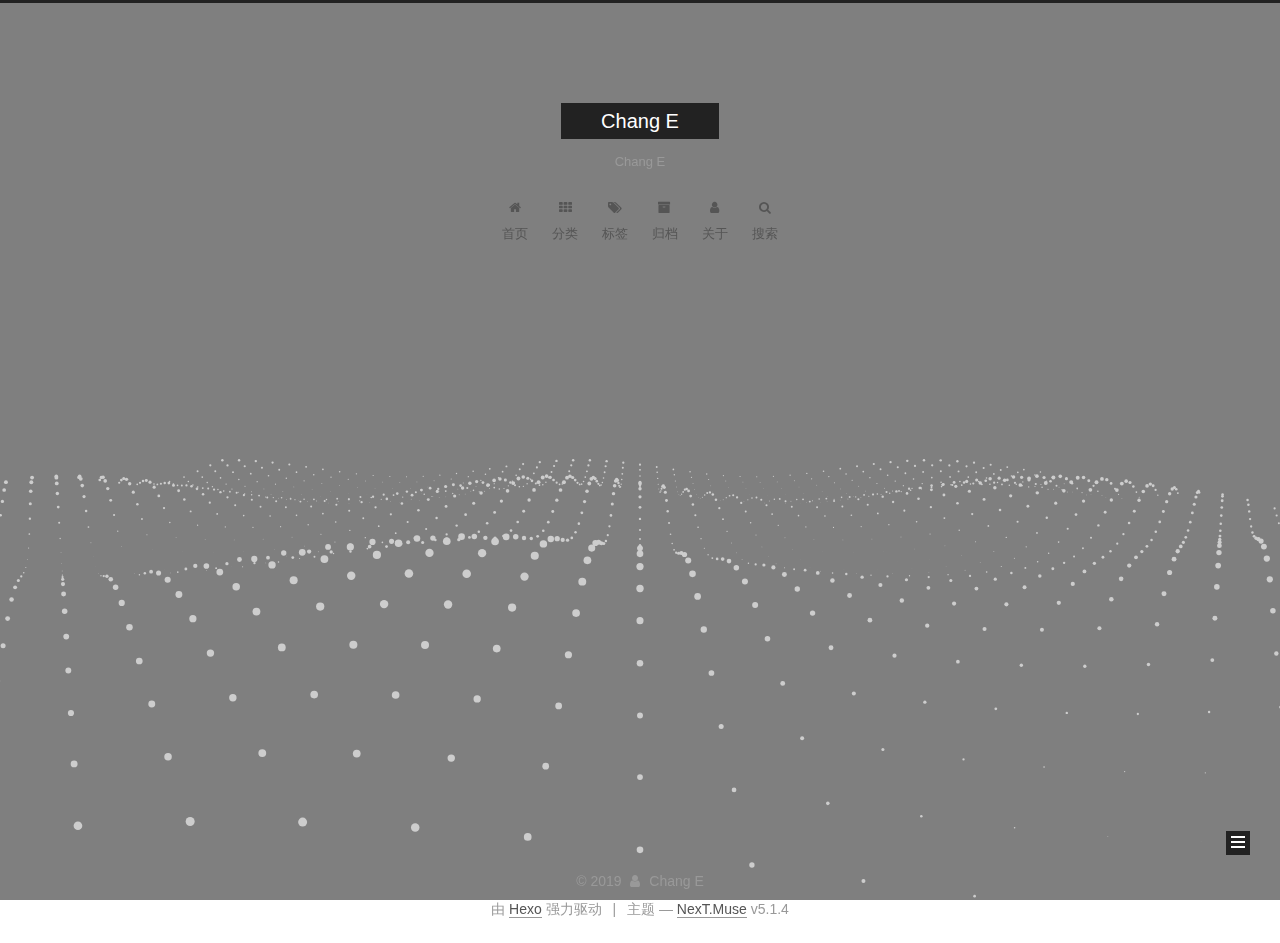
<file: index.html>
<!DOCTYPE html>



  


<html class="theme-next muse use-motion" lang="zh-Hans">
<head><meta name="generator" content="Hexo 3.8.0">
  <meta charset="UTF-8">
<meta http-equiv="X-UA-Compatible" content="IE=edge">
<meta name="viewport" content="width=device-width, initial-scale=1, maximum-scale=1">
<meta name="theme-color" content="#222">









<meta http-equiv="Cache-Control" content="no-transform">
<meta http-equiv="Cache-Control" content="no-siteapp">
















  
  
  <link href="/lib/fancybox/source/jquery.fancybox.css?v=2.1.5" rel="stylesheet" type="text/css">







<link href="/lib/font-awesome/css/font-awesome.min.css?v=4.6.2" rel="stylesheet" type="text/css">

<link href="/css/main.css?v=5.1.4" rel="stylesheet" type="text/css">


  <link rel="apple-touch-icon" sizes="180x180" href="/images/header.png?v=5.1.4">


  <link rel="icon" type="image/png" sizes="32x32" href="/images/header.png?v=5.1.4">


  <link rel="icon" type="image/png" sizes="16x16" href="/images/header.png?v=5.1.4">


  <link rel="mask-icon" href="/images/logo.svg?v=5.1.4" color="#222">





  <meta name="keywords" content="Hexo, NexT">










<meta name="description" content="志者千方百计">
<meta property="og:type" content="website">
<meta property="og:title" content="Chang E">
<meta property="og:url" content="http://yoursite.com/index.html">
<meta property="og:site_name" content="Chang E">
<meta property="og:description" content="志者千方百计">
<meta property="og:locale" content="zh-Hans">
<meta name="twitter:card" content="summary">
<meta name="twitter:title" content="Chang E">
<meta name="twitter:description" content="志者千方百计">



<script type="text/javascript" id="hexo.configurations">
  var NexT = window.NexT || {};
  var CONFIG = {
    root: '/',
    scheme: 'Muse',
    version: '5.1.4',
    sidebar: {"position":"right","display":"hide","offset":12,"b2t":false,"scrollpercent":true,"onmobile":false},
    fancybox: true,
    tabs: true,
    motion: {"enable":true,"async":false,"transition":{"post_block":"fadeIn","post_header":"slideDownIn","post_body":"slideDownIn","coll_header":"slideLeftIn","sidebar":"slideUpIn"}},
    duoshuo: {
      userId: '0',
      author: '博主'
    },
    algolia: {
      applicationID: '',
      apiKey: '',
      indexName: '',
      hits: {"per_page":10},
      labels: {"input_placeholder":"Search for Posts","hits_empty":"We didn't find any results for the search: ${query}","hits_stats":"${hits} results found in ${time} ms"}
    }
  };
</script>



  <link rel="canonical" href="http://yoursite.com/">





  <title>Chang E</title>
  








</head>

<body itemscope itemtype="http://schema.org/WebPage" lang="zh-Hans">

  
  
    
  

  <div class="container sidebar-position-right 
  page-home">
    <div class="headband"></div>

    <header id="header" class="header" itemscope itemtype="http://schema.org/WPHeader">
      <div class="header-inner"><div class="site-brand-wrapper">
  <div class="site-meta ">
    

    <div class="custom-logo-site-title">
      <a href="/" class="brand" rel="start">
        <span class="logo-line-before"><i></i></span>
        <span class="site-title">Chang E</span>
        <span class="logo-line-after"><i></i></span>
      </a>
    </div>
      
        <p class="site-subtitle">Chang E</p>
      
  </div>

  <div class="site-nav-toggle">
    <button>
      <span class="btn-bar"></span>
      <span class="btn-bar"></span>
      <span class="btn-bar"></span>
    </button>
  </div>
</div>

<nav class="site-nav">
  

  
    <ul id="menu" class="menu">
      
        
        <li class="menu-item menu-item-home">
          <a href="/" rel="section">
            
              <i class="menu-item-icon fa fa-fw fa-home"></i> <br>
            
            首页
          </a>
        </li>
      
        
        <li class="menu-item menu-item-categories">
          <a href="/categories/" rel="section">
            
              <i class="menu-item-icon fa fa-fw fa-th"></i> <br>
            
            分类
          </a>
        </li>
      
        
        <li class="menu-item menu-item-tags">
          <a href="/tags/" rel="section">
            
              <i class="menu-item-icon fa fa-fw fa-tags"></i> <br>
            
            标签
          </a>
        </li>
      
        
        <li class="menu-item menu-item-archives">
          <a href="/archives/" rel="section">
            
              <i class="menu-item-icon fa fa-fw fa-archive"></i> <br>
            
            归档
          </a>
        </li>
      
        
        <li class="menu-item menu-item-about">
          <a href="/about/" rel="section">
            
              <i class="menu-item-icon fa fa-fw fa-user"></i> <br>
            
            关于
          </a>
        </li>
      

      
        <li class="menu-item menu-item-search">
          
            <a href="javascript:;" class="popup-trigger">
          
            
              <i class="menu-item-icon fa fa-search fa-fw"></i> <br>
            
            搜索
          </a>
        </li>
      
    </ul>
  

  
    <div class="site-search">
      
  <div class="popup search-popup local-search-popup">
  <div class="local-search-header clearfix">
    <span class="search-icon">
      <i class="fa fa-search"></i>
    </span>
    <span class="popup-btn-close">
      <i class="fa fa-times-circle"></i>
    </span>
    <div class="local-search-input-wrapper">
      <input autocomplete="off" placeholder="搜索..." spellcheck="false" type="text" id="local-search-input">
    </div>
  </div>
  <div id="local-search-result"></div>
</div>



    </div>
  
</nav>



 </div>
    </header>

    <main id="main" class="main">
      <div class="main-inner">
        <div class="content-wrap">
          <div id="content" class="content">
            
  <section id="posts" class="posts-expand">
    
      

  

  
  
  

  <article class="post post-type-normal" itemscope itemtype="http://schema.org/Article">
  
  
  
  <div class="post-block">
    <link itemprop="mainEntityOfPage" href="http://yoursite.com/2019/05/23/Untitled/">

    <span hidden itemprop="author" itemscope itemtype="http://schema.org/Person">
      <meta itemprop="name" content="Chang E">
      <meta itemprop="description" content>
      <meta itemprop="image" content="/images/avatar.png">
    </span>

    <span hidden itemprop="publisher" itemscope itemtype="http://schema.org/Organization">
      <meta itemprop="name" content="Chang E">
    </span>

    
      <header class="post-header">

        
        
          <h1 class="post-title" itemprop="name headline">
                
                <a class="post-title-link" href="/2019/05/23/Untitled/" itemprop="url">未命名</a></h1>
        

        <div class="post-meta">
          <span class="post-time">
            
              <span class="post-meta-item-icon">
                <i class="fa fa-calendar-o"></i>
              </span>
              
                <span class="post-meta-item-text">发表于</span>
              
              <time title="创建于" itemprop="dateCreated datePublished" datetime="2019-05-23T07:58:51+08:00">
                2019-05-23
              </time>
            

            

            
          </span>

          

          
            
          

          
          

          

          

          

        </div>
      </header>
    

    
    
    
    <div class="post-body" itemprop="articleBody">

      
      

      
        
          
            
          
        
      
    </div>
    
    
    

    

    

    

    <footer class="post-footer">
      

      

      

      
      
        <div class="post-eof"></div>
      
    </footer>
  </div>
  
  
  
  </article>


    
      

  

  
  
  

  <article class="post post-type-normal" itemscope itemtype="http://schema.org/Article">
  
  
  
  <div class="post-block">
    <link itemprop="mainEntityOfPage" href="http://yoursite.com/2019/05/11/我是第二篇博客/">

    <span hidden itemprop="author" itemscope itemtype="http://schema.org/Person">
      <meta itemprop="name" content="Chang E">
      <meta itemprop="description" content>
      <meta itemprop="image" content="/images/avatar.png">
    </span>

    <span hidden itemprop="publisher" itemscope itemtype="http://schema.org/Organization">
      <meta itemprop="name" content="Chang E">
    </span>

    
      <header class="post-header">

        
        
          <h1 class="post-title" itemprop="name headline">
                
                <a class="post-title-link" href="/2019/05/11/我是第二篇博客/" itemprop="url">OOP</a></h1>
        

        <div class="post-meta">
          <span class="post-time">
            
              <span class="post-meta-item-icon">
                <i class="fa fa-calendar-o"></i>
              </span>
              
                <span class="post-meta-item-text">发表于</span>
              
              <time title="创建于" itemprop="dateCreated datePublished" datetime="2019-05-11T18:15:29+08:00">
                2019-05-11
              </time>
            

            

            
          </span>

          
            <span class="post-category">
            
              <span class="post-meta-divider">|</span>
            
              <span class="post-meta-item-icon">
                <i class="fa fa-folder-o"></i>
              </span>
              
                <span class="post-meta-item-text">分类于</span>
              
              
                <span itemprop="about" itemscope itemtype="http://schema.org/Thing">
                  <a href="/categories/随笔/" itemprop="url" rel="index">
                    <span itemprop="name">随笔</span>
                  </a>
                </span>

                
                
              
            </span>
          

          
            
          

          
          

          

          

          

        </div>
      </header>
    

    
    
    
    <div class="post-body" itemprop="articleBody">

      
      

      
        
          <p>1231212132</p>
          <!--noindex-->
          <div class="post-button text-center">
            <a class="btn" href="/2019/05/11/我是第二篇博客/#more" rel="contents">
              阅读全文 &raquo;
            </a>
          </div>
          <!--/noindex-->
        
      
    </div>
    
    
    

    

    

    

    <footer class="post-footer">
      

      

      

      
      
        <div class="post-eof"></div>
      
    </footer>
  </div>
  
  
  
  </article>


    
  </section>

  


          </div>
          


          

        </div>
        
          
  
  <div class="sidebar-toggle">
    <div class="sidebar-toggle-line-wrap">
      <span class="sidebar-toggle-line sidebar-toggle-line-first"></span>
      <span class="sidebar-toggle-line sidebar-toggle-line-middle"></span>
      <span class="sidebar-toggle-line sidebar-toggle-line-last"></span>
    </div>
  </div>

  <aside id="sidebar" class="sidebar">
    
    <div class="sidebar-inner">

      

      

      <section class="site-overview-wrap sidebar-panel sidebar-panel-active">
        <div class="site-overview">
          <div class="site-author motion-element" itemprop="author" itemscope itemtype="http://schema.org/Person">
            
              <img class="site-author-image" itemprop="image" src="/images/avatar.png" alt="Chang E">
            
              <p class="site-author-name" itemprop="name">Chang E</p>
              <p class="site-description motion-element" itemprop="description">志者千方百计</p>
          </div>

          <nav class="site-state motion-element">

            
              <div class="site-state-item site-state-posts">
              
                <a href="/archives/">
              
                  <span class="site-state-item-count">2</span>
                  <span class="site-state-item-name">日志</span>
                </a>
              </div>
            

            
              
              
              <div class="site-state-item site-state-categories">
                <a href="/categories/index.html">
                  <span class="site-state-item-count">1</span>
                  <span class="site-state-item-name">分类</span>
                </a>
              </div>
            

            
              
              
              <div class="site-state-item site-state-tags">
                <a href="/tags/index.html">
                  <span class="site-state-item-count">2</span>
                  <span class="site-state-item-name">标签</span>
                </a>
              </div>
            

          </nav>

          

          

          
          

          
          

          

        </div>
      </section>

      

      

    </div>
  </aside>


        
      </div>
    </main>

    <footer id="footer" class="footer">
      <div class="footer-inner">
        <div class="copyright">&copy; <span itemprop="copyrightYear">2019</span>
  <span class="with-love">
    <i class="fa fa-user"></i>
  </span>
  <span class="author" itemprop="copyrightHolder">Chang E</span>

  
</div>


  <div class="powered-by">由 <a class="theme-link" target="_blank" href="https://hexo.io">Hexo</a> 强力驱动</div>



  <span class="post-meta-divider">|</span>



  <div class="theme-info">主题 &mdash; <a class="theme-link" target="_blank" href="https://github.com/iissnan/hexo-theme-next">NexT.Muse</a> v5.1.4</div>




        







        
      </div>
    </footer>

    
      <div class="back-to-top">
        <i class="fa fa-arrow-up"></i>
        
          <span id="scrollpercent"><span>0</span>%</span>
        
      </div>
    

    

  </div>

  

<script type="text/javascript">
  if (Object.prototype.toString.call(window.Promise) !== '[object Function]') {
    window.Promise = null;
  }
</script>









  




  
  









  
  
    <script type="text/javascript" src="/lib/jquery/index.js?v=2.1.3"></script>
  

  
  
    <script type="text/javascript" src="/lib/fastclick/lib/fastclick.min.js?v=1.0.6"></script>
  

  
  
    <script type="text/javascript" src="/lib/jquery_lazyload/jquery.lazyload.js?v=1.9.7"></script>
  

  
  
    <script type="text/javascript" src="/lib/velocity/velocity.min.js?v=1.2.1"></script>
  

  
  
    <script type="text/javascript" src="/lib/velocity/velocity.ui.min.js?v=1.2.1"></script>
  

  
  
    <script type="text/javascript" src="/lib/fancybox/source/jquery.fancybox.pack.js?v=2.1.5"></script>
  

  
  
    <script type="text/javascript" src="/lib/three/three.min.js"></script>
  

  
  
    <script type="text/javascript" src="/lib/three/three-waves.min.js"></script>
  


  


  <script type="text/javascript" src="/js/src/utils.js?v=5.1.4"></script>

  <script type="text/javascript" src="/js/src/motion.js?v=5.1.4"></script>



  
  

  

  


  <script type="text/javascript" src="/js/src/bootstrap.js?v=5.1.4"></script>



  


  




	





  





  












  

  <script type="text/javascript">
    // Popup Window;
    var isfetched = false;
    var isXml = true;
    // Search DB path;
    var search_path = "search.xml";
    if (search_path.length === 0) {
      search_path = "search.xml";
    } else if (/json$/i.test(search_path)) {
      isXml = false;
    }
    var path = "/" + search_path;
    // monitor main search box;

    var onPopupClose = function (e) {
      $('.popup').hide();
      $('#local-search-input').val('');
      $('.search-result-list').remove();
      $('#no-result').remove();
      $(".local-search-pop-overlay").remove();
      $('body').css('overflow', '');
    }

    function proceedsearch() {
      $("body")
        .append('<div class="search-popup-overlay local-search-pop-overlay"></div>')
        .css('overflow', 'hidden');
      $('.search-popup-overlay').click(onPopupClose);
      $('.popup').toggle();
      var $localSearchInput = $('#local-search-input');
      $localSearchInput.attr("autocapitalize", "none");
      $localSearchInput.attr("autocorrect", "off");
      $localSearchInput.focus();
    }

    // search function;
    var searchFunc = function(path, search_id, content_id) {
      'use strict';

      // start loading animation
      $("body")
        .append('<div class="search-popup-overlay local-search-pop-overlay">' +
          '<div id="search-loading-icon">' +
          '<i class="fa fa-spinner fa-pulse fa-5x fa-fw"></i>' +
          '</div>' +
          '</div>')
        .css('overflow', 'hidden');
      $("#search-loading-icon").css('margin', '20% auto 0 auto').css('text-align', 'center');

      $.ajax({
        url: path,
        dataType: isXml ? "xml" : "json",
        async: true,
        success: function(res) {
          // get the contents from search data
          isfetched = true;
          $('.popup').detach().appendTo('.header-inner');
          var datas = isXml ? $("entry", res).map(function() {
            return {
              title: $("title", this).text(),
              content: $("content",this).text(),
              url: $("url" , this).text()
            };
          }).get() : res;
          var input = document.getElementById(search_id);
          var resultContent = document.getElementById(content_id);
          var inputEventFunction = function() {
            var searchText = input.value.trim().toLowerCase();
            var keywords = searchText.split(/[\s\-]+/);
            if (keywords.length > 1) {
              keywords.push(searchText);
            }
            var resultItems = [];
            if (searchText.length > 0) {
              // perform local searching
              datas.forEach(function(data) {
                var isMatch = false;
                var hitCount = 0;
                var searchTextCount = 0;
                var title = data.title.trim();
                var titleInLowerCase = title.toLowerCase();
                var content = data.content.trim().replace(/<[^>]+>/g,"");
                var contentInLowerCase = content.toLowerCase();
                var articleUrl = decodeURIComponent(data.url);
                var indexOfTitle = [];
                var indexOfContent = [];
                // only match articles with not empty titles
                if(title != '') {
                  keywords.forEach(function(keyword) {
                    function getIndexByWord(word, text, caseSensitive) {
                      var wordLen = word.length;
                      if (wordLen === 0) {
                        return [];
                      }
                      var startPosition = 0, position = [], index = [];
                      if (!caseSensitive) {
                        text = text.toLowerCase();
                        word = word.toLowerCase();
                      }
                      while ((position = text.indexOf(word, startPosition)) > -1) {
                        index.push({position: position, word: word});
                        startPosition = position + wordLen;
                      }
                      return index;
                    }

                    indexOfTitle = indexOfTitle.concat(getIndexByWord(keyword, titleInLowerCase, false));
                    indexOfContent = indexOfContent.concat(getIndexByWord(keyword, contentInLowerCase, false));
                  });
                  if (indexOfTitle.length > 0 || indexOfContent.length > 0) {
                    isMatch = true;
                    hitCount = indexOfTitle.length + indexOfContent.length;
                  }
                }

                // show search results

                if (isMatch) {
                  // sort index by position of keyword

                  [indexOfTitle, indexOfContent].forEach(function (index) {
                    index.sort(function (itemLeft, itemRight) {
                      if (itemRight.position !== itemLeft.position) {
                        return itemRight.position - itemLeft.position;
                      } else {
                        return itemLeft.word.length - itemRight.word.length;
                      }
                    });
                  });

                  // merge hits into slices

                  function mergeIntoSlice(text, start, end, index) {
                    var item = index[index.length - 1];
                    var position = item.position;
                    var word = item.word;
                    var hits = [];
                    var searchTextCountInSlice = 0;
                    while (position + word.length <= end && index.length != 0) {
                      if (word === searchText) {
                        searchTextCountInSlice++;
                      }
                      hits.push({position: position, length: word.length});
                      var wordEnd = position + word.length;

                      // move to next position of hit

                      index.pop();
                      while (index.length != 0) {
                        item = index[index.length - 1];
                        position = item.position;
                        word = item.word;
                        if (wordEnd > position) {
                          index.pop();
                        } else {
                          break;
                        }
                      }
                    }
                    searchTextCount += searchTextCountInSlice;
                    return {
                      hits: hits,
                      start: start,
                      end: end,
                      searchTextCount: searchTextCountInSlice
                    };
                  }

                  var slicesOfTitle = [];
                  if (indexOfTitle.length != 0) {
                    slicesOfTitle.push(mergeIntoSlice(title, 0, title.length, indexOfTitle));
                  }

                  var slicesOfContent = [];
                  while (indexOfContent.length != 0) {
                    var item = indexOfContent[indexOfContent.length - 1];
                    var position = item.position;
                    var word = item.word;
                    // cut out 100 characters
                    var start = position - 20;
                    var end = position + 80;
                    if(start < 0){
                      start = 0;
                    }
                    if (end < position + word.length) {
                      end = position + word.length;
                    }
                    if(end > content.length){
                      end = content.length;
                    }
                    slicesOfContent.push(mergeIntoSlice(content, start, end, indexOfContent));
                  }

                  // sort slices in content by search text's count and hits' count

                  slicesOfContent.sort(function (sliceLeft, sliceRight) {
                    if (sliceLeft.searchTextCount !== sliceRight.searchTextCount) {
                      return sliceRight.searchTextCount - sliceLeft.searchTextCount;
                    } else if (sliceLeft.hits.length !== sliceRight.hits.length) {
                      return sliceRight.hits.length - sliceLeft.hits.length;
                    } else {
                      return sliceLeft.start - sliceRight.start;
                    }
                  });

                  // select top N slices in content

                  var upperBound = parseInt('1');
                  if (upperBound >= 0) {
                    slicesOfContent = slicesOfContent.slice(0, upperBound);
                  }

                  // highlight title and content

                  function highlightKeyword(text, slice) {
                    var result = '';
                    var prevEnd = slice.start;
                    slice.hits.forEach(function (hit) {
                      result += text.substring(prevEnd, hit.position);
                      var end = hit.position + hit.length;
                      result += '<b class="search-keyword">' + text.substring(hit.position, end) + '</b>';
                      prevEnd = end;
                    });
                    result += text.substring(prevEnd, slice.end);
                    return result;
                  }

                  var resultItem = '';

                  if (slicesOfTitle.length != 0) {
                    resultItem += "<li><a href='" + articleUrl + "' class='search-result-title'>" + highlightKeyword(title, slicesOfTitle[0]) + "</a>";
                  } else {
                    resultItem += "<li><a href='" + articleUrl + "' class='search-result-title'>" + title + "</a>";
                  }

                  slicesOfContent.forEach(function (slice) {
                    resultItem += "<a href='" + articleUrl + "'>" +
                      "<p class=\"search-result\">" + highlightKeyword(content, slice) +
                      "...</p>" + "</a>";
                  });

                  resultItem += "</li>";
                  resultItems.push({
                    item: resultItem,
                    searchTextCount: searchTextCount,
                    hitCount: hitCount,
                    id: resultItems.length
                  });
                }
              })
            };
            if (keywords.length === 1 && keywords[0] === "") {
              resultContent.innerHTML = '<div id="no-result"><i class="fa fa-search fa-5x" /></div>'
            } else if (resultItems.length === 0) {
              resultContent.innerHTML = '<div id="no-result"><i class="fa fa-frown-o fa-5x" /></div>'
            } else {
              resultItems.sort(function (resultLeft, resultRight) {
                if (resultLeft.searchTextCount !== resultRight.searchTextCount) {
                  return resultRight.searchTextCount - resultLeft.searchTextCount;
                } else if (resultLeft.hitCount !== resultRight.hitCount) {
                  return resultRight.hitCount - resultLeft.hitCount;
                } else {
                  return resultRight.id - resultLeft.id;
                }
              });
              var searchResultList = '<ul class=\"search-result-list\">';
              resultItems.forEach(function (result) {
                searchResultList += result.item;
              })
              searchResultList += "</ul>";
              resultContent.innerHTML = searchResultList;
            }
          }

          if ('auto' === 'auto') {
            input.addEventListener('input', inputEventFunction);
          } else {
            $('.search-icon').click(inputEventFunction);
            input.addEventListener('keypress', function (event) {
              if (event.keyCode === 13) {
                inputEventFunction();
              }
            });
          }

          // remove loading animation
          $(".local-search-pop-overlay").remove();
          $('body').css('overflow', '');

          proceedsearch();
        }
      });
    }

    // handle and trigger popup window;
    $('.popup-trigger').click(function(e) {
      e.stopPropagation();
      if (isfetched === false) {
        searchFunc(path, 'local-search-input', 'local-search-result');
      } else {
        proceedsearch();
      };
    });

    $('.popup-btn-close').click(onPopupClose);
    $('.popup').click(function(e){
      e.stopPropagation();
    });
    $(document).on('keyup', function (event) {
      var shouldDismissSearchPopup = event.which === 27 &&
        $('.search-popup').is(':visible');
      if (shouldDismissSearchPopup) {
        onPopupClose();
      }
    });
  </script>





  

  

  

  
  

  

  

  

</body>
</html>
</file>
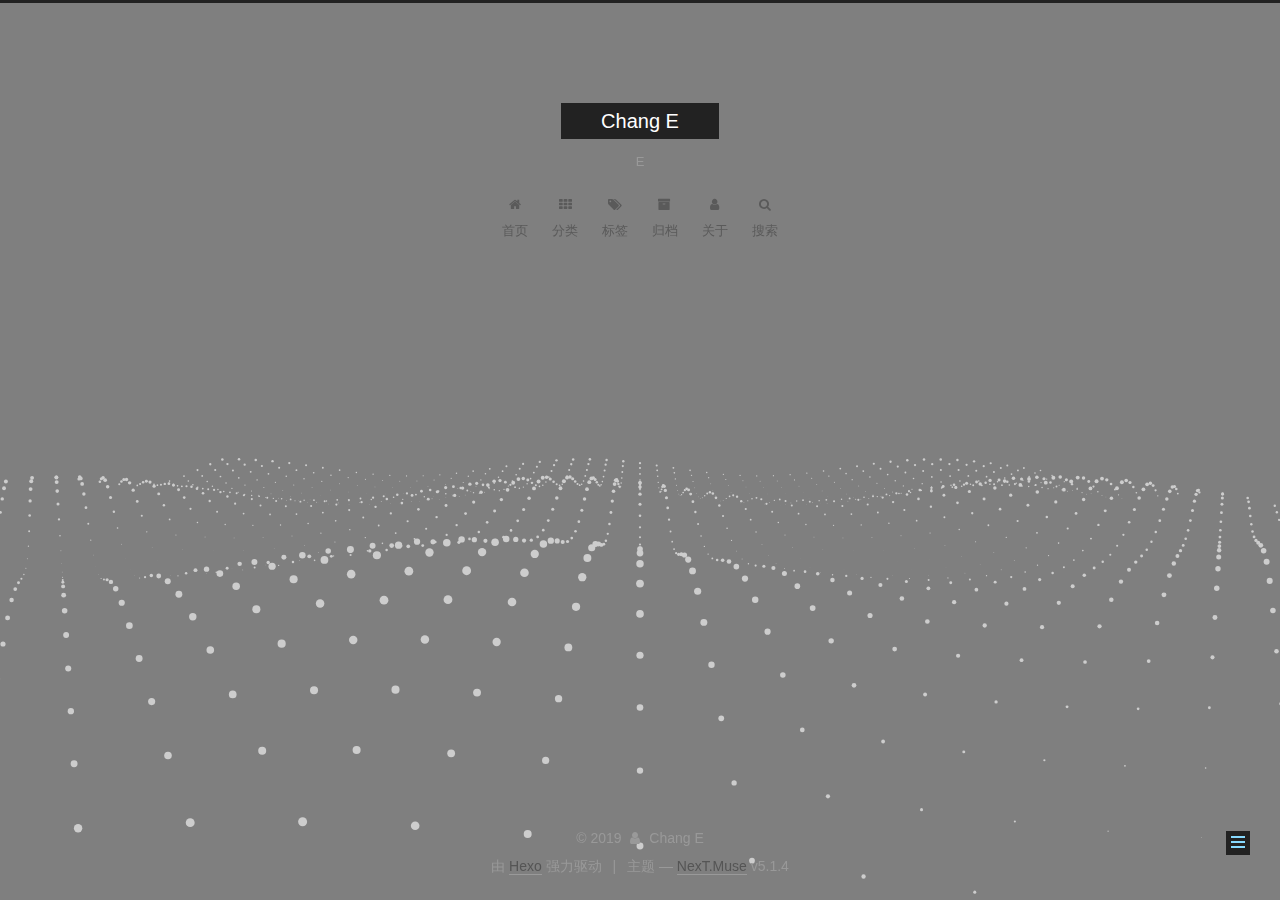
<file: about/index.html>
<!DOCTYPE html>



  


<html class="theme-next muse use-motion" lang="zh-Hans">
<head><meta name="generator" content="Hexo 3.8.0">
  <meta charset="UTF-8">
<meta http-equiv="X-UA-Compatible" content="IE=edge">
<meta name="viewport" content="width=device-width, initial-scale=1, maximum-scale=1">
<meta name="theme-color" content="#222">









<meta http-equiv="Cache-Control" content="no-transform">
<meta http-equiv="Cache-Control" content="no-siteapp">
















  
  
  <link href="/lib/fancybox/source/jquery.fancybox.css?v=2.1.5" rel="stylesheet" type="text/css">







<link href="/lib/font-awesome/css/font-awesome.min.css?v=4.6.2" rel="stylesheet" type="text/css">

<link href="/css/main.css?v=5.1.4" rel="stylesheet" type="text/css">


  <link rel="apple-touch-icon" sizes="180x180" href="/images/header.png?v=5.1.4">


  <link rel="icon" type="image/png" sizes="32x32" href="/images/header.png?v=5.1.4">


  <link rel="icon" type="image/png" sizes="16x16" href="/images/header.png?v=5.1.4">


  <link rel="mask-icon" href="/images/logo.svg?v=5.1.4" color="#222">





  <meta name="keywords" content="Hexo, NexT">










<meta name="description" content="志者千方百计">
<meta property="og:type" content="website">
<meta property="og:title" content="about">
<meta property="og:url" content="http://yoursite.com/about/index.html">
<meta property="og:site_name" content="Chang E">
<meta property="og:description" content="志者千方百计">
<meta property="og:locale" content="zh-Hans">
<meta property="og:updated_time" content="2019-05-16T12:06:35.162Z">
<meta name="twitter:card" content="summary">
<meta name="twitter:title" content="about">
<meta name="twitter:description" content="志者千方百计">



<script type="text/javascript" id="hexo.configurations">
  var NexT = window.NexT || {};
  var CONFIG = {
    root: '/',
    scheme: 'Muse',
    version: '5.1.4',
    sidebar: {"position":"right","display":"hide","offset":12,"b2t":false,"scrollpercent":true,"onmobile":false},
    fancybox: true,
    tabs: true,
    motion: {"enable":true,"async":false,"transition":{"post_block":"fadeIn","post_header":"slideDownIn","post_body":"slideDownIn","coll_header":"slideLeftIn","sidebar":"slideUpIn"}},
    duoshuo: {
      userId: '0',
      author: '博主'
    },
    algolia: {
      applicationID: '',
      apiKey: '',
      indexName: '',
      hits: {"per_page":10},
      labels: {"input_placeholder":"Search for Posts","hits_empty":"We didn't find any results for the search: ${query}","hits_stats":"${hits} results found in ${time} ms"}
    }
  };
</script>



  <link rel="canonical" href="http://yoursite.com/about/">





  <title>about | Chang E</title>
  








</head>

<body itemscope itemtype="http://schema.org/WebPage" lang="zh-Hans">

  
  
    
  

  <div class="container sidebar-position-right page-post-detail">
    <div class="headband"></div>

    <header id="header" class="header" itemscope itemtype="http://schema.org/WPHeader">
      <div class="header-inner"><div class="site-brand-wrapper">
  <div class="site-meta ">
    

    <div class="custom-logo-site-title">
      <a href="/" class="brand" rel="start">
        <span class="logo-line-before"><i></i></span>
        <span class="site-title">Chang E</span>
        <span class="logo-line-after"><i></i></span>
      </a>
    </div>
      
        <p class="site-subtitle">E</p>
      
  </div>

  <div class="site-nav-toggle">
    <button>
      <span class="btn-bar"></span>
      <span class="btn-bar"></span>
      <span class="btn-bar"></span>
    </button>
  </div>
</div>

<nav class="site-nav">
  

  
    <ul id="menu" class="menu">
      
        
        <li class="menu-item menu-item-home">
          <a href="/" rel="section">
            
              <i class="menu-item-icon fa fa-fw fa-home"></i> <br>
            
            首页
          </a>
        </li>
      
        
        <li class="menu-item menu-item-categories">
          <a href="/categories/" rel="section">
            
              <i class="menu-item-icon fa fa-fw fa-th"></i> <br>
            
            分类
          </a>
        </li>
      
        
        <li class="menu-item menu-item-tags">
          <a href="/tags/" rel="section">
            
              <i class="menu-item-icon fa fa-fw fa-tags"></i> <br>
            
            标签
          </a>
        </li>
      
        
        <li class="menu-item menu-item-archives">
          <a href="/archives/" rel="section">
            
              <i class="menu-item-icon fa fa-fw fa-archive"></i> <br>
            
            归档
          </a>
        </li>
      
        
        <li class="menu-item menu-item-about">
          <a href="/about/" rel="section">
            
              <i class="menu-item-icon fa fa-fw fa-user"></i> <br>
            
            关于
          </a>
        </li>
      

      
        <li class="menu-item menu-item-search">
          
            <a href="javascript:;" class="popup-trigger">
          
            
              <i class="menu-item-icon fa fa-search fa-fw"></i> <br>
            
            搜索
          </a>
        </li>
      
    </ul>
  

  
    <div class="site-search">
      
  <div class="popup search-popup local-search-popup">
  <div class="local-search-header clearfix">
    <span class="search-icon">
      <i class="fa fa-search"></i>
    </span>
    <span class="popup-btn-close">
      <i class="fa fa-times-circle"></i>
    </span>
    <div class="local-search-input-wrapper">
      <input autocomplete="off" placeholder="搜索..." spellcheck="false" type="text" id="local-search-input">
    </div>
  </div>
  <div id="local-search-result"></div>
</div>



    </div>
  
</nav>



 </div>
    </header>

    <main id="main" class="main">
      <div class="main-inner">
        <div class="content-wrap">
          <div id="content" class="content">
            

  <div id="posts" class="posts-expand">
    
    
    
    <div class="post-block page">
      <header class="post-header">

	<h1 class="post-title" itemprop="name headline">about</h1>



</header>

      
      
      
      <div class="post-body">
        
        
          
        
      </div>
      
      
      
    </div>
    
    
    
  </div>


          </div>
          


          

  



        </div>
        
          
  
  <div class="sidebar-toggle">
    <div class="sidebar-toggle-line-wrap">
      <span class="sidebar-toggle-line sidebar-toggle-line-first"></span>
      <span class="sidebar-toggle-line sidebar-toggle-line-middle"></span>
      <span class="sidebar-toggle-line sidebar-toggle-line-last"></span>
    </div>
  </div>

  <aside id="sidebar" class="sidebar">
    
    <div class="sidebar-inner">

      

      

      <section class="site-overview-wrap sidebar-panel sidebar-panel-active">
        <div class="site-overview">
          <div class="site-author motion-element" itemprop="author" itemscope itemtype="http://schema.org/Person">
            
              <img class="site-author-image" itemprop="image" src="/images/avatar.png" alt="Chang E">
            
              <p class="site-author-name" itemprop="name">Chang E</p>
              <p class="site-description motion-element" itemprop="description">志者千方百计</p>
          </div>

          <nav class="site-state motion-element">

            

            

            

          </nav>

          

          

          
          

          
          

          

        </div>
      </section>

      

      

    </div>
  </aside>


        
      </div>
    </main>

    <footer id="footer" class="footer">
      <div class="footer-inner">
        <div class="copyright">&copy; <span itemprop="copyrightYear">2019</span>
  <span class="with-love">
    <i class="fa fa-user"></i>
  </span>
  <span class="author" itemprop="copyrightHolder">Chang E</span>

  
</div>


  <div class="powered-by">由 <a class="theme-link" target="_blank" href="https://hexo.io">Hexo</a> 强力驱动</div>



  <span class="post-meta-divider">|</span>



  <div class="theme-info">主题 &mdash; <a class="theme-link" target="_blank" href="https://github.com/iissnan/hexo-theme-next">NexT.Muse</a> v5.1.4</div>




        







        
      </div>
    </footer>

    
      <div class="back-to-top">
        <i class="fa fa-arrow-up"></i>
        
          <span id="scrollpercent"><span>0</span>%</span>
        
      </div>
    

    

  </div>

  

<script type="text/javascript">
  if (Object.prototype.toString.call(window.Promise) !== '[object Function]') {
    window.Promise = null;
  }
</script>









  




  
  









  
  
    <script type="text/javascript" src="/lib/jquery/index.js?v=2.1.3"></script>
  

  
  
    <script type="text/javascript" src="/lib/fastclick/lib/fastclick.min.js?v=1.0.6"></script>
  

  
  
    <script type="text/javascript" src="/lib/jquery_lazyload/jquery.lazyload.js?v=1.9.7"></script>
  

  
  
    <script type="text/javascript" src="/lib/velocity/velocity.min.js?v=1.2.1"></script>
  

  
  
    <script type="text/javascript" src="/lib/velocity/velocity.ui.min.js?v=1.2.1"></script>
  

  
  
    <script type="text/javascript" src="/lib/fancybox/source/jquery.fancybox.pack.js?v=2.1.5"></script>
  

  
  
    <script type="text/javascript" src="/lib/three/three.min.js"></script>
  

  
  
    <script type="text/javascript" src="/lib/three/three-waves.min.js"></script>
  


  


  <script type="text/javascript" src="/js/src/utils.js?v=5.1.4"></script>

  <script type="text/javascript" src="/js/src/motion.js?v=5.1.4"></script>



  
  

  
  <script type="text/javascript" src="/js/src/scrollspy.js?v=5.1.4"></script>
<script type="text/javascript" src="/js/src/post-details.js?v=5.1.4"></script>



  


  <script type="text/javascript" src="/js/src/bootstrap.js?v=5.1.4"></script>



  


  




	





  





  












  

  <script type="text/javascript">
    // Popup Window;
    var isfetched = false;
    var isXml = true;
    // Search DB path;
    var search_path = "search.xml";
    if (search_path.length === 0) {
      search_path = "search.xml";
    } else if (/json$/i.test(search_path)) {
      isXml = false;
    }
    var path = "/" + search_path;
    // monitor main search box;

    var onPopupClose = function (e) {
      $('.popup').hide();
      $('#local-search-input').val('');
      $('.search-result-list').remove();
      $('#no-result').remove();
      $(".local-search-pop-overlay").remove();
      $('body').css('overflow', '');
    }

    function proceedsearch() {
      $("body")
        .append('<div class="search-popup-overlay local-search-pop-overlay"></div>')
        .css('overflow', 'hidden');
      $('.search-popup-overlay').click(onPopupClose);
      $('.popup').toggle();
      var $localSearchInput = $('#local-search-input');
      $localSearchInput.attr("autocapitalize", "none");
      $localSearchInput.attr("autocorrect", "off");
      $localSearchInput.focus();
    }

    // search function;
    var searchFunc = function(path, search_id, content_id) {
      'use strict';

      // start loading animation
      $("body")
        .append('<div class="search-popup-overlay local-search-pop-overlay">' +
          '<div id="search-loading-icon">' +
          '<i class="fa fa-spinner fa-pulse fa-5x fa-fw"></i>' +
          '</div>' +
          '</div>')
        .css('overflow', 'hidden');
      $("#search-loading-icon").css('margin', '20% auto 0 auto').css('text-align', 'center');

      $.ajax({
        url: path,
        dataType: isXml ? "xml" : "json",
        async: true,
        success: function(res) {
          // get the contents from search data
          isfetched = true;
          $('.popup').detach().appendTo('.header-inner');
          var datas = isXml ? $("entry", res).map(function() {
            return {
              title: $("title", this).text(),
              content: $("content",this).text(),
              url: $("url" , this).text()
            };
          }).get() : res;
          var input = document.getElementById(search_id);
          var resultContent = document.getElementById(content_id);
          var inputEventFunction = function() {
            var searchText = input.value.trim().toLowerCase();
            var keywords = searchText.split(/[\s\-]+/);
            if (keywords.length > 1) {
              keywords.push(searchText);
            }
            var resultItems = [];
            if (searchText.length > 0) {
              // perform local searching
              datas.forEach(function(data) {
                var isMatch = false;
                var hitCount = 0;
                var searchTextCount = 0;
                var title = data.title.trim();
                var titleInLowerCase = title.toLowerCase();
                var content = data.content.trim().replace(/<[^>]+>/g,"");
                var contentInLowerCase = content.toLowerCase();
                var articleUrl = decodeURIComponent(data.url);
                var indexOfTitle = [];
                var indexOfContent = [];
                // only match articles with not empty titles
                if(title != '') {
                  keywords.forEach(function(keyword) {
                    function getIndexByWord(word, text, caseSensitive) {
                      var wordLen = word.length;
                      if (wordLen === 0) {
                        return [];
                      }
                      var startPosition = 0, position = [], index = [];
                      if (!caseSensitive) {
                        text = text.toLowerCase();
                        word = word.toLowerCase();
                      }
                      while ((position = text.indexOf(word, startPosition)) > -1) {
                        index.push({position: position, word: word});
                        startPosition = position + wordLen;
                      }
                      return index;
                    }

                    indexOfTitle = indexOfTitle.concat(getIndexByWord(keyword, titleInLowerCase, false));
                    indexOfContent = indexOfContent.concat(getIndexByWord(keyword, contentInLowerCase, false));
                  });
                  if (indexOfTitle.length > 0 || indexOfContent.length > 0) {
                    isMatch = true;
                    hitCount = indexOfTitle.length + indexOfContent.length;
                  }
                }

                // show search results

                if (isMatch) {
                  // sort index by position of keyword

                  [indexOfTitle, indexOfContent].forEach(function (index) {
                    index.sort(function (itemLeft, itemRight) {
                      if (itemRight.position !== itemLeft.position) {
                        return itemRight.position - itemLeft.position;
                      } else {
                        return itemLeft.word.length - itemRight.word.length;
                      }
                    });
                  });

                  // merge hits into slices

                  function mergeIntoSlice(text, start, end, index) {
                    var item = index[index.length - 1];
                    var position = item.position;
                    var word = item.word;
                    var hits = [];
                    var searchTextCountInSlice = 0;
                    while (position + word.length <= end && index.length != 0) {
                      if (word === searchText) {
                        searchTextCountInSlice++;
                      }
                      hits.push({position: position, length: word.length});
                      var wordEnd = position + word.length;

                      // move to next position of hit

                      index.pop();
                      while (index.length != 0) {
                        item = index[index.length - 1];
                        position = item.position;
                        word = item.word;
                        if (wordEnd > position) {
                          index.pop();
                        } else {
                          break;
                        }
                      }
                    }
                    searchTextCount += searchTextCountInSlice;
                    return {
                      hits: hits,
                      start: start,
                      end: end,
                      searchTextCount: searchTextCountInSlice
                    };
                  }

                  var slicesOfTitle = [];
                  if (indexOfTitle.length != 0) {
                    slicesOfTitle.push(mergeIntoSlice(title, 0, title.length, indexOfTitle));
                  }

                  var slicesOfContent = [];
                  while (indexOfContent.length != 0) {
                    var item = indexOfContent[indexOfContent.length - 1];
                    var position = item.position;
                    var word = item.word;
                    // cut out 100 characters
                    var start = position - 20;
                    var end = position + 80;
                    if(start < 0){
                      start = 0;
                    }
                    if (end < position + word.length) {
                      end = position + word.length;
                    }
                    if(end > content.length){
                      end = content.length;
                    }
                    slicesOfContent.push(mergeIntoSlice(content, start, end, indexOfContent));
                  }

                  // sort slices in content by search text's count and hits' count

                  slicesOfContent.sort(function (sliceLeft, sliceRight) {
                    if (sliceLeft.searchTextCount !== sliceRight.searchTextCount) {
                      return sliceRight.searchTextCount - sliceLeft.searchTextCount;
                    } else if (sliceLeft.hits.length !== sliceRight.hits.length) {
                      return sliceRight.hits.length - sliceLeft.hits.length;
                    } else {
                      return sliceLeft.start - sliceRight.start;
                    }
                  });

                  // select top N slices in content

                  var upperBound = parseInt('1');
                  if (upperBound >= 0) {
                    slicesOfContent = slicesOfContent.slice(0, upperBound);
                  }

                  // highlight title and content

                  function highlightKeyword(text, slice) {
                    var result = '';
                    var prevEnd = slice.start;
                    slice.hits.forEach(function (hit) {
                      result += text.substring(prevEnd, hit.position);
                      var end = hit.position + hit.length;
                      result += '<b class="search-keyword">' + text.substring(hit.position, end) + '</b>';
                      prevEnd = end;
                    });
                    result += text.substring(prevEnd, slice.end);
                    return result;
                  }

                  var resultItem = '';

                  if (slicesOfTitle.length != 0) {
                    resultItem += "<li><a href='" + articleUrl + "' class='search-result-title'>" + highlightKeyword(title, slicesOfTitle[0]) + "</a>";
                  } else {
                    resultItem += "<li><a href='" + articleUrl + "' class='search-result-title'>" + title + "</a>";
                  }

                  slicesOfContent.forEach(function (slice) {
                    resultItem += "<a href='" + articleUrl + "'>" +
                      "<p class=\"search-result\">" + highlightKeyword(content, slice) +
                      "...</p>" + "</a>";
                  });

                  resultItem += "</li>";
                  resultItems.push({
                    item: resultItem,
                    searchTextCount: searchTextCount,
                    hitCount: hitCount,
                    id: resultItems.length
                  });
                }
              })
            };
            if (keywords.length === 1 && keywords[0] === "") {
              resultContent.innerHTML = '<div id="no-result"><i class="fa fa-search fa-5x" /></div>'
            } else if (resultItems.length === 0) {
              resultContent.innerHTML = '<div id="no-result"><i class="fa fa-frown-o fa-5x" /></div>'
            } else {
              resultItems.sort(function (resultLeft, resultRight) {
                if (resultLeft.searchTextCount !== resultRight.searchTextCount) {
                  return resultRight.searchTextCount - resultLeft.searchTextCount;
                } else if (resultLeft.hitCount !== resultRight.hitCount) {
                  return resultRight.hitCount - resultLeft.hitCount;
                } else {
                  return resultRight.id - resultLeft.id;
                }
              });
              var searchResultList = '<ul class=\"search-result-list\">';
              resultItems.forEach(function (result) {
                searchResultList += result.item;
              })
              searchResultList += "</ul>";
              resultContent.innerHTML = searchResultList;
            }
          }

          if ('auto' === 'auto') {
            input.addEventListener('input', inputEventFunction);
          } else {
            $('.search-icon').click(inputEventFunction);
            input.addEventListener('keypress', function (event) {
              if (event.keyCode === 13) {
                inputEventFunction();
              }
            });
          }

          // remove loading animation
          $(".local-search-pop-overlay").remove();
          $('body').css('overflow', '');

          proceedsearch();
        }
      });
    }

    // handle and trigger popup window;
    $('.popup-trigger').click(function(e) {
      e.stopPropagation();
      if (isfetched === false) {
        searchFunc(path, 'local-search-input', 'local-search-result');
      } else {
        proceedsearch();
      };
    });

    $('.popup-btn-close').click(onPopupClose);
    $('.popup').click(function(e){
      e.stopPropagation();
    });
    $(document).on('keyup', function (event) {
      var shouldDismissSearchPopup = event.which === 27 &&
        $('.search-popup').is(':visible');
      if (shouldDismissSearchPopup) {
        onPopupClose();
      }
    });
  </script>





  

  

  

  
  

  

  

  

</body>
</html>
</file>
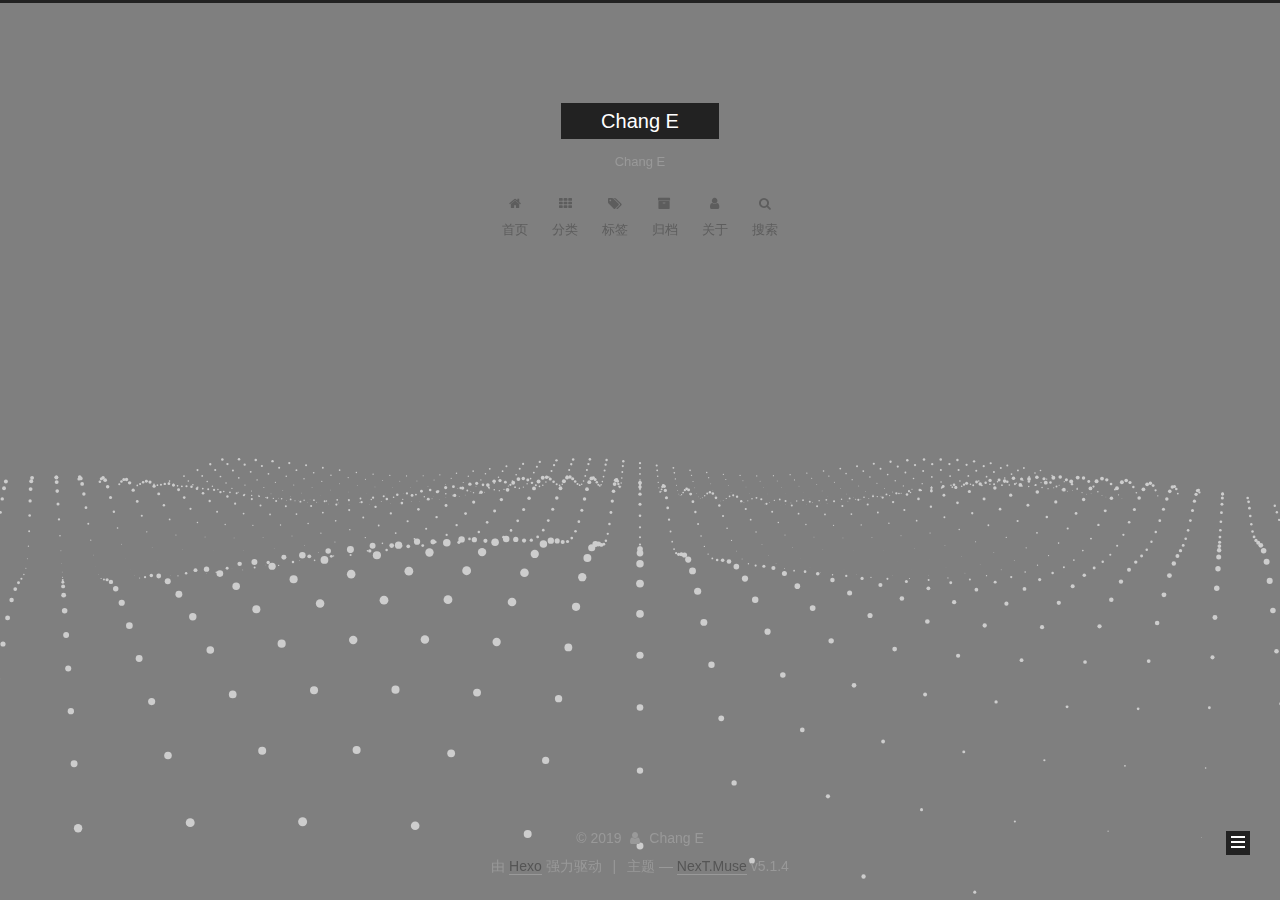
<file: archives/index.html>
<!DOCTYPE html>



  


<html class="theme-next muse use-motion" lang="zh-Hans">
<head><meta name="generator" content="Hexo 3.8.0">
  <meta charset="UTF-8">
<meta http-equiv="X-UA-Compatible" content="IE=edge">
<meta name="viewport" content="width=device-width, initial-scale=1, maximum-scale=1">
<meta name="theme-color" content="#222">









<meta http-equiv="Cache-Control" content="no-transform">
<meta http-equiv="Cache-Control" content="no-siteapp">
















  
  
  <link href="/lib/fancybox/source/jquery.fancybox.css?v=2.1.5" rel="stylesheet" type="text/css">







<link href="/lib/font-awesome/css/font-awesome.min.css?v=4.6.2" rel="stylesheet" type="text/css">

<link href="/css/main.css?v=5.1.4" rel="stylesheet" type="text/css">


  <link rel="apple-touch-icon" sizes="180x180" href="/images/header.png?v=5.1.4">


  <link rel="icon" type="image/png" sizes="32x32" href="/images/header.png?v=5.1.4">


  <link rel="icon" type="image/png" sizes="16x16" href="/images/header.png?v=5.1.4">


  <link rel="mask-icon" href="/images/logo.svg?v=5.1.4" color="#222">





  <meta name="keywords" content="Hexo, NexT">










<meta name="description" content="志者千方百计">
<meta property="og:type" content="website">
<meta property="og:title" content="Chang E">
<meta property="og:url" content="http://yoursite.com/archives/index.html">
<meta property="og:site_name" content="Chang E">
<meta property="og:description" content="志者千方百计">
<meta property="og:locale" content="zh-Hans">
<meta name="twitter:card" content="summary">
<meta name="twitter:title" content="Chang E">
<meta name="twitter:description" content="志者千方百计">



<script type="text/javascript" id="hexo.configurations">
  var NexT = window.NexT || {};
  var CONFIG = {
    root: '/',
    scheme: 'Muse',
    version: '5.1.4',
    sidebar: {"position":"right","display":"hide","offset":12,"b2t":false,"scrollpercent":true,"onmobile":false},
    fancybox: true,
    tabs: true,
    motion: {"enable":true,"async":false,"transition":{"post_block":"fadeIn","post_header":"slideDownIn","post_body":"slideDownIn","coll_header":"slideLeftIn","sidebar":"slideUpIn"}},
    duoshuo: {
      userId: '0',
      author: '博主'
    },
    algolia: {
      applicationID: '',
      apiKey: '',
      indexName: '',
      hits: {"per_page":10},
      labels: {"input_placeholder":"Search for Posts","hits_empty":"We didn't find any results for the search: ${query}","hits_stats":"${hits} results found in ${time} ms"}
    }
  };
</script>



  <link rel="canonical" href="http://yoursite.com/archives/">





  <title>归档 | Chang E</title>
  








</head>

<body itemscope itemtype="http://schema.org/WebPage" lang="zh-Hans">

  
  
    
  

  <div class="container sidebar-position-right page-archive">
    <div class="headband"></div>

    <header id="header" class="header" itemscope itemtype="http://schema.org/WPHeader">
      <div class="header-inner"><div class="site-brand-wrapper">
  <div class="site-meta ">
    

    <div class="custom-logo-site-title">
      <a href="/" class="brand" rel="start">
        <span class="logo-line-before"><i></i></span>
        <span class="site-title">Chang E</span>
        <span class="logo-line-after"><i></i></span>
      </a>
    </div>
      
        <p class="site-subtitle">Chang E</p>
      
  </div>

  <div class="site-nav-toggle">
    <button>
      <span class="btn-bar"></span>
      <span class="btn-bar"></span>
      <span class="btn-bar"></span>
    </button>
  </div>
</div>

<nav class="site-nav">
  

  
    <ul id="menu" class="menu">
      
        
        <li class="menu-item menu-item-home">
          <a href="/" rel="section">
            
              <i class="menu-item-icon fa fa-fw fa-home"></i> <br>
            
            首页
          </a>
        </li>
      
        
        <li class="menu-item menu-item-categories">
          <a href="/categories/" rel="section">
            
              <i class="menu-item-icon fa fa-fw fa-th"></i> <br>
            
            分类
          </a>
        </li>
      
        
        <li class="menu-item menu-item-tags">
          <a href="/tags/" rel="section">
            
              <i class="menu-item-icon fa fa-fw fa-tags"></i> <br>
            
            标签
          </a>
        </li>
      
        
        <li class="menu-item menu-item-archives">
          <a href="/archives/" rel="section">
            
              <i class="menu-item-icon fa fa-fw fa-archive"></i> <br>
            
            归档
          </a>
        </li>
      
        
        <li class="menu-item menu-item-about">
          <a href="/about/" rel="section">
            
              <i class="menu-item-icon fa fa-fw fa-user"></i> <br>
            
            关于
          </a>
        </li>
      

      
        <li class="menu-item menu-item-search">
          
            <a href="javascript:;" class="popup-trigger">
          
            
              <i class="menu-item-icon fa fa-search fa-fw"></i> <br>
            
            搜索
          </a>
        </li>
      
    </ul>
  

  
    <div class="site-search">
      
  <div class="popup search-popup local-search-popup">
  <div class="local-search-header clearfix">
    <span class="search-icon">
      <i class="fa fa-search"></i>
    </span>
    <span class="popup-btn-close">
      <i class="fa fa-times-circle"></i>
    </span>
    <div class="local-search-input-wrapper">
      <input autocomplete="off" placeholder="搜索..." spellcheck="false" type="text" id="local-search-input">
    </div>
  </div>
  <div id="local-search-result"></div>
</div>



    </div>
  
</nav>



 </div>
    </header>

    <main id="main" class="main">
      <div class="main-inner">
        <div class="content-wrap">
          <div id="content" class="content">
            

  
  
  
  <div class="post-block archive">
    <div id="posts" class="posts-collapse">
      <span class="archive-move-on"></span>

      <span class="archive-page-counter">
        
        
        
          
        
        嗯..! 目前共计 2 篇日志。 继续努力。
      </span>

      

        
        
        

        
          
          <div class="collection-title">
            <h1 class="archive-year" id="archive-year-2019">2019</h1>
          </div>
        
        

        

  <article class="post post-type-normal" itemscope itemtype="http://schema.org/Article">
    <header class="post-header">

      <h2 class="post-title">
        
            <a class="post-title-link" href="/2019/05/23/Untitled/" itemprop="url">
              
                <span itemprop="name">未命名</span>
              
            </a>
        
      </h2>

      <div class="post-meta">
        <time class="post-time" itemprop="dateCreated" datetime="2019-05-23T07:58:51+08:00" content="2019-05-23">
          05-23
        </time>
      </div>

    </header>
  </article>



      

        
        
        

        
        

        

  <article class="post post-type-normal" itemscope itemtype="http://schema.org/Article">
    <header class="post-header">

      <h2 class="post-title">
        
            <a class="post-title-link" href="/2019/05/11/我是第二篇博客/" itemprop="url">
              
                <span itemprop="name">OOP</span>
              
            </a>
        
      </h2>

      <div class="post-meta">
        <time class="post-time" itemprop="dateCreated" datetime="2019-05-11T18:15:29+08:00" content="2019-05-11">
          05-11
        </time>
      </div>

    </header>
  </article>



      

    </div>
  </div>
  
  
  

  



          </div>
          


          

        </div>
        
          
  
  <div class="sidebar-toggle">
    <div class="sidebar-toggle-line-wrap">
      <span class="sidebar-toggle-line sidebar-toggle-line-first"></span>
      <span class="sidebar-toggle-line sidebar-toggle-line-middle"></span>
      <span class="sidebar-toggle-line sidebar-toggle-line-last"></span>
    </div>
  </div>

  <aside id="sidebar" class="sidebar">
    
    <div class="sidebar-inner">

      

      

      <section class="site-overview-wrap sidebar-panel sidebar-panel-active">
        <div class="site-overview">
          <div class="site-author motion-element" itemprop="author" itemscope itemtype="http://schema.org/Person">
            
              <img class="site-author-image" itemprop="image" src="/images/avatar.png" alt="Chang E">
            
              <p class="site-author-name" itemprop="name">Chang E</p>
              <p class="site-description motion-element" itemprop="description">志者千方百计</p>
          </div>

          <nav class="site-state motion-element">

            
              <div class="site-state-item site-state-posts">
              
                <a href="/archives/">
              
                  <span class="site-state-item-count">2</span>
                  <span class="site-state-item-name">日志</span>
                </a>
              </div>
            

            
              
              
              <div class="site-state-item site-state-categories">
                <a href="/categories/index.html">
                  <span class="site-state-item-count">1</span>
                  <span class="site-state-item-name">分类</span>
                </a>
              </div>
            

            
              
              
              <div class="site-state-item site-state-tags">
                <a href="/tags/index.html">
                  <span class="site-state-item-count">2</span>
                  <span class="site-state-item-name">标签</span>
                </a>
              </div>
            

          </nav>

          

          

          
          

          
          

          

        </div>
      </section>

      

      

    </div>
  </aside>


        
      </div>
    </main>

    <footer id="footer" class="footer">
      <div class="footer-inner">
        <div class="copyright">&copy; <span itemprop="copyrightYear">2019</span>
  <span class="with-love">
    <i class="fa fa-user"></i>
  </span>
  <span class="author" itemprop="copyrightHolder">Chang E</span>

  
</div>


  <div class="powered-by">由 <a class="theme-link" target="_blank" href="https://hexo.io">Hexo</a> 强力驱动</div>



  <span class="post-meta-divider">|</span>



  <div class="theme-info">主题 &mdash; <a class="theme-link" target="_blank" href="https://github.com/iissnan/hexo-theme-next">NexT.Muse</a> v5.1.4</div>




        







        
      </div>
    </footer>

    
      <div class="back-to-top">
        <i class="fa fa-arrow-up"></i>
        
          <span id="scrollpercent"><span>0</span>%</span>
        
      </div>
    

    

  </div>

  

<script type="text/javascript">
  if (Object.prototype.toString.call(window.Promise) !== '[object Function]') {
    window.Promise = null;
  }
</script>









  




  
  









  
  
    <script type="text/javascript" src="/lib/jquery/index.js?v=2.1.3"></script>
  

  
  
    <script type="text/javascript" src="/lib/fastclick/lib/fastclick.min.js?v=1.0.6"></script>
  

  
  
    <script type="text/javascript" src="/lib/jquery_lazyload/jquery.lazyload.js?v=1.9.7"></script>
  

  
  
    <script type="text/javascript" src="/lib/velocity/velocity.min.js?v=1.2.1"></script>
  

  
  
    <script type="text/javascript" src="/lib/velocity/velocity.ui.min.js?v=1.2.1"></script>
  

  
  
    <script type="text/javascript" src="/lib/fancybox/source/jquery.fancybox.pack.js?v=2.1.5"></script>
  

  
  
    <script type="text/javascript" src="/lib/three/three.min.js"></script>
  

  
  
    <script type="text/javascript" src="/lib/three/three-waves.min.js"></script>
  


  


  <script type="text/javascript" src="/js/src/utils.js?v=5.1.4"></script>

  <script type="text/javascript" src="/js/src/motion.js?v=5.1.4"></script>



  
  

  

  


  <script type="text/javascript" src="/js/src/bootstrap.js?v=5.1.4"></script>



  


  




	





  





  












  

  <script type="text/javascript">
    // Popup Window;
    var isfetched = false;
    var isXml = true;
    // Search DB path;
    var search_path = "search.xml";
    if (search_path.length === 0) {
      search_path = "search.xml";
    } else if (/json$/i.test(search_path)) {
      isXml = false;
    }
    var path = "/" + search_path;
    // monitor main search box;

    var onPopupClose = function (e) {
      $('.popup').hide();
      $('#local-search-input').val('');
      $('.search-result-list').remove();
      $('#no-result').remove();
      $(".local-search-pop-overlay").remove();
      $('body').css('overflow', '');
    }

    function proceedsearch() {
      $("body")
        .append('<div class="search-popup-overlay local-search-pop-overlay"></div>')
        .css('overflow', 'hidden');
      $('.search-popup-overlay').click(onPopupClose);
      $('.popup').toggle();
      var $localSearchInput = $('#local-search-input');
      $localSearchInput.attr("autocapitalize", "none");
      $localSearchInput.attr("autocorrect", "off");
      $localSearchInput.focus();
    }

    // search function;
    var searchFunc = function(path, search_id, content_id) {
      'use strict';

      // start loading animation
      $("body")
        .append('<div class="search-popup-overlay local-search-pop-overlay">' +
          '<div id="search-loading-icon">' +
          '<i class="fa fa-spinner fa-pulse fa-5x fa-fw"></i>' +
          '</div>' +
          '</div>')
        .css('overflow', 'hidden');
      $("#search-loading-icon").css('margin', '20% auto 0 auto').css('text-align', 'center');

      $.ajax({
        url: path,
        dataType: isXml ? "xml" : "json",
        async: true,
        success: function(res) {
          // get the contents from search data
          isfetched = true;
          $('.popup').detach().appendTo('.header-inner');
          var datas = isXml ? $("entry", res).map(function() {
            return {
              title: $("title", this).text(),
              content: $("content",this).text(),
              url: $("url" , this).text()
            };
          }).get() : res;
          var input = document.getElementById(search_id);
          var resultContent = document.getElementById(content_id);
          var inputEventFunction = function() {
            var searchText = input.value.trim().toLowerCase();
            var keywords = searchText.split(/[\s\-]+/);
            if (keywords.length > 1) {
              keywords.push(searchText);
            }
            var resultItems = [];
            if (searchText.length > 0) {
              // perform local searching
              datas.forEach(function(data) {
                var isMatch = false;
                var hitCount = 0;
                var searchTextCount = 0;
                var title = data.title.trim();
                var titleInLowerCase = title.toLowerCase();
                var content = data.content.trim().replace(/<[^>]+>/g,"");
                var contentInLowerCase = content.toLowerCase();
                var articleUrl = decodeURIComponent(data.url);
                var indexOfTitle = [];
                var indexOfContent = [];
                // only match articles with not empty titles
                if(title != '') {
                  keywords.forEach(function(keyword) {
                    function getIndexByWord(word, text, caseSensitive) {
                      var wordLen = word.length;
                      if (wordLen === 0) {
                        return [];
                      }
                      var startPosition = 0, position = [], index = [];
                      if (!caseSensitive) {
                        text = text.toLowerCase();
                        word = word.toLowerCase();
                      }
                      while ((position = text.indexOf(word, startPosition)) > -1) {
                        index.push({position: position, word: word});
                        startPosition = position + wordLen;
                      }
                      return index;
                    }

                    indexOfTitle = indexOfTitle.concat(getIndexByWord(keyword, titleInLowerCase, false));
                    indexOfContent = indexOfContent.concat(getIndexByWord(keyword, contentInLowerCase, false));
                  });
                  if (indexOfTitle.length > 0 || indexOfContent.length > 0) {
                    isMatch = true;
                    hitCount = indexOfTitle.length + indexOfContent.length;
                  }
                }

                // show search results

                if (isMatch) {
                  // sort index by position of keyword

                  [indexOfTitle, indexOfContent].forEach(function (index) {
                    index.sort(function (itemLeft, itemRight) {
                      if (itemRight.position !== itemLeft.position) {
                        return itemRight.position - itemLeft.position;
                      } else {
                        return itemLeft.word.length - itemRight.word.length;
                      }
                    });
                  });

                  // merge hits into slices

                  function mergeIntoSlice(text, start, end, index) {
                    var item = index[index.length - 1];
                    var position = item.position;
                    var word = item.word;
                    var hits = [];
                    var searchTextCountInSlice = 0;
                    while (position + word.length <= end && index.length != 0) {
                      if (word === searchText) {
                        searchTextCountInSlice++;
                      }
                      hits.push({position: position, length: word.length});
                      var wordEnd = position + word.length;

                      // move to next position of hit

                      index.pop();
                      while (index.length != 0) {
                        item = index[index.length - 1];
                        position = item.position;
                        word = item.word;
                        if (wordEnd > position) {
                          index.pop();
                        } else {
                          break;
                        }
                      }
                    }
                    searchTextCount += searchTextCountInSlice;
                    return {
                      hits: hits,
                      start: start,
                      end: end,
                      searchTextCount: searchTextCountInSlice
                    };
                  }

                  var slicesOfTitle = [];
                  if (indexOfTitle.length != 0) {
                    slicesOfTitle.push(mergeIntoSlice(title, 0, title.length, indexOfTitle));
                  }

                  var slicesOfContent = [];
                  while (indexOfContent.length != 0) {
                    var item = indexOfContent[indexOfContent.length - 1];
                    var position = item.position;
                    var word = item.word;
                    // cut out 100 characters
                    var start = position - 20;
                    var end = position + 80;
                    if(start < 0){
                      start = 0;
                    }
                    if (end < position + word.length) {
                      end = position + word.length;
                    }
                    if(end > content.length){
                      end = content.length;
                    }
                    slicesOfContent.push(mergeIntoSlice(content, start, end, indexOfContent));
                  }

                  // sort slices in content by search text's count and hits' count

                  slicesOfContent.sort(function (sliceLeft, sliceRight) {
                    if (sliceLeft.searchTextCount !== sliceRight.searchTextCount) {
                      return sliceRight.searchTextCount - sliceLeft.searchTextCount;
                    } else if (sliceLeft.hits.length !== sliceRight.hits.length) {
                      return sliceRight.hits.length - sliceLeft.hits.length;
                    } else {
                      return sliceLeft.start - sliceRight.start;
                    }
                  });

                  // select top N slices in content

                  var upperBound = parseInt('1');
                  if (upperBound >= 0) {
                    slicesOfContent = slicesOfContent.slice(0, upperBound);
                  }

                  // highlight title and content

                  function highlightKeyword(text, slice) {
                    var result = '';
                    var prevEnd = slice.start;
                    slice.hits.forEach(function (hit) {
                      result += text.substring(prevEnd, hit.position);
                      var end = hit.position + hit.length;
                      result += '<b class="search-keyword">' + text.substring(hit.position, end) + '</b>';
                      prevEnd = end;
                    });
                    result += text.substring(prevEnd, slice.end);
                    return result;
                  }

                  var resultItem = '';

                  if (slicesOfTitle.length != 0) {
                    resultItem += "<li><a href='" + articleUrl + "' class='search-result-title'>" + highlightKeyword(title, slicesOfTitle[0]) + "</a>";
                  } else {
                    resultItem += "<li><a href='" + articleUrl + "' class='search-result-title'>" + title + "</a>";
                  }

                  slicesOfContent.forEach(function (slice) {
                    resultItem += "<a href='" + articleUrl + "'>" +
                      "<p class=\"search-result\">" + highlightKeyword(content, slice) +
                      "...</p>" + "</a>";
                  });

                  resultItem += "</li>";
                  resultItems.push({
                    item: resultItem,
                    searchTextCount: searchTextCount,
                    hitCount: hitCount,
                    id: resultItems.length
                  });
                }
              })
            };
            if (keywords.length === 1 && keywords[0] === "") {
              resultContent.innerHTML = '<div id="no-result"><i class="fa fa-search fa-5x" /></div>'
            } else if (resultItems.length === 0) {
              resultContent.innerHTML = '<div id="no-result"><i class="fa fa-frown-o fa-5x" /></div>'
            } else {
              resultItems.sort(function (resultLeft, resultRight) {
                if (resultLeft.searchTextCount !== resultRight.searchTextCount) {
                  return resultRight.searchTextCount - resultLeft.searchTextCount;
                } else if (resultLeft.hitCount !== resultRight.hitCount) {
                  return resultRight.hitCount - resultLeft.hitCount;
                } else {
                  return resultRight.id - resultLeft.id;
                }
              });
              var searchResultList = '<ul class=\"search-result-list\">';
              resultItems.forEach(function (result) {
                searchResultList += result.item;
              })
              searchResultList += "</ul>";
              resultContent.innerHTML = searchResultList;
            }
          }

          if ('auto' === 'auto') {
            input.addEventListener('input', inputEventFunction);
          } else {
            $('.search-icon').click(inputEventFunction);
            input.addEventListener('keypress', function (event) {
              if (event.keyCode === 13) {
                inputEventFunction();
              }
            });
          }

          // remove loading animation
          $(".local-search-pop-overlay").remove();
          $('body').css('overflow', '');

          proceedsearch();
        }
      });
    }

    // handle and trigger popup window;
    $('.popup-trigger').click(function(e) {
      e.stopPropagation();
      if (isfetched === false) {
        searchFunc(path, 'local-search-input', 'local-search-result');
      } else {
        proceedsearch();
      };
    });

    $('.popup-btn-close').click(onPopupClose);
    $('.popup').click(function(e){
      e.stopPropagation();
    });
    $(document).on('keyup', function (event) {
      var shouldDismissSearchPopup = event.which === 27 &&
        $('.search-popup').is(':visible');
      if (shouldDismissSearchPopup) {
        onPopupClose();
      }
    });
  </script>





  

  

  

  
  

  

  

  

</body>
</html>
</file>
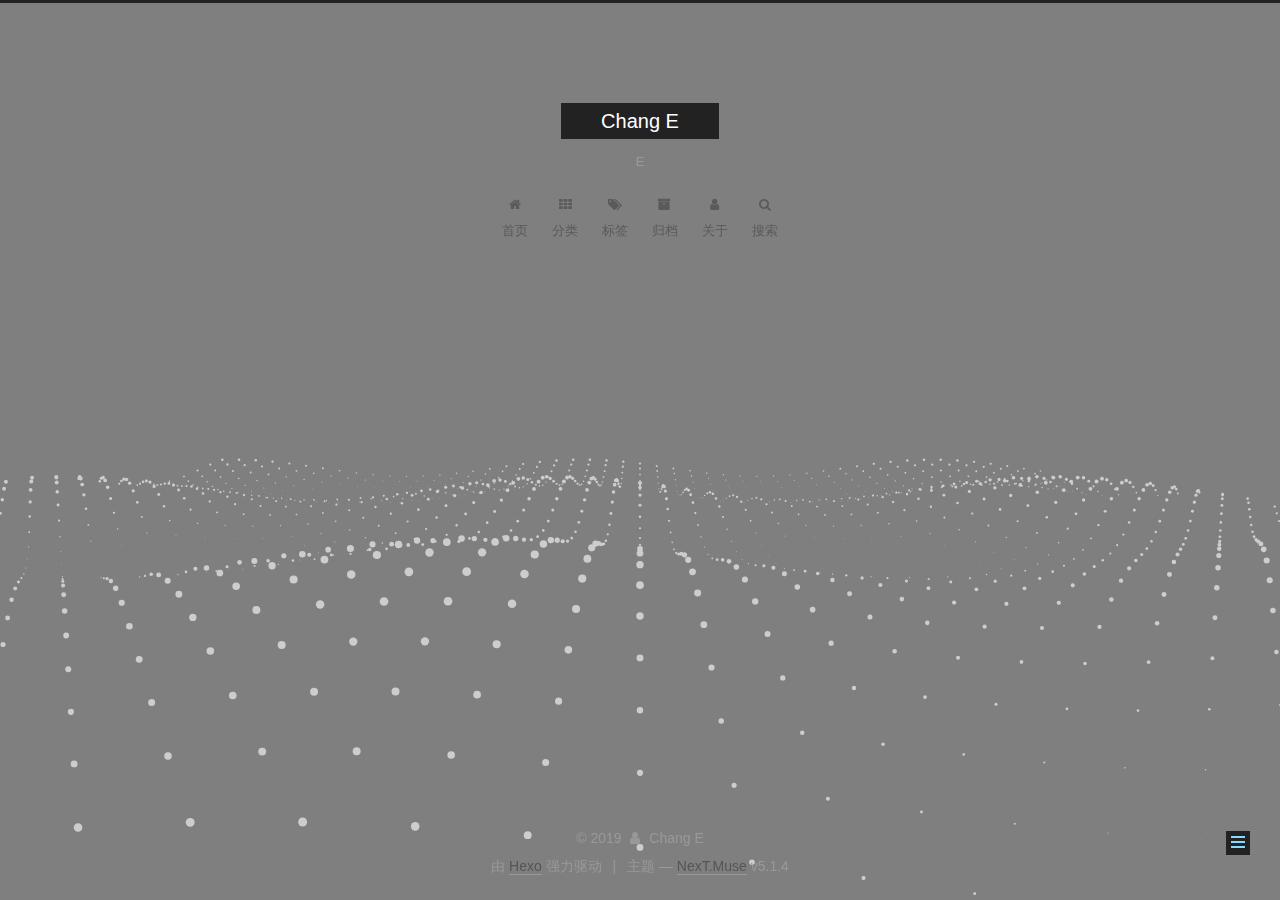
<file: categories/index.html>
<!DOCTYPE html>



  


<html class="theme-next muse use-motion" lang="zh-Hans">
<head><meta name="generator" content="Hexo 3.8.0">
  <meta charset="UTF-8">
<meta http-equiv="X-UA-Compatible" content="IE=edge">
<meta name="viewport" content="width=device-width, initial-scale=1, maximum-scale=1">
<meta name="theme-color" content="#222">









<meta http-equiv="Cache-Control" content="no-transform">
<meta http-equiv="Cache-Control" content="no-siteapp">
















  
  
  <link href="/lib/fancybox/source/jquery.fancybox.css?v=2.1.5" rel="stylesheet" type="text/css">







<link href="/lib/font-awesome/css/font-awesome.min.css?v=4.6.2" rel="stylesheet" type="text/css">

<link href="/css/main.css?v=5.1.4" rel="stylesheet" type="text/css">


  <link rel="apple-touch-icon" sizes="180x180" href="/images/header.png?v=5.1.4">


  <link rel="icon" type="image/png" sizes="32x32" href="/images/header.png?v=5.1.4">


  <link rel="icon" type="image/png" sizes="16x16" href="/images/header.png?v=5.1.4">


  <link rel="mask-icon" href="/images/logo.svg?v=5.1.4" color="#222">





  <meta name="keywords" content="Hexo, NexT">










<meta name="description" content="志者千方百计">
<meta property="og:type" content="website">
<meta property="og:title" content="categories">
<meta property="og:url" content="http://yoursite.com/categories/index.html">
<meta property="og:site_name" content="Chang E">
<meta property="og:description" content="志者千方百计">
<meta property="og:locale" content="zh-Hans">
<meta property="og:updated_time" content="2019-05-16T12:06:45.537Z">
<meta name="twitter:card" content="summary">
<meta name="twitter:title" content="categories">
<meta name="twitter:description" content="志者千方百计">



<script type="text/javascript" id="hexo.configurations">
  var NexT = window.NexT || {};
  var CONFIG = {
    root: '/',
    scheme: 'Muse',
    version: '5.1.4',
    sidebar: {"position":"right","display":"hide","offset":12,"b2t":false,"scrollpercent":true,"onmobile":false},
    fancybox: true,
    tabs: true,
    motion: {"enable":true,"async":false,"transition":{"post_block":"fadeIn","post_header":"slideDownIn","post_body":"slideDownIn","coll_header":"slideLeftIn","sidebar":"slideUpIn"}},
    duoshuo: {
      userId: '0',
      author: '博主'
    },
    algolia: {
      applicationID: '',
      apiKey: '',
      indexName: '',
      hits: {"per_page":10},
      labels: {"input_placeholder":"Search for Posts","hits_empty":"We didn't find any results for the search: ${query}","hits_stats":"${hits} results found in ${time} ms"}
    }
  };
</script>



  <link rel="canonical" href="http://yoursite.com/categories/">





  <title>categories | Chang E</title>
  








</head>

<body itemscope itemtype="http://schema.org/WebPage" lang="zh-Hans">

  
  
    
  

  <div class="container sidebar-position-right page-post-detail">
    <div class="headband"></div>

    <header id="header" class="header" itemscope itemtype="http://schema.org/WPHeader">
      <div class="header-inner"><div class="site-brand-wrapper">
  <div class="site-meta ">
    

    <div class="custom-logo-site-title">
      <a href="/" class="brand" rel="start">
        <span class="logo-line-before"><i></i></span>
        <span class="site-title">Chang E</span>
        <span class="logo-line-after"><i></i></span>
      </a>
    </div>
      
        <p class="site-subtitle">E</p>
      
  </div>

  <div class="site-nav-toggle">
    <button>
      <span class="btn-bar"></span>
      <span class="btn-bar"></span>
      <span class="btn-bar"></span>
    </button>
  </div>
</div>

<nav class="site-nav">
  

  
    <ul id="menu" class="menu">
      
        
        <li class="menu-item menu-item-home">
          <a href="/" rel="section">
            
              <i class="menu-item-icon fa fa-fw fa-home"></i> <br>
            
            首页
          </a>
        </li>
      
        
        <li class="menu-item menu-item-categories">
          <a href="/categories/" rel="section">
            
              <i class="menu-item-icon fa fa-fw fa-th"></i> <br>
            
            分类
          </a>
        </li>
      
        
        <li class="menu-item menu-item-tags">
          <a href="/tags/" rel="section">
            
              <i class="menu-item-icon fa fa-fw fa-tags"></i> <br>
            
            标签
          </a>
        </li>
      
        
        <li class="menu-item menu-item-archives">
          <a href="/archives/" rel="section">
            
              <i class="menu-item-icon fa fa-fw fa-archive"></i> <br>
            
            归档
          </a>
        </li>
      
        
        <li class="menu-item menu-item-about">
          <a href="/about/" rel="section">
            
              <i class="menu-item-icon fa fa-fw fa-user"></i> <br>
            
            关于
          </a>
        </li>
      

      
        <li class="menu-item menu-item-search">
          
            <a href="javascript:;" class="popup-trigger">
          
            
              <i class="menu-item-icon fa fa-search fa-fw"></i> <br>
            
            搜索
          </a>
        </li>
      
    </ul>
  

  
    <div class="site-search">
      
  <div class="popup search-popup local-search-popup">
  <div class="local-search-header clearfix">
    <span class="search-icon">
      <i class="fa fa-search"></i>
    </span>
    <span class="popup-btn-close">
      <i class="fa fa-times-circle"></i>
    </span>
    <div class="local-search-input-wrapper">
      <input autocomplete="off" placeholder="搜索..." spellcheck="false" type="text" id="local-search-input">
    </div>
  </div>
  <div id="local-search-result"></div>
</div>



    </div>
  
</nav>



 </div>
    </header>

    <main id="main" class="main">
      <div class="main-inner">
        <div class="content-wrap">
          <div id="content" class="content">
            

  <div id="posts" class="posts-expand">
    
    
    
    <div class="post-block page">
      <header class="post-header">

	<h1 class="post-title" itemprop="name headline">categories</h1>



</header>

      
      
      
      <div class="post-body">
        
        
          <div class="category-all-page">
            <div class="category-all-title">
                暂无分类
            </div>
            <div class="category-all">
              
            </div>
          </div>
        
      </div>
      
      
      
    </div>
    
    
    
  </div>


          </div>
          


          

  



        </div>
        
          
  
  <div class="sidebar-toggle">
    <div class="sidebar-toggle-line-wrap">
      <span class="sidebar-toggle-line sidebar-toggle-line-first"></span>
      <span class="sidebar-toggle-line sidebar-toggle-line-middle"></span>
      <span class="sidebar-toggle-line sidebar-toggle-line-last"></span>
    </div>
  </div>

  <aside id="sidebar" class="sidebar">
    
    <div class="sidebar-inner">

      

      

      <section class="site-overview-wrap sidebar-panel sidebar-panel-active">
        <div class="site-overview">
          <div class="site-author motion-element" itemprop="author" itemscope itemtype="http://schema.org/Person">
            
              <img class="site-author-image" itemprop="image" src="/images/avatar.png" alt="Chang E">
            
              <p class="site-author-name" itemprop="name">Chang E</p>
              <p class="site-description motion-element" itemprop="description">志者千方百计</p>
          </div>

          <nav class="site-state motion-element">

            

            

            

          </nav>

          

          

          
          

          
          

          

        </div>
      </section>

      

      

    </div>
  </aside>


        
      </div>
    </main>

    <footer id="footer" class="footer">
      <div class="footer-inner">
        <div class="copyright">&copy; <span itemprop="copyrightYear">2019</span>
  <span class="with-love">
    <i class="fa fa-user"></i>
  </span>
  <span class="author" itemprop="copyrightHolder">Chang E</span>

  
</div>


  <div class="powered-by">由 <a class="theme-link" target="_blank" href="https://hexo.io">Hexo</a> 强力驱动</div>



  <span class="post-meta-divider">|</span>



  <div class="theme-info">主题 &mdash; <a class="theme-link" target="_blank" href="https://github.com/iissnan/hexo-theme-next">NexT.Muse</a> v5.1.4</div>




        







        
      </div>
    </footer>

    
      <div class="back-to-top">
        <i class="fa fa-arrow-up"></i>
        
          <span id="scrollpercent"><span>0</span>%</span>
        
      </div>
    

    

  </div>

  

<script type="text/javascript">
  if (Object.prototype.toString.call(window.Promise) !== '[object Function]') {
    window.Promise = null;
  }
</script>









  




  
  









  
  
    <script type="text/javascript" src="/lib/jquery/index.js?v=2.1.3"></script>
  

  
  
    <script type="text/javascript" src="/lib/fastclick/lib/fastclick.min.js?v=1.0.6"></script>
  

  
  
    <script type="text/javascript" src="/lib/jquery_lazyload/jquery.lazyload.js?v=1.9.7"></script>
  

  
  
    <script type="text/javascript" src="/lib/velocity/velocity.min.js?v=1.2.1"></script>
  

  
  
    <script type="text/javascript" src="/lib/velocity/velocity.ui.min.js?v=1.2.1"></script>
  

  
  
    <script type="text/javascript" src="/lib/fancybox/source/jquery.fancybox.pack.js?v=2.1.5"></script>
  

  
  
    <script type="text/javascript" src="/lib/three/three.min.js"></script>
  

  
  
    <script type="text/javascript" src="/lib/three/three-waves.min.js"></script>
  


  


  <script type="text/javascript" src="/js/src/utils.js?v=5.1.4"></script>

  <script type="text/javascript" src="/js/src/motion.js?v=5.1.4"></script>



  
  

  
  <script type="text/javascript" src="/js/src/scrollspy.js?v=5.1.4"></script>
<script type="text/javascript" src="/js/src/post-details.js?v=5.1.4"></script>



  


  <script type="text/javascript" src="/js/src/bootstrap.js?v=5.1.4"></script>



  


  




	





  





  












  

  <script type="text/javascript">
    // Popup Window;
    var isfetched = false;
    var isXml = true;
    // Search DB path;
    var search_path = "search.xml";
    if (search_path.length === 0) {
      search_path = "search.xml";
    } else if (/json$/i.test(search_path)) {
      isXml = false;
    }
    var path = "/" + search_path;
    // monitor main search box;

    var onPopupClose = function (e) {
      $('.popup').hide();
      $('#local-search-input').val('');
      $('.search-result-list').remove();
      $('#no-result').remove();
      $(".local-search-pop-overlay").remove();
      $('body').css('overflow', '');
    }

    function proceedsearch() {
      $("body")
        .append('<div class="search-popup-overlay local-search-pop-overlay"></div>')
        .css('overflow', 'hidden');
      $('.search-popup-overlay').click(onPopupClose);
      $('.popup').toggle();
      var $localSearchInput = $('#local-search-input');
      $localSearchInput.attr("autocapitalize", "none");
      $localSearchInput.attr("autocorrect", "off");
      $localSearchInput.focus();
    }

    // search function;
    var searchFunc = function(path, search_id, content_id) {
      'use strict';

      // start loading animation
      $("body")
        .append('<div class="search-popup-overlay local-search-pop-overlay">' +
          '<div id="search-loading-icon">' +
          '<i class="fa fa-spinner fa-pulse fa-5x fa-fw"></i>' +
          '</div>' +
          '</div>')
        .css('overflow', 'hidden');
      $("#search-loading-icon").css('margin', '20% auto 0 auto').css('text-align', 'center');

      $.ajax({
        url: path,
        dataType: isXml ? "xml" : "json",
        async: true,
        success: function(res) {
          // get the contents from search data
          isfetched = true;
          $('.popup').detach().appendTo('.header-inner');
          var datas = isXml ? $("entry", res).map(function() {
            return {
              title: $("title", this).text(),
              content: $("content",this).text(),
              url: $("url" , this).text()
            };
          }).get() : res;
          var input = document.getElementById(search_id);
          var resultContent = document.getElementById(content_id);
          var inputEventFunction = function() {
            var searchText = input.value.trim().toLowerCase();
            var keywords = searchText.split(/[\s\-]+/);
            if (keywords.length > 1) {
              keywords.push(searchText);
            }
            var resultItems = [];
            if (searchText.length > 0) {
              // perform local searching
              datas.forEach(function(data) {
                var isMatch = false;
                var hitCount = 0;
                var searchTextCount = 0;
                var title = data.title.trim();
                var titleInLowerCase = title.toLowerCase();
                var content = data.content.trim().replace(/<[^>]+>/g,"");
                var contentInLowerCase = content.toLowerCase();
                var articleUrl = decodeURIComponent(data.url);
                var indexOfTitle = [];
                var indexOfContent = [];
                // only match articles with not empty titles
                if(title != '') {
                  keywords.forEach(function(keyword) {
                    function getIndexByWord(word, text, caseSensitive) {
                      var wordLen = word.length;
                      if (wordLen === 0) {
                        return [];
                      }
                      var startPosition = 0, position = [], index = [];
                      if (!caseSensitive) {
                        text = text.toLowerCase();
                        word = word.toLowerCase();
                      }
                      while ((position = text.indexOf(word, startPosition)) > -1) {
                        index.push({position: position, word: word});
                        startPosition = position + wordLen;
                      }
                      return index;
                    }

                    indexOfTitle = indexOfTitle.concat(getIndexByWord(keyword, titleInLowerCase, false));
                    indexOfContent = indexOfContent.concat(getIndexByWord(keyword, contentInLowerCase, false));
                  });
                  if (indexOfTitle.length > 0 || indexOfContent.length > 0) {
                    isMatch = true;
                    hitCount = indexOfTitle.length + indexOfContent.length;
                  }
                }

                // show search results

                if (isMatch) {
                  // sort index by position of keyword

                  [indexOfTitle, indexOfContent].forEach(function (index) {
                    index.sort(function (itemLeft, itemRight) {
                      if (itemRight.position !== itemLeft.position) {
                        return itemRight.position - itemLeft.position;
                      } else {
                        return itemLeft.word.length - itemRight.word.length;
                      }
                    });
                  });

                  // merge hits into slices

                  function mergeIntoSlice(text, start, end, index) {
                    var item = index[index.length - 1];
                    var position = item.position;
                    var word = item.word;
                    var hits = [];
                    var searchTextCountInSlice = 0;
                    while (position + word.length <= end && index.length != 0) {
                      if (word === searchText) {
                        searchTextCountInSlice++;
                      }
                      hits.push({position: position, length: word.length});
                      var wordEnd = position + word.length;

                      // move to next position of hit

                      index.pop();
                      while (index.length != 0) {
                        item = index[index.length - 1];
                        position = item.position;
                        word = item.word;
                        if (wordEnd > position) {
                          index.pop();
                        } else {
                          break;
                        }
                      }
                    }
                    searchTextCount += searchTextCountInSlice;
                    return {
                      hits: hits,
                      start: start,
                      end: end,
                      searchTextCount: searchTextCountInSlice
                    };
                  }

                  var slicesOfTitle = [];
                  if (indexOfTitle.length != 0) {
                    slicesOfTitle.push(mergeIntoSlice(title, 0, title.length, indexOfTitle));
                  }

                  var slicesOfContent = [];
                  while (indexOfContent.length != 0) {
                    var item = indexOfContent[indexOfContent.length - 1];
                    var position = item.position;
                    var word = item.word;
                    // cut out 100 characters
                    var start = position - 20;
                    var end = position + 80;
                    if(start < 0){
                      start = 0;
                    }
                    if (end < position + word.length) {
                      end = position + word.length;
                    }
                    if(end > content.length){
                      end = content.length;
                    }
                    slicesOfContent.push(mergeIntoSlice(content, start, end, indexOfContent));
                  }

                  // sort slices in content by search text's count and hits' count

                  slicesOfContent.sort(function (sliceLeft, sliceRight) {
                    if (sliceLeft.searchTextCount !== sliceRight.searchTextCount) {
                      return sliceRight.searchTextCount - sliceLeft.searchTextCount;
                    } else if (sliceLeft.hits.length !== sliceRight.hits.length) {
                      return sliceRight.hits.length - sliceLeft.hits.length;
                    } else {
                      return sliceLeft.start - sliceRight.start;
                    }
                  });

                  // select top N slices in content

                  var upperBound = parseInt('1');
                  if (upperBound >= 0) {
                    slicesOfContent = slicesOfContent.slice(0, upperBound);
                  }

                  // highlight title and content

                  function highlightKeyword(text, slice) {
                    var result = '';
                    var prevEnd = slice.start;
                    slice.hits.forEach(function (hit) {
                      result += text.substring(prevEnd, hit.position);
                      var end = hit.position + hit.length;
                      result += '<b class="search-keyword">' + text.substring(hit.position, end) + '</b>';
                      prevEnd = end;
                    });
                    result += text.substring(prevEnd, slice.end);
                    return result;
                  }

                  var resultItem = '';

                  if (slicesOfTitle.length != 0) {
                    resultItem += "<li><a href='" + articleUrl + "' class='search-result-title'>" + highlightKeyword(title, slicesOfTitle[0]) + "</a>";
                  } else {
                    resultItem += "<li><a href='" + articleUrl + "' class='search-result-title'>" + title + "</a>";
                  }

                  slicesOfContent.forEach(function (slice) {
                    resultItem += "<a href='" + articleUrl + "'>" +
                      "<p class=\"search-result\">" + highlightKeyword(content, slice) +
                      "...</p>" + "</a>";
                  });

                  resultItem += "</li>";
                  resultItems.push({
                    item: resultItem,
                    searchTextCount: searchTextCount,
                    hitCount: hitCount,
                    id: resultItems.length
                  });
                }
              })
            };
            if (keywords.length === 1 && keywords[0] === "") {
              resultContent.innerHTML = '<div id="no-result"><i class="fa fa-search fa-5x" /></div>'
            } else if (resultItems.length === 0) {
              resultContent.innerHTML = '<div id="no-result"><i class="fa fa-frown-o fa-5x" /></div>'
            } else {
              resultItems.sort(function (resultLeft, resultRight) {
                if (resultLeft.searchTextCount !== resultRight.searchTextCount) {
                  return resultRight.searchTextCount - resultLeft.searchTextCount;
                } else if (resultLeft.hitCount !== resultRight.hitCount) {
                  return resultRight.hitCount - resultLeft.hitCount;
                } else {
                  return resultRight.id - resultLeft.id;
                }
              });
              var searchResultList = '<ul class=\"search-result-list\">';
              resultItems.forEach(function (result) {
                searchResultList += result.item;
              })
              searchResultList += "</ul>";
              resultContent.innerHTML = searchResultList;
            }
          }

          if ('auto' === 'auto') {
            input.addEventListener('input', inputEventFunction);
          } else {
            $('.search-icon').click(inputEventFunction);
            input.addEventListener('keypress', function (event) {
              if (event.keyCode === 13) {
                inputEventFunction();
              }
            });
          }

          // remove loading animation
          $(".local-search-pop-overlay").remove();
          $('body').css('overflow', '');

          proceedsearch();
        }
      });
    }

    // handle and trigger popup window;
    $('.popup-trigger').click(function(e) {
      e.stopPropagation();
      if (isfetched === false) {
        searchFunc(path, 'local-search-input', 'local-search-result');
      } else {
        proceedsearch();
      };
    });

    $('.popup-btn-close').click(onPopupClose);
    $('.popup').click(function(e){
      e.stopPropagation();
    });
    $(document).on('keyup', function (event) {
      var shouldDismissSearchPopup = event.which === 27 &&
        $('.search-popup').is(':visible');
      if (shouldDismissSearchPopup) {
        onPopupClose();
      }
    });
  </script>





  

  

  

  
  

  

  

  

</body>
</html>
</file>
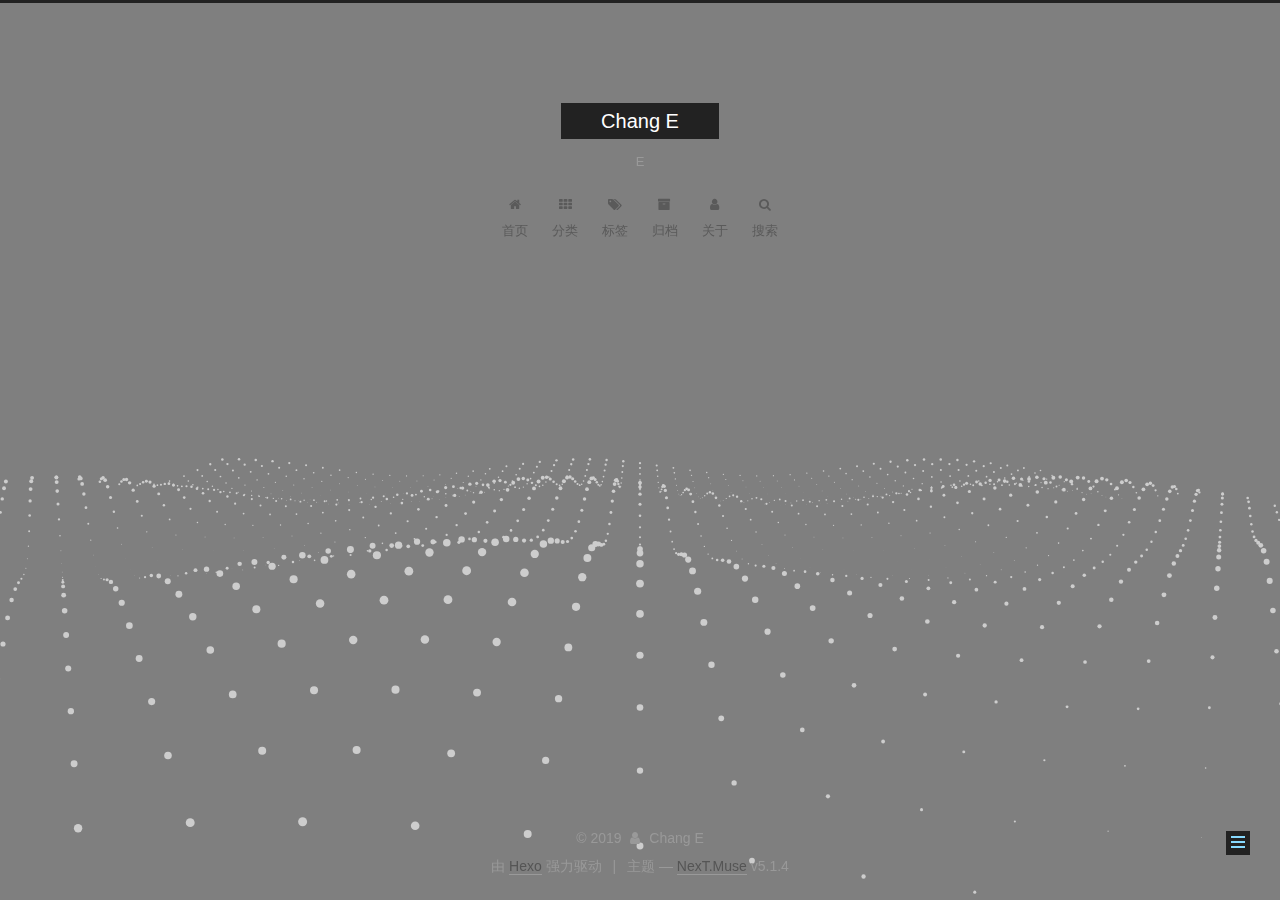
<file: tags/index.html>
<!DOCTYPE html>



  


<html class="theme-next muse use-motion" lang="zh-Hans">
<head><meta name="generator" content="Hexo 3.8.0">
  <meta charset="UTF-8">
<meta http-equiv="X-UA-Compatible" content="IE=edge">
<meta name="viewport" content="width=device-width, initial-scale=1, maximum-scale=1">
<meta name="theme-color" content="#222">









<meta http-equiv="Cache-Control" content="no-transform">
<meta http-equiv="Cache-Control" content="no-siteapp">
















  
  
  <link href="/lib/fancybox/source/jquery.fancybox.css?v=2.1.5" rel="stylesheet" type="text/css">







<link href="/lib/font-awesome/css/font-awesome.min.css?v=4.6.2" rel="stylesheet" type="text/css">

<link href="/css/main.css?v=5.1.4" rel="stylesheet" type="text/css">


  <link rel="apple-touch-icon" sizes="180x180" href="/images/header.png?v=5.1.4">


  <link rel="icon" type="image/png" sizes="32x32" href="/images/header.png?v=5.1.4">


  <link rel="icon" type="image/png" sizes="16x16" href="/images/header.png?v=5.1.4">


  <link rel="mask-icon" href="/images/logo.svg?v=5.1.4" color="#222">





  <meta name="keywords" content="Hexo, NexT">










<meta name="description" content="志者千方百计">
<meta property="og:type" content="website">
<meta property="og:title" content="tags">
<meta property="og:url" content="http://yoursite.com/tags/index.html">
<meta property="og:site_name" content="Chang E">
<meta property="og:description" content="志者千方百计">
<meta property="og:locale" content="zh-Hans">
<meta property="og:updated_time" content="2019-05-16T12:07:06.827Z">
<meta name="twitter:card" content="summary">
<meta name="twitter:title" content="tags">
<meta name="twitter:description" content="志者千方百计">



<script type="text/javascript" id="hexo.configurations">
  var NexT = window.NexT || {};
  var CONFIG = {
    root: '/',
    scheme: 'Muse',
    version: '5.1.4',
    sidebar: {"position":"right","display":"hide","offset":12,"b2t":false,"scrollpercent":true,"onmobile":false},
    fancybox: true,
    tabs: true,
    motion: {"enable":true,"async":false,"transition":{"post_block":"fadeIn","post_header":"slideDownIn","post_body":"slideDownIn","coll_header":"slideLeftIn","sidebar":"slideUpIn"}},
    duoshuo: {
      userId: '0',
      author: '博主'
    },
    algolia: {
      applicationID: '',
      apiKey: '',
      indexName: '',
      hits: {"per_page":10},
      labels: {"input_placeholder":"Search for Posts","hits_empty":"We didn't find any results for the search: ${query}","hits_stats":"${hits} results found in ${time} ms"}
    }
  };
</script>



  <link rel="canonical" href="http://yoursite.com/tags/">





  <title>tags | Chang E</title>
  








</head>

<body itemscope itemtype="http://schema.org/WebPage" lang="zh-Hans">

  
  
    
  

  <div class="container sidebar-position-right page-post-detail">
    <div class="headband"></div>

    <header id="header" class="header" itemscope itemtype="http://schema.org/WPHeader">
      <div class="header-inner"><div class="site-brand-wrapper">
  <div class="site-meta ">
    

    <div class="custom-logo-site-title">
      <a href="/" class="brand" rel="start">
        <span class="logo-line-before"><i></i></span>
        <span class="site-title">Chang E</span>
        <span class="logo-line-after"><i></i></span>
      </a>
    </div>
      
        <p class="site-subtitle">E</p>
      
  </div>

  <div class="site-nav-toggle">
    <button>
      <span class="btn-bar"></span>
      <span class="btn-bar"></span>
      <span class="btn-bar"></span>
    </button>
  </div>
</div>

<nav class="site-nav">
  

  
    <ul id="menu" class="menu">
      
        
        <li class="menu-item menu-item-home">
          <a href="/" rel="section">
            
              <i class="menu-item-icon fa fa-fw fa-home"></i> <br>
            
            首页
          </a>
        </li>
      
        
        <li class="menu-item menu-item-categories">
          <a href="/categories/" rel="section">
            
              <i class="menu-item-icon fa fa-fw fa-th"></i> <br>
            
            分类
          </a>
        </li>
      
        
        <li class="menu-item menu-item-tags">
          <a href="/tags/" rel="section">
            
              <i class="menu-item-icon fa fa-fw fa-tags"></i> <br>
            
            标签
          </a>
        </li>
      
        
        <li class="menu-item menu-item-archives">
          <a href="/archives/" rel="section">
            
              <i class="menu-item-icon fa fa-fw fa-archive"></i> <br>
            
            归档
          </a>
        </li>
      
        
        <li class="menu-item menu-item-about">
          <a href="/about/" rel="section">
            
              <i class="menu-item-icon fa fa-fw fa-user"></i> <br>
            
            关于
          </a>
        </li>
      

      
        <li class="menu-item menu-item-search">
          
            <a href="javascript:;" class="popup-trigger">
          
            
              <i class="menu-item-icon fa fa-search fa-fw"></i> <br>
            
            搜索
          </a>
        </li>
      
    </ul>
  

  
    <div class="site-search">
      
  <div class="popup search-popup local-search-popup">
  <div class="local-search-header clearfix">
    <span class="search-icon">
      <i class="fa fa-search"></i>
    </span>
    <span class="popup-btn-close">
      <i class="fa fa-times-circle"></i>
    </span>
    <div class="local-search-input-wrapper">
      <input autocomplete="off" placeholder="搜索..." spellcheck="false" type="text" id="local-search-input">
    </div>
  </div>
  <div id="local-search-result"></div>
</div>



    </div>
  
</nav>



 </div>
    </header>

    <main id="main" class="main">
      <div class="main-inner">
        <div class="content-wrap">
          <div id="content" class="content">
            

  <div id="posts" class="posts-expand">
    
    
    
    <div class="post-block page">
      <header class="post-header">

	<h1 class="post-title" itemprop="name headline">tags</h1>



</header>

      
      
      
      <div class="post-body">
        
        
          <div class="tag-cloud">
            <div class="tag-cloud-title">
                暂无标签
            </div>
            <div class="tag-cloud-tags">
              
            </div>
          </div>
        
      </div>
      
      
      
    </div>
    
    
    
  </div>


          </div>
          


          

  



        </div>
        
          
  
  <div class="sidebar-toggle">
    <div class="sidebar-toggle-line-wrap">
      <span class="sidebar-toggle-line sidebar-toggle-line-first"></span>
      <span class="sidebar-toggle-line sidebar-toggle-line-middle"></span>
      <span class="sidebar-toggle-line sidebar-toggle-line-last"></span>
    </div>
  </div>

  <aside id="sidebar" class="sidebar">
    
    <div class="sidebar-inner">

      

      

      <section class="site-overview-wrap sidebar-panel sidebar-panel-active">
        <div class="site-overview">
          <div class="site-author motion-element" itemprop="author" itemscope itemtype="http://schema.org/Person">
            
              <img class="site-author-image" itemprop="image" src="/images/avatar.png" alt="Chang E">
            
              <p class="site-author-name" itemprop="name">Chang E</p>
              <p class="site-description motion-element" itemprop="description">志者千方百计</p>
          </div>

          <nav class="site-state motion-element">

            

            

            

          </nav>

          

          

          
          

          
          

          

        </div>
      </section>

      

      

    </div>
  </aside>


        
      </div>
    </main>

    <footer id="footer" class="footer">
      <div class="footer-inner">
        <div class="copyright">&copy; <span itemprop="copyrightYear">2019</span>
  <span class="with-love">
    <i class="fa fa-user"></i>
  </span>
  <span class="author" itemprop="copyrightHolder">Chang E</span>

  
</div>


  <div class="powered-by">由 <a class="theme-link" target="_blank" href="https://hexo.io">Hexo</a> 强力驱动</div>



  <span class="post-meta-divider">|</span>



  <div class="theme-info">主题 &mdash; <a class="theme-link" target="_blank" href="https://github.com/iissnan/hexo-theme-next">NexT.Muse</a> v5.1.4</div>




        







        
      </div>
    </footer>

    
      <div class="back-to-top">
        <i class="fa fa-arrow-up"></i>
        
          <span id="scrollpercent"><span>0</span>%</span>
        
      </div>
    

    

  </div>

  

<script type="text/javascript">
  if (Object.prototype.toString.call(window.Promise) !== '[object Function]') {
    window.Promise = null;
  }
</script>









  




  
  









  
  
    <script type="text/javascript" src="/lib/jquery/index.js?v=2.1.3"></script>
  

  
  
    <script type="text/javascript" src="/lib/fastclick/lib/fastclick.min.js?v=1.0.6"></script>
  

  
  
    <script type="text/javascript" src="/lib/jquery_lazyload/jquery.lazyload.js?v=1.9.7"></script>
  

  
  
    <script type="text/javascript" src="/lib/velocity/velocity.min.js?v=1.2.1"></script>
  

  
  
    <script type="text/javascript" src="/lib/velocity/velocity.ui.min.js?v=1.2.1"></script>
  

  
  
    <script type="text/javascript" src="/lib/fancybox/source/jquery.fancybox.pack.js?v=2.1.5"></script>
  

  
  
    <script type="text/javascript" src="/lib/three/three.min.js"></script>
  

  
  
    <script type="text/javascript" src="/lib/three/three-waves.min.js"></script>
  


  


  <script type="text/javascript" src="/js/src/utils.js?v=5.1.4"></script>

  <script type="text/javascript" src="/js/src/motion.js?v=5.1.4"></script>



  
  

  
  <script type="text/javascript" src="/js/src/scrollspy.js?v=5.1.4"></script>
<script type="text/javascript" src="/js/src/post-details.js?v=5.1.4"></script>



  


  <script type="text/javascript" src="/js/src/bootstrap.js?v=5.1.4"></script>



  


  




	





  





  












  

  <script type="text/javascript">
    // Popup Window;
    var isfetched = false;
    var isXml = true;
    // Search DB path;
    var search_path = "search.xml";
    if (search_path.length === 0) {
      search_path = "search.xml";
    } else if (/json$/i.test(search_path)) {
      isXml = false;
    }
    var path = "/" + search_path;
    // monitor main search box;

    var onPopupClose = function (e) {
      $('.popup').hide();
      $('#local-search-input').val('');
      $('.search-result-list').remove();
      $('#no-result').remove();
      $(".local-search-pop-overlay").remove();
      $('body').css('overflow', '');
    }

    function proceedsearch() {
      $("body")
        .append('<div class="search-popup-overlay local-search-pop-overlay"></div>')
        .css('overflow', 'hidden');
      $('.search-popup-overlay').click(onPopupClose);
      $('.popup').toggle();
      var $localSearchInput = $('#local-search-input');
      $localSearchInput.attr("autocapitalize", "none");
      $localSearchInput.attr("autocorrect", "off");
      $localSearchInput.focus();
    }

    // search function;
    var searchFunc = function(path, search_id, content_id) {
      'use strict';

      // start loading animation
      $("body")
        .append('<div class="search-popup-overlay local-search-pop-overlay">' +
          '<div id="search-loading-icon">' +
          '<i class="fa fa-spinner fa-pulse fa-5x fa-fw"></i>' +
          '</div>' +
          '</div>')
        .css('overflow', 'hidden');
      $("#search-loading-icon").css('margin', '20% auto 0 auto').css('text-align', 'center');

      $.ajax({
        url: path,
        dataType: isXml ? "xml" : "json",
        async: true,
        success: function(res) {
          // get the contents from search data
          isfetched = true;
          $('.popup').detach().appendTo('.header-inner');
          var datas = isXml ? $("entry", res).map(function() {
            return {
              title: $("title", this).text(),
              content: $("content",this).text(),
              url: $("url" , this).text()
            };
          }).get() : res;
          var input = document.getElementById(search_id);
          var resultContent = document.getElementById(content_id);
          var inputEventFunction = function() {
            var searchText = input.value.trim().toLowerCase();
            var keywords = searchText.split(/[\s\-]+/);
            if (keywords.length > 1) {
              keywords.push(searchText);
            }
            var resultItems = [];
            if (searchText.length > 0) {
              // perform local searching
              datas.forEach(function(data) {
                var isMatch = false;
                var hitCount = 0;
                var searchTextCount = 0;
                var title = data.title.trim();
                var titleInLowerCase = title.toLowerCase();
                var content = data.content.trim().replace(/<[^>]+>/g,"");
                var contentInLowerCase = content.toLowerCase();
                var articleUrl = decodeURIComponent(data.url);
                var indexOfTitle = [];
                var indexOfContent = [];
                // only match articles with not empty titles
                if(title != '') {
                  keywords.forEach(function(keyword) {
                    function getIndexByWord(word, text, caseSensitive) {
                      var wordLen = word.length;
                      if (wordLen === 0) {
                        return [];
                      }
                      var startPosition = 0, position = [], index = [];
                      if (!caseSensitive) {
                        text = text.toLowerCase();
                        word = word.toLowerCase();
                      }
                      while ((position = text.indexOf(word, startPosition)) > -1) {
                        index.push({position: position, word: word});
                        startPosition = position + wordLen;
                      }
                      return index;
                    }

                    indexOfTitle = indexOfTitle.concat(getIndexByWord(keyword, titleInLowerCase, false));
                    indexOfContent = indexOfContent.concat(getIndexByWord(keyword, contentInLowerCase, false));
                  });
                  if (indexOfTitle.length > 0 || indexOfContent.length > 0) {
                    isMatch = true;
                    hitCount = indexOfTitle.length + indexOfContent.length;
                  }
                }

                // show search results

                if (isMatch) {
                  // sort index by position of keyword

                  [indexOfTitle, indexOfContent].forEach(function (index) {
                    index.sort(function (itemLeft, itemRight) {
                      if (itemRight.position !== itemLeft.position) {
                        return itemRight.position - itemLeft.position;
                      } else {
                        return itemLeft.word.length - itemRight.word.length;
                      }
                    });
                  });

                  // merge hits into slices

                  function mergeIntoSlice(text, start, end, index) {
                    var item = index[index.length - 1];
                    var position = item.position;
                    var word = item.word;
                    var hits = [];
                    var searchTextCountInSlice = 0;
                    while (position + word.length <= end && index.length != 0) {
                      if (word === searchText) {
                        searchTextCountInSlice++;
                      }
                      hits.push({position: position, length: word.length});
                      var wordEnd = position + word.length;

                      // move to next position of hit

                      index.pop();
                      while (index.length != 0) {
                        item = index[index.length - 1];
                        position = item.position;
                        word = item.word;
                        if (wordEnd > position) {
                          index.pop();
                        } else {
                          break;
                        }
                      }
                    }
                    searchTextCount += searchTextCountInSlice;
                    return {
                      hits: hits,
                      start: start,
                      end: end,
                      searchTextCount: searchTextCountInSlice
                    };
                  }

                  var slicesOfTitle = [];
                  if (indexOfTitle.length != 0) {
                    slicesOfTitle.push(mergeIntoSlice(title, 0, title.length, indexOfTitle));
                  }

                  var slicesOfContent = [];
                  while (indexOfContent.length != 0) {
                    var item = indexOfContent[indexOfContent.length - 1];
                    var position = item.position;
                    var word = item.word;
                    // cut out 100 characters
                    var start = position - 20;
                    var end = position + 80;
                    if(start < 0){
                      start = 0;
                    }
                    if (end < position + word.length) {
                      end = position + word.length;
                    }
                    if(end > content.length){
                      end = content.length;
                    }
                    slicesOfContent.push(mergeIntoSlice(content, start, end, indexOfContent));
                  }

                  // sort slices in content by search text's count and hits' count

                  slicesOfContent.sort(function (sliceLeft, sliceRight) {
                    if (sliceLeft.searchTextCount !== sliceRight.searchTextCount) {
                      return sliceRight.searchTextCount - sliceLeft.searchTextCount;
                    } else if (sliceLeft.hits.length !== sliceRight.hits.length) {
                      return sliceRight.hits.length - sliceLeft.hits.length;
                    } else {
                      return sliceLeft.start - sliceRight.start;
                    }
                  });

                  // select top N slices in content

                  var upperBound = parseInt('1');
                  if (upperBound >= 0) {
                    slicesOfContent = slicesOfContent.slice(0, upperBound);
                  }

                  // highlight title and content

                  function highlightKeyword(text, slice) {
                    var result = '';
                    var prevEnd = slice.start;
                    slice.hits.forEach(function (hit) {
                      result += text.substring(prevEnd, hit.position);
                      var end = hit.position + hit.length;
                      result += '<b class="search-keyword">' + text.substring(hit.position, end) + '</b>';
                      prevEnd = end;
                    });
                    result += text.substring(prevEnd, slice.end);
                    return result;
                  }

                  var resultItem = '';

                  if (slicesOfTitle.length != 0) {
                    resultItem += "<li><a href='" + articleUrl + "' class='search-result-title'>" + highlightKeyword(title, slicesOfTitle[0]) + "</a>";
                  } else {
                    resultItem += "<li><a href='" + articleUrl + "' class='search-result-title'>" + title + "</a>";
                  }

                  slicesOfContent.forEach(function (slice) {
                    resultItem += "<a href='" + articleUrl + "'>" +
                      "<p class=\"search-result\">" + highlightKeyword(content, slice) +
                      "...</p>" + "</a>";
                  });

                  resultItem += "</li>";
                  resultItems.push({
                    item: resultItem,
                    searchTextCount: searchTextCount,
                    hitCount: hitCount,
                    id: resultItems.length
                  });
                }
              })
            };
            if (keywords.length === 1 && keywords[0] === "") {
              resultContent.innerHTML = '<div id="no-result"><i class="fa fa-search fa-5x" /></div>'
            } else if (resultItems.length === 0) {
              resultContent.innerHTML = '<div id="no-result"><i class="fa fa-frown-o fa-5x" /></div>'
            } else {
              resultItems.sort(function (resultLeft, resultRight) {
                if (resultLeft.searchTextCount !== resultRight.searchTextCount) {
                  return resultRight.searchTextCount - resultLeft.searchTextCount;
                } else if (resultLeft.hitCount !== resultRight.hitCount) {
                  return resultRight.hitCount - resultLeft.hitCount;
                } else {
                  return resultRight.id - resultLeft.id;
                }
              });
              var searchResultList = '<ul class=\"search-result-list\">';
              resultItems.forEach(function (result) {
                searchResultList += result.item;
              })
              searchResultList += "</ul>";
              resultContent.innerHTML = searchResultList;
            }
          }

          if ('auto' === 'auto') {
            input.addEventListener('input', inputEventFunction);
          } else {
            $('.search-icon').click(inputEventFunction);
            input.addEventListener('keypress', function (event) {
              if (event.keyCode === 13) {
                inputEventFunction();
              }
            });
          }

          // remove loading animation
          $(".local-search-pop-overlay").remove();
          $('body').css('overflow', '');

          proceedsearch();
        }
      });
    }

    // handle and trigger popup window;
    $('.popup-trigger').click(function(e) {
      e.stopPropagation();
      if (isfetched === false) {
        searchFunc(path, 'local-search-input', 'local-search-result');
      } else {
        proceedsearch();
      };
    });

    $('.popup-btn-close').click(onPopupClose);
    $('.popup').click(function(e){
      e.stopPropagation();
    });
    $(document).on('keyup', function (event) {
      var shouldDismissSearchPopup = event.which === 27 &&
        $('.search-popup').is(':visible');
      if (shouldDismissSearchPopup) {
        onPopupClose();
      }
    });
  </script>





  

  

  

  
  

  

  

  

</body>
</html>
</file>
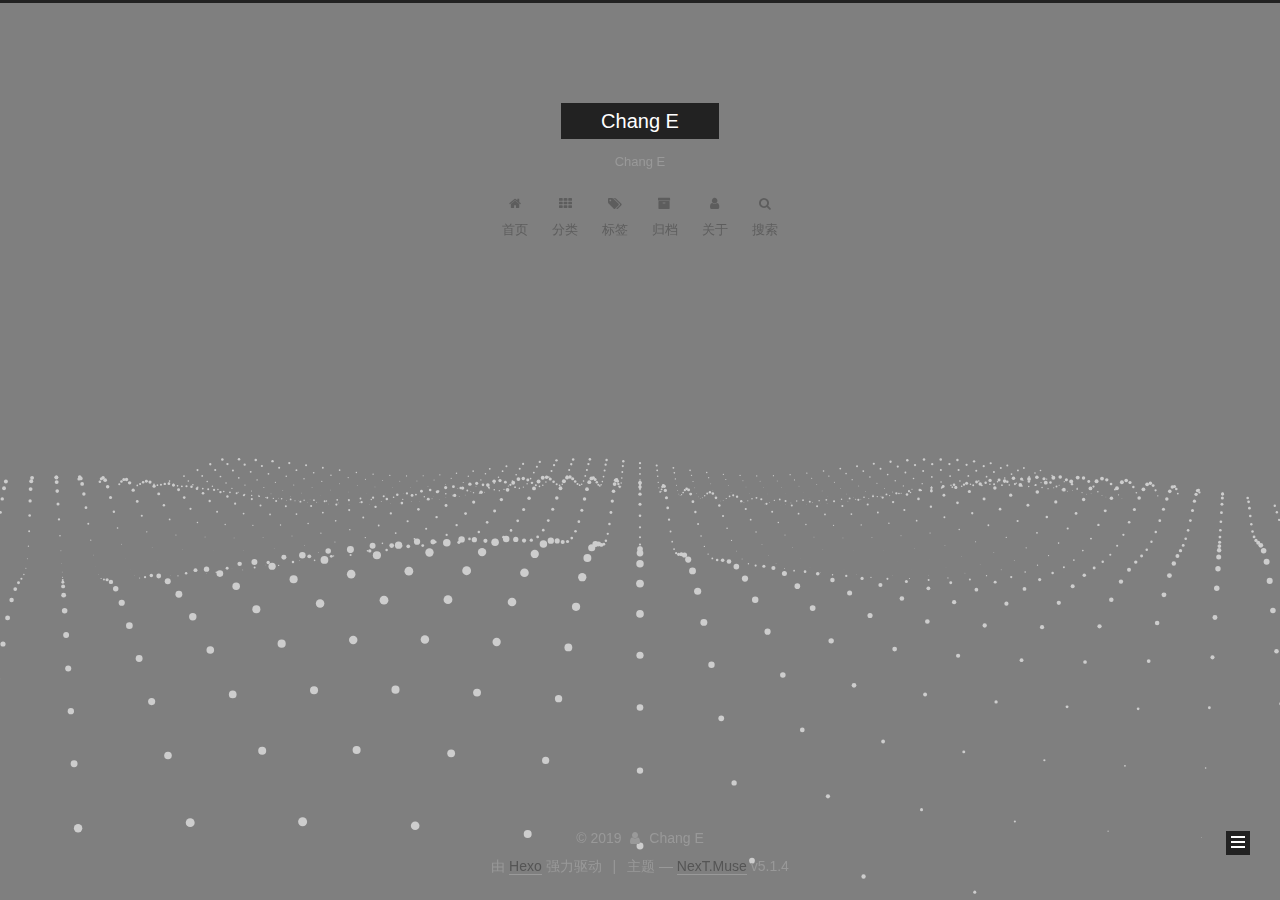
<file: archives/2019/index.html>
<!DOCTYPE html>



  


<html class="theme-next muse use-motion" lang="zh-Hans">
<head><meta name="generator" content="Hexo 3.8.0">
  <meta charset="UTF-8">
<meta http-equiv="X-UA-Compatible" content="IE=edge">
<meta name="viewport" content="width=device-width, initial-scale=1, maximum-scale=1">
<meta name="theme-color" content="#222">









<meta http-equiv="Cache-Control" content="no-transform">
<meta http-equiv="Cache-Control" content="no-siteapp">
















  
  
  <link href="/lib/fancybox/source/jquery.fancybox.css?v=2.1.5" rel="stylesheet" type="text/css">







<link href="/lib/font-awesome/css/font-awesome.min.css?v=4.6.2" rel="stylesheet" type="text/css">

<link href="/css/main.css?v=5.1.4" rel="stylesheet" type="text/css">


  <link rel="apple-touch-icon" sizes="180x180" href="/images/header.png?v=5.1.4">


  <link rel="icon" type="image/png" sizes="32x32" href="/images/header.png?v=5.1.4">


  <link rel="icon" type="image/png" sizes="16x16" href="/images/header.png?v=5.1.4">


  <link rel="mask-icon" href="/images/logo.svg?v=5.1.4" color="#222">





  <meta name="keywords" content="Hexo, NexT">










<meta name="description" content="志者千方百计">
<meta property="og:type" content="website">
<meta property="og:title" content="Chang E">
<meta property="og:url" content="http://yoursite.com/archives/2019/index.html">
<meta property="og:site_name" content="Chang E">
<meta property="og:description" content="志者千方百计">
<meta property="og:locale" content="zh-Hans">
<meta name="twitter:card" content="summary">
<meta name="twitter:title" content="Chang E">
<meta name="twitter:description" content="志者千方百计">



<script type="text/javascript" id="hexo.configurations">
  var NexT = window.NexT || {};
  var CONFIG = {
    root: '/',
    scheme: 'Muse',
    version: '5.1.4',
    sidebar: {"position":"right","display":"hide","offset":12,"b2t":false,"scrollpercent":true,"onmobile":false},
    fancybox: true,
    tabs: true,
    motion: {"enable":true,"async":false,"transition":{"post_block":"fadeIn","post_header":"slideDownIn","post_body":"slideDownIn","coll_header":"slideLeftIn","sidebar":"slideUpIn"}},
    duoshuo: {
      userId: '0',
      author: '博主'
    },
    algolia: {
      applicationID: '',
      apiKey: '',
      indexName: '',
      hits: {"per_page":10},
      labels: {"input_placeholder":"Search for Posts","hits_empty":"We didn't find any results for the search: ${query}","hits_stats":"${hits} results found in ${time} ms"}
    }
  };
</script>



  <link rel="canonical" href="http://yoursite.com/archives/2019/">





  <title>归档 | Chang E</title>
  








</head>

<body itemscope itemtype="http://schema.org/WebPage" lang="zh-Hans">

  
  
    
  

  <div class="container sidebar-position-right page-archive">
    <div class="headband"></div>

    <header id="header" class="header" itemscope itemtype="http://schema.org/WPHeader">
      <div class="header-inner"><div class="site-brand-wrapper">
  <div class="site-meta ">
    

    <div class="custom-logo-site-title">
      <a href="/" class="brand" rel="start">
        <span class="logo-line-before"><i></i></span>
        <span class="site-title">Chang E</span>
        <span class="logo-line-after"><i></i></span>
      </a>
    </div>
      
        <p class="site-subtitle">Chang E</p>
      
  </div>

  <div class="site-nav-toggle">
    <button>
      <span class="btn-bar"></span>
      <span class="btn-bar"></span>
      <span class="btn-bar"></span>
    </button>
  </div>
</div>

<nav class="site-nav">
  

  
    <ul id="menu" class="menu">
      
        
        <li class="menu-item menu-item-home">
          <a href="/" rel="section">
            
              <i class="menu-item-icon fa fa-fw fa-home"></i> <br>
            
            首页
          </a>
        </li>
      
        
        <li class="menu-item menu-item-categories">
          <a href="/categories/" rel="section">
            
              <i class="menu-item-icon fa fa-fw fa-th"></i> <br>
            
            分类
          </a>
        </li>
      
        
        <li class="menu-item menu-item-tags">
          <a href="/tags/" rel="section">
            
              <i class="menu-item-icon fa fa-fw fa-tags"></i> <br>
            
            标签
          </a>
        </li>
      
        
        <li class="menu-item menu-item-archives">
          <a href="/archives/" rel="section">
            
              <i class="menu-item-icon fa fa-fw fa-archive"></i> <br>
            
            归档
          </a>
        </li>
      
        
        <li class="menu-item menu-item-about">
          <a href="/about/" rel="section">
            
              <i class="menu-item-icon fa fa-fw fa-user"></i> <br>
            
            关于
          </a>
        </li>
      

      
        <li class="menu-item menu-item-search">
          
            <a href="javascript:;" class="popup-trigger">
          
            
              <i class="menu-item-icon fa fa-search fa-fw"></i> <br>
            
            搜索
          </a>
        </li>
      
    </ul>
  

  
    <div class="site-search">
      
  <div class="popup search-popup local-search-popup">
  <div class="local-search-header clearfix">
    <span class="search-icon">
      <i class="fa fa-search"></i>
    </span>
    <span class="popup-btn-close">
      <i class="fa fa-times-circle"></i>
    </span>
    <div class="local-search-input-wrapper">
      <input autocomplete="off" placeholder="搜索..." spellcheck="false" type="text" id="local-search-input">
    </div>
  </div>
  <div id="local-search-result"></div>
</div>



    </div>
  
</nav>



 </div>
    </header>

    <main id="main" class="main">
      <div class="main-inner">
        <div class="content-wrap">
          <div id="content" class="content">
            

  
  
  
  <div class="post-block archive">
    <div id="posts" class="posts-collapse">
      <span class="archive-move-on"></span>

      <span class="archive-page-counter">
        
        
        
          
        
        嗯..! 目前共计 2 篇日志。 继续努力。
      </span>

      

        
        
        

        
          
          <div class="collection-title">
            <h1 class="archive-year" id="archive-year-2019">2019</h1>
          </div>
        
        

        

  <article class="post post-type-normal" itemscope itemtype="http://schema.org/Article">
    <header class="post-header">

      <h2 class="post-title">
        
            <a class="post-title-link" href="/2019/05/23/Untitled/" itemprop="url">
              
                <span itemprop="name">未命名</span>
              
            </a>
        
      </h2>

      <div class="post-meta">
        <time class="post-time" itemprop="dateCreated" datetime="2019-05-23T07:58:51+08:00" content="2019-05-23">
          05-23
        </time>
      </div>

    </header>
  </article>



      

        
        
        

        
        

        

  <article class="post post-type-normal" itemscope itemtype="http://schema.org/Article">
    <header class="post-header">

      <h2 class="post-title">
        
            <a class="post-title-link" href="/2019/05/11/我是第二篇博客/" itemprop="url">
              
                <span itemprop="name">OOP</span>
              
            </a>
        
      </h2>

      <div class="post-meta">
        <time class="post-time" itemprop="dateCreated" datetime="2019-05-11T18:15:29+08:00" content="2019-05-11">
          05-11
        </time>
      </div>

    </header>
  </article>



      

    </div>
  </div>
  
  
  

  



          </div>
          


          

        </div>
        
          
  
  <div class="sidebar-toggle">
    <div class="sidebar-toggle-line-wrap">
      <span class="sidebar-toggle-line sidebar-toggle-line-first"></span>
      <span class="sidebar-toggle-line sidebar-toggle-line-middle"></span>
      <span class="sidebar-toggle-line sidebar-toggle-line-last"></span>
    </div>
  </div>

  <aside id="sidebar" class="sidebar">
    
    <div class="sidebar-inner">

      

      

      <section class="site-overview-wrap sidebar-panel sidebar-panel-active">
        <div class="site-overview">
          <div class="site-author motion-element" itemprop="author" itemscope itemtype="http://schema.org/Person">
            
              <img class="site-author-image" itemprop="image" src="/images/avatar.png" alt="Chang E">
            
              <p class="site-author-name" itemprop="name">Chang E</p>
              <p class="site-description motion-element" itemprop="description">志者千方百计</p>
          </div>

          <nav class="site-state motion-element">

            
              <div class="site-state-item site-state-posts">
              
                <a href="/archives/">
              
                  <span class="site-state-item-count">2</span>
                  <span class="site-state-item-name">日志</span>
                </a>
              </div>
            

            
              
              
              <div class="site-state-item site-state-categories">
                <a href="/categories/index.html">
                  <span class="site-state-item-count">1</span>
                  <span class="site-state-item-name">分类</span>
                </a>
              </div>
            

            
              
              
              <div class="site-state-item site-state-tags">
                <a href="/tags/index.html">
                  <span class="site-state-item-count">2</span>
                  <span class="site-state-item-name">标签</span>
                </a>
              </div>
            

          </nav>

          

          

          
          

          
          

          

        </div>
      </section>

      

      

    </div>
  </aside>


        
      </div>
    </main>

    <footer id="footer" class="footer">
      <div class="footer-inner">
        <div class="copyright">&copy; <span itemprop="copyrightYear">2019</span>
  <span class="with-love">
    <i class="fa fa-user"></i>
  </span>
  <span class="author" itemprop="copyrightHolder">Chang E</span>

  
</div>


  <div class="powered-by">由 <a class="theme-link" target="_blank" href="https://hexo.io">Hexo</a> 强力驱动</div>



  <span class="post-meta-divider">|</span>



  <div class="theme-info">主题 &mdash; <a class="theme-link" target="_blank" href="https://github.com/iissnan/hexo-theme-next">NexT.Muse</a> v5.1.4</div>




        







        
      </div>
    </footer>

    
      <div class="back-to-top">
        <i class="fa fa-arrow-up"></i>
        
          <span id="scrollpercent"><span>0</span>%</span>
        
      </div>
    

    

  </div>

  

<script type="text/javascript">
  if (Object.prototype.toString.call(window.Promise) !== '[object Function]') {
    window.Promise = null;
  }
</script>









  




  
  









  
  
    <script type="text/javascript" src="/lib/jquery/index.js?v=2.1.3"></script>
  

  
  
    <script type="text/javascript" src="/lib/fastclick/lib/fastclick.min.js?v=1.0.6"></script>
  

  
  
    <script type="text/javascript" src="/lib/jquery_lazyload/jquery.lazyload.js?v=1.9.7"></script>
  

  
  
    <script type="text/javascript" src="/lib/velocity/velocity.min.js?v=1.2.1"></script>
  

  
  
    <script type="text/javascript" src="/lib/velocity/velocity.ui.min.js?v=1.2.1"></script>
  

  
  
    <script type="text/javascript" src="/lib/fancybox/source/jquery.fancybox.pack.js?v=2.1.5"></script>
  

  
  
    <script type="text/javascript" src="/lib/three/three.min.js"></script>
  

  
  
    <script type="text/javascript" src="/lib/three/three-waves.min.js"></script>
  


  


  <script type="text/javascript" src="/js/src/utils.js?v=5.1.4"></script>

  <script type="text/javascript" src="/js/src/motion.js?v=5.1.4"></script>



  
  

  

  


  <script type="text/javascript" src="/js/src/bootstrap.js?v=5.1.4"></script>



  


  




	





  





  












  

  <script type="text/javascript">
    // Popup Window;
    var isfetched = false;
    var isXml = true;
    // Search DB path;
    var search_path = "search.xml";
    if (search_path.length === 0) {
      search_path = "search.xml";
    } else if (/json$/i.test(search_path)) {
      isXml = false;
    }
    var path = "/" + search_path;
    // monitor main search box;

    var onPopupClose = function (e) {
      $('.popup').hide();
      $('#local-search-input').val('');
      $('.search-result-list').remove();
      $('#no-result').remove();
      $(".local-search-pop-overlay").remove();
      $('body').css('overflow', '');
    }

    function proceedsearch() {
      $("body")
        .append('<div class="search-popup-overlay local-search-pop-overlay"></div>')
        .css('overflow', 'hidden');
      $('.search-popup-overlay').click(onPopupClose);
      $('.popup').toggle();
      var $localSearchInput = $('#local-search-input');
      $localSearchInput.attr("autocapitalize", "none");
      $localSearchInput.attr("autocorrect", "off");
      $localSearchInput.focus();
    }

    // search function;
    var searchFunc = function(path, search_id, content_id) {
      'use strict';

      // start loading animation
      $("body")
        .append('<div class="search-popup-overlay local-search-pop-overlay">' +
          '<div id="search-loading-icon">' +
          '<i class="fa fa-spinner fa-pulse fa-5x fa-fw"></i>' +
          '</div>' +
          '</div>')
        .css('overflow', 'hidden');
      $("#search-loading-icon").css('margin', '20% auto 0 auto').css('text-align', 'center');

      $.ajax({
        url: path,
        dataType: isXml ? "xml" : "json",
        async: true,
        success: function(res) {
          // get the contents from search data
          isfetched = true;
          $('.popup').detach().appendTo('.header-inner');
          var datas = isXml ? $("entry", res).map(function() {
            return {
              title: $("title", this).text(),
              content: $("content",this).text(),
              url: $("url" , this).text()
            };
          }).get() : res;
          var input = document.getElementById(search_id);
          var resultContent = document.getElementById(content_id);
          var inputEventFunction = function() {
            var searchText = input.value.trim().toLowerCase();
            var keywords = searchText.split(/[\s\-]+/);
            if (keywords.length > 1) {
              keywords.push(searchText);
            }
            var resultItems = [];
            if (searchText.length > 0) {
              // perform local searching
              datas.forEach(function(data) {
                var isMatch = false;
                var hitCount = 0;
                var searchTextCount = 0;
                var title = data.title.trim();
                var titleInLowerCase = title.toLowerCase();
                var content = data.content.trim().replace(/<[^>]+>/g,"");
                var contentInLowerCase = content.toLowerCase();
                var articleUrl = decodeURIComponent(data.url);
                var indexOfTitle = [];
                var indexOfContent = [];
                // only match articles with not empty titles
                if(title != '') {
                  keywords.forEach(function(keyword) {
                    function getIndexByWord(word, text, caseSensitive) {
                      var wordLen = word.length;
                      if (wordLen === 0) {
                        return [];
                      }
                      var startPosition = 0, position = [], index = [];
                      if (!caseSensitive) {
                        text = text.toLowerCase();
                        word = word.toLowerCase();
                      }
                      while ((position = text.indexOf(word, startPosition)) > -1) {
                        index.push({position: position, word: word});
                        startPosition = position + wordLen;
                      }
                      return index;
                    }

                    indexOfTitle = indexOfTitle.concat(getIndexByWord(keyword, titleInLowerCase, false));
                    indexOfContent = indexOfContent.concat(getIndexByWord(keyword, contentInLowerCase, false));
                  });
                  if (indexOfTitle.length > 0 || indexOfContent.length > 0) {
                    isMatch = true;
                    hitCount = indexOfTitle.length + indexOfContent.length;
                  }
                }

                // show search results

                if (isMatch) {
                  // sort index by position of keyword

                  [indexOfTitle, indexOfContent].forEach(function (index) {
                    index.sort(function (itemLeft, itemRight) {
                      if (itemRight.position !== itemLeft.position) {
                        return itemRight.position - itemLeft.position;
                      } else {
                        return itemLeft.word.length - itemRight.word.length;
                      }
                    });
                  });

                  // merge hits into slices

                  function mergeIntoSlice(text, start, end, index) {
                    var item = index[index.length - 1];
                    var position = item.position;
                    var word = item.word;
                    var hits = [];
                    var searchTextCountInSlice = 0;
                    while (position + word.length <= end && index.length != 0) {
                      if (word === searchText) {
                        searchTextCountInSlice++;
                      }
                      hits.push({position: position, length: word.length});
                      var wordEnd = position + word.length;

                      // move to next position of hit

                      index.pop();
                      while (index.length != 0) {
                        item = index[index.length - 1];
                        position = item.position;
                        word = item.word;
                        if (wordEnd > position) {
                          index.pop();
                        } else {
                          break;
                        }
                      }
                    }
                    searchTextCount += searchTextCountInSlice;
                    return {
                      hits: hits,
                      start: start,
                      end: end,
                      searchTextCount: searchTextCountInSlice
                    };
                  }

                  var slicesOfTitle = [];
                  if (indexOfTitle.length != 0) {
                    slicesOfTitle.push(mergeIntoSlice(title, 0, title.length, indexOfTitle));
                  }

                  var slicesOfContent = [];
                  while (indexOfContent.length != 0) {
                    var item = indexOfContent[indexOfContent.length - 1];
                    var position = item.position;
                    var word = item.word;
                    // cut out 100 characters
                    var start = position - 20;
                    var end = position + 80;
                    if(start < 0){
                      start = 0;
                    }
                    if (end < position + word.length) {
                      end = position + word.length;
                    }
                    if(end > content.length){
                      end = content.length;
                    }
                    slicesOfContent.push(mergeIntoSlice(content, start, end, indexOfContent));
                  }

                  // sort slices in content by search text's count and hits' count

                  slicesOfContent.sort(function (sliceLeft, sliceRight) {
                    if (sliceLeft.searchTextCount !== sliceRight.searchTextCount) {
                      return sliceRight.searchTextCount - sliceLeft.searchTextCount;
                    } else if (sliceLeft.hits.length !== sliceRight.hits.length) {
                      return sliceRight.hits.length - sliceLeft.hits.length;
                    } else {
                      return sliceLeft.start - sliceRight.start;
                    }
                  });

                  // select top N slices in content

                  var upperBound = parseInt('1');
                  if (upperBound >= 0) {
                    slicesOfContent = slicesOfContent.slice(0, upperBound);
                  }

                  // highlight title and content

                  function highlightKeyword(text, slice) {
                    var result = '';
                    var prevEnd = slice.start;
                    slice.hits.forEach(function (hit) {
                      result += text.substring(prevEnd, hit.position);
                      var end = hit.position + hit.length;
                      result += '<b class="search-keyword">' + text.substring(hit.position, end) + '</b>';
                      prevEnd = end;
                    });
                    result += text.substring(prevEnd, slice.end);
                    return result;
                  }

                  var resultItem = '';

                  if (slicesOfTitle.length != 0) {
                    resultItem += "<li><a href='" + articleUrl + "' class='search-result-title'>" + highlightKeyword(title, slicesOfTitle[0]) + "</a>";
                  } else {
                    resultItem += "<li><a href='" + articleUrl + "' class='search-result-title'>" + title + "</a>";
                  }

                  slicesOfContent.forEach(function (slice) {
                    resultItem += "<a href='" + articleUrl + "'>" +
                      "<p class=\"search-result\">" + highlightKeyword(content, slice) +
                      "...</p>" + "</a>";
                  });

                  resultItem += "</li>";
                  resultItems.push({
                    item: resultItem,
                    searchTextCount: searchTextCount,
                    hitCount: hitCount,
                    id: resultItems.length
                  });
                }
              })
            };
            if (keywords.length === 1 && keywords[0] === "") {
              resultContent.innerHTML = '<div id="no-result"><i class="fa fa-search fa-5x" /></div>'
            } else if (resultItems.length === 0) {
              resultContent.innerHTML = '<div id="no-result"><i class="fa fa-frown-o fa-5x" /></div>'
            } else {
              resultItems.sort(function (resultLeft, resultRight) {
                if (resultLeft.searchTextCount !== resultRight.searchTextCount) {
                  return resultRight.searchTextCount - resultLeft.searchTextCount;
                } else if (resultLeft.hitCount !== resultRight.hitCount) {
                  return resultRight.hitCount - resultLeft.hitCount;
                } else {
                  return resultRight.id - resultLeft.id;
                }
              });
              var searchResultList = '<ul class=\"search-result-list\">';
              resultItems.forEach(function (result) {
                searchResultList += result.item;
              })
              searchResultList += "</ul>";
              resultContent.innerHTML = searchResultList;
            }
          }

          if ('auto' === 'auto') {
            input.addEventListener('input', inputEventFunction);
          } else {
            $('.search-icon').click(inputEventFunction);
            input.addEventListener('keypress', function (event) {
              if (event.keyCode === 13) {
                inputEventFunction();
              }
            });
          }

          // remove loading animation
          $(".local-search-pop-overlay").remove();
          $('body').css('overflow', '');

          proceedsearch();
        }
      });
    }

    // handle and trigger popup window;
    $('.popup-trigger').click(function(e) {
      e.stopPropagation();
      if (isfetched === false) {
        searchFunc(path, 'local-search-input', 'local-search-result');
      } else {
        proceedsearch();
      };
    });

    $('.popup-btn-close').click(onPopupClose);
    $('.popup').click(function(e){
      e.stopPropagation();
    });
    $(document).on('keyup', function (event) {
      var shouldDismissSearchPopup = event.which === 27 &&
        $('.search-popup').is(':visible');
      if (shouldDismissSearchPopup) {
        onPopupClose();
      }
    });
  </script>





  

  

  

  
  

  

  

  

</body>
</html>
</file>
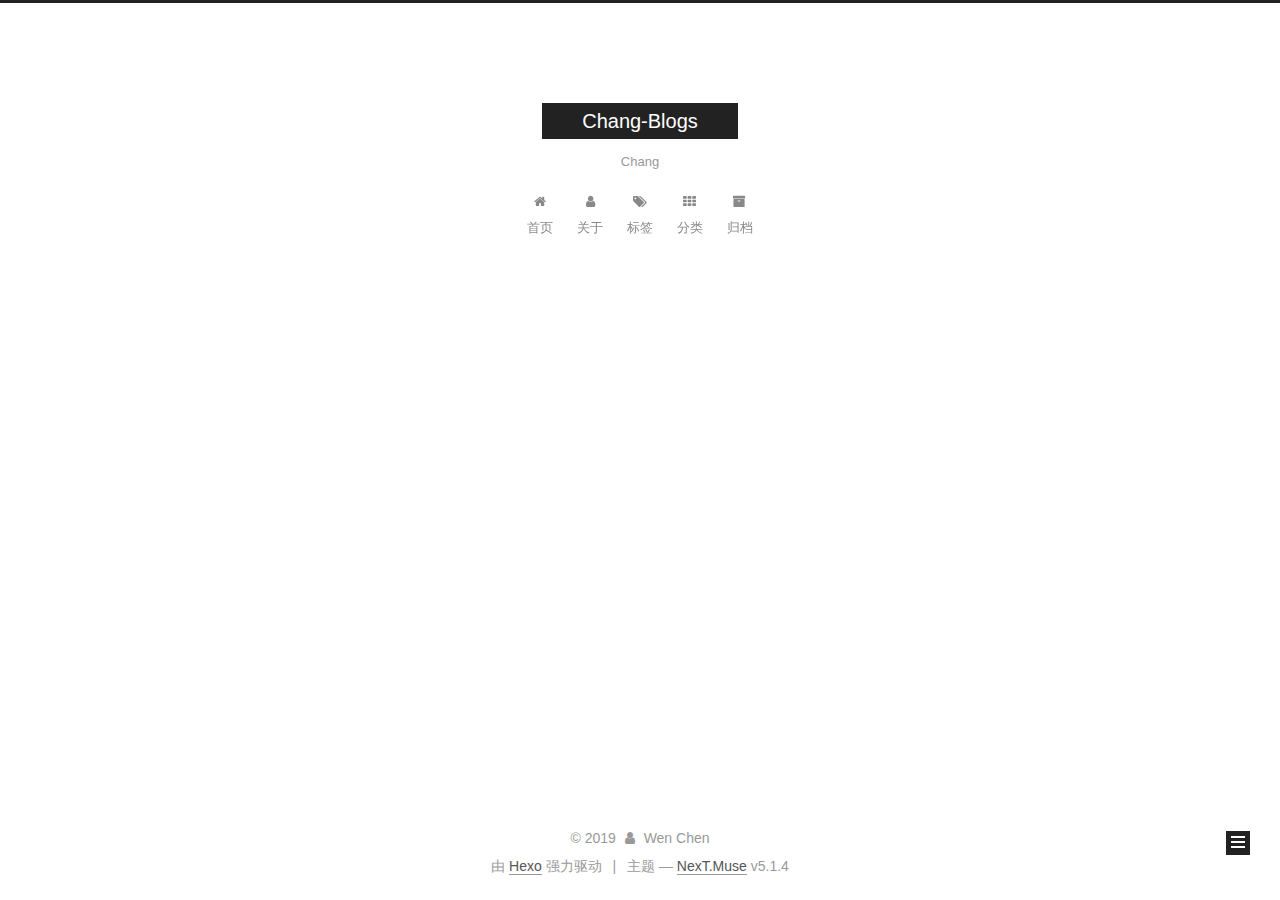
<file: categories/分类名/index.html>
<!DOCTYPE html>



  


<html class="theme-next muse use-motion" lang="zh-Hans">
<head><meta name="generator" content="Hexo 3.8.0">
  <meta charset="UTF-8">
<meta http-equiv="X-UA-Compatible" content="IE=edge">
<meta name="viewport" content="width=device-width, initial-scale=1, maximum-scale=1">
<meta name="theme-color" content="#222">









<meta http-equiv="Cache-Control" content="no-transform">
<meta http-equiv="Cache-Control" content="no-siteapp">
















  
  
  <link href="/lib/fancybox/source/jquery.fancybox.css?v=2.1.5" rel="stylesheet" type="text/css">







<link href="/lib/font-awesome/css/font-awesome.min.css?v=4.6.2" rel="stylesheet" type="text/css">

<link href="/css/main.css?v=5.1.4" rel="stylesheet" type="text/css">


  <link rel="apple-touch-icon" sizes="180x180" href="/images/apple-touch-icon-next.png?v=5.1.4">


  <link rel="icon" type="image/png" sizes="32x32" href="/images/favicon-32x32-next.png?v=5.1.4">


  <link rel="icon" type="image/png" sizes="16x16" href="/images/favicon-16x16-next.png?v=5.1.4">


  <link rel="mask-icon" href="/images/logo.svg?v=5.1.4" color="#222">





  <meta name="keywords" content="Hexo, NexT">










<meta name="description" content="志者千方百计">
<meta property="og:type" content="website">
<meta property="og:title" content="Chang-Blogs">
<meta property="og:url" content="http://yoursite.com/categories/分类名/index.html">
<meta property="og:site_name" content="Chang-Blogs">
<meta property="og:description" content="志者千方百计">
<meta property="og:locale" content="zh-Hans">
<meta name="twitter:card" content="summary">
<meta name="twitter:title" content="Chang-Blogs">
<meta name="twitter:description" content="志者千方百计">



<script type="text/javascript" id="hexo.configurations">
  var NexT = window.NexT || {};
  var CONFIG = {
    root: '/',
    scheme: 'Muse',
    version: '5.1.4',
    sidebar: {"position":"right","display":"always","offset":12,"b2t":false,"scrollpercent":true,"onmobile":false},
    fancybox: true,
    tabs: true,
    motion: {"enable":true,"async":false,"transition":{"post_block":"fadeIn","post_header":"slideDownIn","post_body":"slideDownIn","coll_header":"slideLeftIn","sidebar":"slideUpIn"}},
    duoshuo: {
      userId: '0',
      author: '博主'
    },
    algolia: {
      applicationID: '',
      apiKey: '',
      indexName: '',
      hits: {"per_page":10},
      labels: {"input_placeholder":"Search for Posts","hits_empty":"We didn't find any results for the search: ${query}","hits_stats":"${hits} results found in ${time} ms"}
    }
  };
</script>



  <link rel="canonical" href="http://yoursite.com/categories/分类名/">





  <title>分类: 分类名 | Chang-Blogs</title>
  








</head>

<body itemscope itemtype="http://schema.org/WebPage" lang="zh-Hans">

  
  
    
  

  <div class="container sidebar-position-right ">
    <div class="headband"></div>

    <header id="header" class="header" itemscope itemtype="http://schema.org/WPHeader">
      <div class="header-inner"><div class="site-brand-wrapper">
  <div class="site-meta ">
    

    <div class="custom-logo-site-title">
      <a href="/" class="brand" rel="start">
        <span class="logo-line-before"><i></i></span>
        <span class="site-title">Chang-Blogs</span>
        <span class="logo-line-after"><i></i></span>
      </a>
    </div>
      
        <p class="site-subtitle">Chang</p>
      
  </div>

  <div class="site-nav-toggle">
    <button>
      <span class="btn-bar"></span>
      <span class="btn-bar"></span>
      <span class="btn-bar"></span>
    </button>
  </div>
</div>

<nav class="site-nav">
  

  
    <ul id="menu" class="menu">
      
        
        <li class="menu-item menu-item-home">
          <a href="/" rel="section">
            
              <i class="menu-item-icon fa fa-fw fa-home"></i> <br>
            
            首页
          </a>
        </li>
      
        
        <li class="menu-item menu-item-about">
          <a href="/about/" rel="section">
            
              <i class="menu-item-icon fa fa-fw fa-user"></i> <br>
            
            关于
          </a>
        </li>
      
        
        <li class="menu-item menu-item-tags">
          <a href="/tags/" rel="section">
            
              <i class="menu-item-icon fa fa-fw fa-tags"></i> <br>
            
            标签
          </a>
        </li>
      
        
        <li class="menu-item menu-item-categories">
          <a href="/categories/" rel="section">
            
              <i class="menu-item-icon fa fa-fw fa-th"></i> <br>
            
            分类
          </a>
        </li>
      
        
        <li class="menu-item menu-item-archives">
          <a href="/archives/" rel="section">
            
              <i class="menu-item-icon fa fa-fw fa-archive"></i> <br>
            
            归档
          </a>
        </li>
      

      
    </ul>
  

  
</nav>



 </div>
    </header>

    <main id="main" class="main">
      <div class="main-inner">
        <div class="content-wrap">
          <div id="content" class="content">
            

  
  
  
  <div class="post-block category">

    <div id="posts" class="posts-collapse">
      <div class="collection-title">
        <h1>分类名<small>分类</small>
        </h1>
      </div>

      
        

  <article class="post post-type-normal" itemscope itemtype="http://schema.org/Article">
    <header class="post-header">

      <h2 class="post-title">
        
            <a class="post-title-link" href="/2019/05/11/我是第二篇博客/" itemprop="url">
              
                <span itemprop="name">我是第二篇博客</span>
              
            </a>
        
      </h2>

      <div class="post-meta">
        <time class="post-time" itemprop="dateCreated" datetime="2019-05-11T18:15:29+08:00" content="2019-05-11">
          05-11
        </time>
      </div>

    </header>
  </article>


      
    </div>

  </div>
  
  
  

  



          </div>
          


          

        </div>
        
          
  
  <div class="sidebar-toggle">
    <div class="sidebar-toggle-line-wrap">
      <span class="sidebar-toggle-line sidebar-toggle-line-first"></span>
      <span class="sidebar-toggle-line sidebar-toggle-line-middle"></span>
      <span class="sidebar-toggle-line sidebar-toggle-line-last"></span>
    </div>
  </div>

  <aside id="sidebar" class="sidebar">
    
    <div class="sidebar-inner">

      

      

      <section class="site-overview-wrap sidebar-panel sidebar-panel-active">
        <div class="site-overview">
          <div class="site-author motion-element" itemprop="author" itemscope itemtype="http://schema.org/Person">
            
              <p class="site-author-name" itemprop="name">Wen Chen</p>
              <p class="site-description motion-element" itemprop="description">志者千方百计</p>
          </div>

          <nav class="site-state motion-element">

            
              <div class="site-state-item site-state-posts">
              
                <a href="/archives/">
              
                  <span class="site-state-item-count">3</span>
                  <span class="site-state-item-name">日志</span>
                </a>
              </div>
            

            
              
              
              <div class="site-state-item site-state-categories">
                
                  <span class="site-state-item-count">1</span>
                  <span class="site-state-item-name">分类</span>
                
              </div>
            

            

          </nav>

          

          

          
          

          
          

          

        </div>
      </section>

      

      

    </div>
  </aside>


        
      </div>
    </main>

    <footer id="footer" class="footer">
      <div class="footer-inner">
        <div class="copyright">&copy; <span itemprop="copyrightYear">2019</span>
  <span class="with-love">
    <i class="fa fa-user"></i>
  </span>
  <span class="author" itemprop="copyrightHolder">Wen Chen</span>

  
</div>


  <div class="powered-by">由 <a class="theme-link" target="_blank" href="https://hexo.io">Hexo</a> 强力驱动</div>



  <span class="post-meta-divider">|</span>



  <div class="theme-info">主题 &mdash; <a class="theme-link" target="_blank" href="https://github.com/iissnan/hexo-theme-next">NexT.Muse</a> v5.1.4</div>




        







        
      </div>
    </footer>

    
      <div class="back-to-top">
        <i class="fa fa-arrow-up"></i>
        
          <span id="scrollpercent"><span>0</span>%</span>
        
      </div>
    

    

  </div>

  

<script type="text/javascript">
  if (Object.prototype.toString.call(window.Promise) !== '[object Function]') {
    window.Promise = null;
  }
</script>









  












  
  
    <script type="text/javascript" src="/lib/jquery/index.js?v=2.1.3"></script>
  

  
  
    <script type="text/javascript" src="/lib/fastclick/lib/fastclick.min.js?v=1.0.6"></script>
  

  
  
    <script type="text/javascript" src="/lib/jquery_lazyload/jquery.lazyload.js?v=1.9.7"></script>
  

  
  
    <script type="text/javascript" src="/lib/velocity/velocity.min.js?v=1.2.1"></script>
  

  
  
    <script type="text/javascript" src="/lib/velocity/velocity.ui.min.js?v=1.2.1"></script>
  

  
  
    <script type="text/javascript" src="/lib/fancybox/source/jquery.fancybox.pack.js?v=2.1.5"></script>
  


  


  <script type="text/javascript" src="/js/src/utils.js?v=5.1.4"></script>

  <script type="text/javascript" src="/js/src/motion.js?v=5.1.4"></script>



  
  

  

  


  <script type="text/javascript" src="/js/src/bootstrap.js?v=5.1.4"></script>



  


  




	





  





  












  





  

  

  

  
  

  

  

  

</body>
</html>
</file>
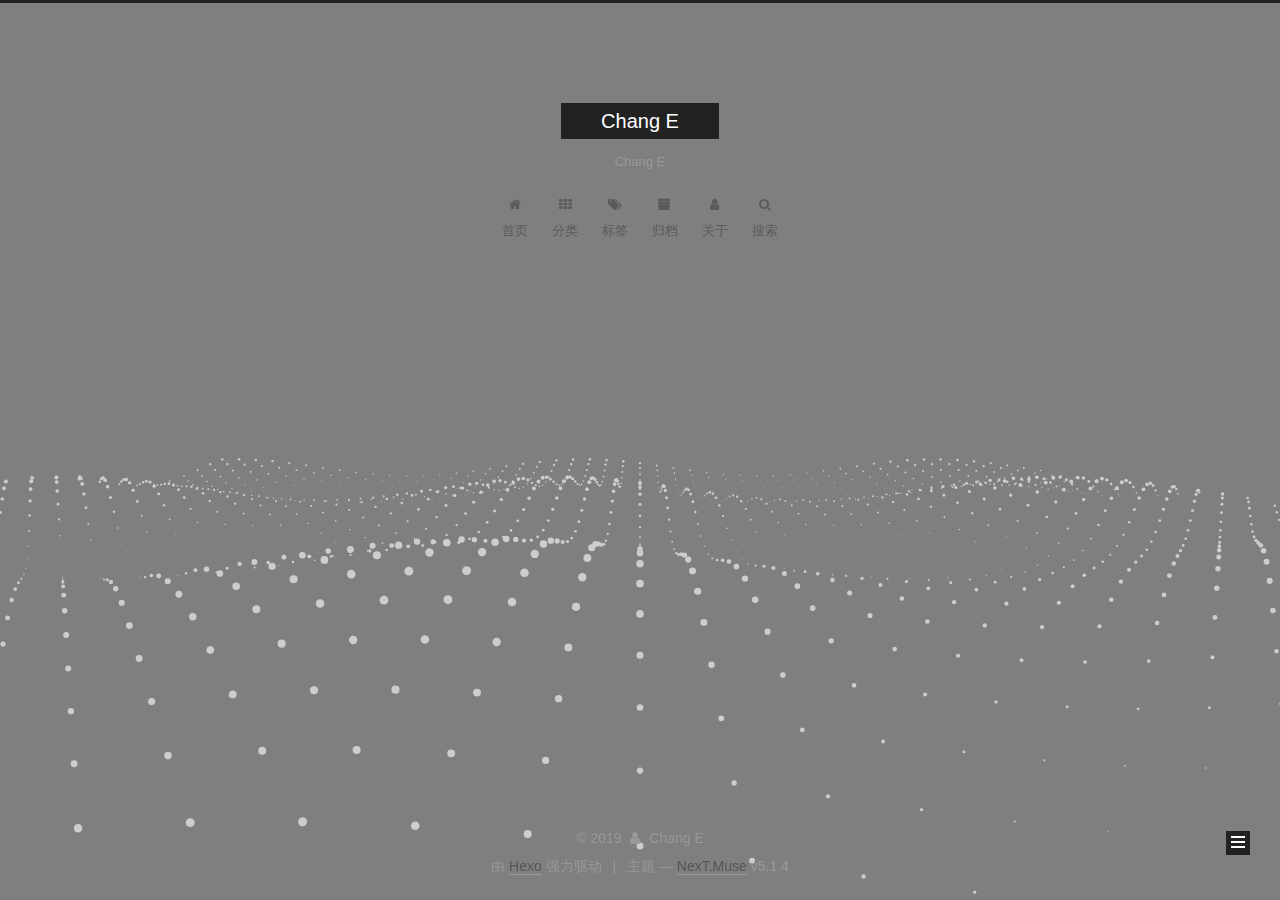
<file: categories/随笔/index.html>
<!DOCTYPE html>



  


<html class="theme-next muse use-motion" lang="zh-Hans">
<head><meta name="generator" content="Hexo 3.8.0">
  <meta charset="UTF-8">
<meta http-equiv="X-UA-Compatible" content="IE=edge">
<meta name="viewport" content="width=device-width, initial-scale=1, maximum-scale=1">
<meta name="theme-color" content="#222">









<meta http-equiv="Cache-Control" content="no-transform">
<meta http-equiv="Cache-Control" content="no-siteapp">
















  
  
  <link href="/lib/fancybox/source/jquery.fancybox.css?v=2.1.5" rel="stylesheet" type="text/css">







<link href="/lib/font-awesome/css/font-awesome.min.css?v=4.6.2" rel="stylesheet" type="text/css">

<link href="/css/main.css?v=5.1.4" rel="stylesheet" type="text/css">


  <link rel="apple-touch-icon" sizes="180x180" href="/images/header.png?v=5.1.4">


  <link rel="icon" type="image/png" sizes="32x32" href="/images/header.png?v=5.1.4">


  <link rel="icon" type="image/png" sizes="16x16" href="/images/header.png?v=5.1.4">


  <link rel="mask-icon" href="/images/logo.svg?v=5.1.4" color="#222">





  <meta name="keywords" content="Hexo, NexT">










<meta name="description" content="志者千方百计">
<meta property="og:type" content="website">
<meta property="og:title" content="Chang E">
<meta property="og:url" content="http://yoursite.com/categories/随笔/index.html">
<meta property="og:site_name" content="Chang E">
<meta property="og:description" content="志者千方百计">
<meta property="og:locale" content="zh-Hans">
<meta name="twitter:card" content="summary">
<meta name="twitter:title" content="Chang E">
<meta name="twitter:description" content="志者千方百计">



<script type="text/javascript" id="hexo.configurations">
  var NexT = window.NexT || {};
  var CONFIG = {
    root: '/',
    scheme: 'Muse',
    version: '5.1.4',
    sidebar: {"position":"right","display":"hide","offset":12,"b2t":false,"scrollpercent":true,"onmobile":false},
    fancybox: true,
    tabs: true,
    motion: {"enable":true,"async":false,"transition":{"post_block":"fadeIn","post_header":"slideDownIn","post_body":"slideDownIn","coll_header":"slideLeftIn","sidebar":"slideUpIn"}},
    duoshuo: {
      userId: '0',
      author: '博主'
    },
    algolia: {
      applicationID: '',
      apiKey: '',
      indexName: '',
      hits: {"per_page":10},
      labels: {"input_placeholder":"Search for Posts","hits_empty":"We didn't find any results for the search: ${query}","hits_stats":"${hits} results found in ${time} ms"}
    }
  };
</script>



  <link rel="canonical" href="http://yoursite.com/categories/随笔/">





  <title>分类: 随笔 | Chang E</title>
  








</head>

<body itemscope itemtype="http://schema.org/WebPage" lang="zh-Hans">

  
  
    
  

  <div class="container sidebar-position-right ">
    <div class="headband"></div>

    <header id="header" class="header" itemscope itemtype="http://schema.org/WPHeader">
      <div class="header-inner"><div class="site-brand-wrapper">
  <div class="site-meta ">
    

    <div class="custom-logo-site-title">
      <a href="/" class="brand" rel="start">
        <span class="logo-line-before"><i></i></span>
        <span class="site-title">Chang E</span>
        <span class="logo-line-after"><i></i></span>
      </a>
    </div>
      
        <p class="site-subtitle">Chang E</p>
      
  </div>

  <div class="site-nav-toggle">
    <button>
      <span class="btn-bar"></span>
      <span class="btn-bar"></span>
      <span class="btn-bar"></span>
    </button>
  </div>
</div>

<nav class="site-nav">
  

  
    <ul id="menu" class="menu">
      
        
        <li class="menu-item menu-item-home">
          <a href="/" rel="section">
            
              <i class="menu-item-icon fa fa-fw fa-home"></i> <br>
            
            首页
          </a>
        </li>
      
        
        <li class="menu-item menu-item-categories">
          <a href="/categories/" rel="section">
            
              <i class="menu-item-icon fa fa-fw fa-th"></i> <br>
            
            分类
          </a>
        </li>
      
        
        <li class="menu-item menu-item-tags">
          <a href="/tags/" rel="section">
            
              <i class="menu-item-icon fa fa-fw fa-tags"></i> <br>
            
            标签
          </a>
        </li>
      
        
        <li class="menu-item menu-item-archives">
          <a href="/archives/" rel="section">
            
              <i class="menu-item-icon fa fa-fw fa-archive"></i> <br>
            
            归档
          </a>
        </li>
      
        
        <li class="menu-item menu-item-about">
          <a href="/about/" rel="section">
            
              <i class="menu-item-icon fa fa-fw fa-user"></i> <br>
            
            关于
          </a>
        </li>
      

      
        <li class="menu-item menu-item-search">
          
            <a href="javascript:;" class="popup-trigger">
          
            
              <i class="menu-item-icon fa fa-search fa-fw"></i> <br>
            
            搜索
          </a>
        </li>
      
    </ul>
  

  
    <div class="site-search">
      
  <div class="popup search-popup local-search-popup">
  <div class="local-search-header clearfix">
    <span class="search-icon">
      <i class="fa fa-search"></i>
    </span>
    <span class="popup-btn-close">
      <i class="fa fa-times-circle"></i>
    </span>
    <div class="local-search-input-wrapper">
      <input autocomplete="off" placeholder="搜索..." spellcheck="false" type="text" id="local-search-input">
    </div>
  </div>
  <div id="local-search-result"></div>
</div>



    </div>
  
</nav>



 </div>
    </header>

    <main id="main" class="main">
      <div class="main-inner">
        <div class="content-wrap">
          <div id="content" class="content">
            

  
  
  
  <div class="post-block category">

    <div id="posts" class="posts-collapse">
      <div class="collection-title">
        <h1>随笔<small>分类</small>
        </h1>
      </div>

      
        

  <article class="post post-type-normal" itemscope itemtype="http://schema.org/Article">
    <header class="post-header">

      <h2 class="post-title">
        
            <a class="post-title-link" href="/2019/05/11/我是第二篇博客/" itemprop="url">
              
                <span itemprop="name">OOP</span>
              
            </a>
        
      </h2>

      <div class="post-meta">
        <time class="post-time" itemprop="dateCreated" datetime="2019-05-11T18:15:29+08:00" content="2019-05-11">
          05-11
        </time>
      </div>

    </header>
  </article>


      
    </div>

  </div>
  
  
  

  



          </div>
          


          

        </div>
        
          
  
  <div class="sidebar-toggle">
    <div class="sidebar-toggle-line-wrap">
      <span class="sidebar-toggle-line sidebar-toggle-line-first"></span>
      <span class="sidebar-toggle-line sidebar-toggle-line-middle"></span>
      <span class="sidebar-toggle-line sidebar-toggle-line-last"></span>
    </div>
  </div>

  <aside id="sidebar" class="sidebar">
    
    <div class="sidebar-inner">

      

      

      <section class="site-overview-wrap sidebar-panel sidebar-panel-active">
        <div class="site-overview">
          <div class="site-author motion-element" itemprop="author" itemscope itemtype="http://schema.org/Person">
            
              <img class="site-author-image" itemprop="image" src="/images/avatar.png" alt="Chang E">
            
              <p class="site-author-name" itemprop="name">Chang E</p>
              <p class="site-description motion-element" itemprop="description">志者千方百计</p>
          </div>

          <nav class="site-state motion-element">

            
              <div class="site-state-item site-state-posts">
              
                <a href="/archives/">
              
                  <span class="site-state-item-count">2</span>
                  <span class="site-state-item-name">日志</span>
                </a>
              </div>
            

            
              
              
              <div class="site-state-item site-state-categories">
                <a href="/categories/index.html">
                  <span class="site-state-item-count">1</span>
                  <span class="site-state-item-name">分类</span>
                </a>
              </div>
            

            
              
              
              <div class="site-state-item site-state-tags">
                <a href="/tags/index.html">
                  <span class="site-state-item-count">2</span>
                  <span class="site-state-item-name">标签</span>
                </a>
              </div>
            

          </nav>

          

          

          
          

          
          

          

        </div>
      </section>

      

      

    </div>
  </aside>


        
      </div>
    </main>

    <footer id="footer" class="footer">
      <div class="footer-inner">
        <div class="copyright">&copy; <span itemprop="copyrightYear">2019</span>
  <span class="with-love">
    <i class="fa fa-user"></i>
  </span>
  <span class="author" itemprop="copyrightHolder">Chang E</span>

  
</div>


  <div class="powered-by">由 <a class="theme-link" target="_blank" href="https://hexo.io">Hexo</a> 强力驱动</div>



  <span class="post-meta-divider">|</span>



  <div class="theme-info">主题 &mdash; <a class="theme-link" target="_blank" href="https://github.com/iissnan/hexo-theme-next">NexT.Muse</a> v5.1.4</div>




        







        
      </div>
    </footer>

    
      <div class="back-to-top">
        <i class="fa fa-arrow-up"></i>
        
          <span id="scrollpercent"><span>0</span>%</span>
        
      </div>
    

    

  </div>

  

<script type="text/javascript">
  if (Object.prototype.toString.call(window.Promise) !== '[object Function]') {
    window.Promise = null;
  }
</script>









  




  
  









  
  
    <script type="text/javascript" src="/lib/jquery/index.js?v=2.1.3"></script>
  

  
  
    <script type="text/javascript" src="/lib/fastclick/lib/fastclick.min.js?v=1.0.6"></script>
  

  
  
    <script type="text/javascript" src="/lib/jquery_lazyload/jquery.lazyload.js?v=1.9.7"></script>
  

  
  
    <script type="text/javascript" src="/lib/velocity/velocity.min.js?v=1.2.1"></script>
  

  
  
    <script type="text/javascript" src="/lib/velocity/velocity.ui.min.js?v=1.2.1"></script>
  

  
  
    <script type="text/javascript" src="/lib/fancybox/source/jquery.fancybox.pack.js?v=2.1.5"></script>
  

  
  
    <script type="text/javascript" src="/lib/three/three.min.js"></script>
  

  
  
    <script type="text/javascript" src="/lib/three/three-waves.min.js"></script>
  


  


  <script type="text/javascript" src="/js/src/utils.js?v=5.1.4"></script>

  <script type="text/javascript" src="/js/src/motion.js?v=5.1.4"></script>



  
  

  

  


  <script type="text/javascript" src="/js/src/bootstrap.js?v=5.1.4"></script>



  


  




	





  





  












  

  <script type="text/javascript">
    // Popup Window;
    var isfetched = false;
    var isXml = true;
    // Search DB path;
    var search_path = "search.xml";
    if (search_path.length === 0) {
      search_path = "search.xml";
    } else if (/json$/i.test(search_path)) {
      isXml = false;
    }
    var path = "/" + search_path;
    // monitor main search box;

    var onPopupClose = function (e) {
      $('.popup').hide();
      $('#local-search-input').val('');
      $('.search-result-list').remove();
      $('#no-result').remove();
      $(".local-search-pop-overlay").remove();
      $('body').css('overflow', '');
    }

    function proceedsearch() {
      $("body")
        .append('<div class="search-popup-overlay local-search-pop-overlay"></div>')
        .css('overflow', 'hidden');
      $('.search-popup-overlay').click(onPopupClose);
      $('.popup').toggle();
      var $localSearchInput = $('#local-search-input');
      $localSearchInput.attr("autocapitalize", "none");
      $localSearchInput.attr("autocorrect", "off");
      $localSearchInput.focus();
    }

    // search function;
    var searchFunc = function(path, search_id, content_id) {
      'use strict';

      // start loading animation
      $("body")
        .append('<div class="search-popup-overlay local-search-pop-overlay">' +
          '<div id="search-loading-icon">' +
          '<i class="fa fa-spinner fa-pulse fa-5x fa-fw"></i>' +
          '</div>' +
          '</div>')
        .css('overflow', 'hidden');
      $("#search-loading-icon").css('margin', '20% auto 0 auto').css('text-align', 'center');

      $.ajax({
        url: path,
        dataType: isXml ? "xml" : "json",
        async: true,
        success: function(res) {
          // get the contents from search data
          isfetched = true;
          $('.popup').detach().appendTo('.header-inner');
          var datas = isXml ? $("entry", res).map(function() {
            return {
              title: $("title", this).text(),
              content: $("content",this).text(),
              url: $("url" , this).text()
            };
          }).get() : res;
          var input = document.getElementById(search_id);
          var resultContent = document.getElementById(content_id);
          var inputEventFunction = function() {
            var searchText = input.value.trim().toLowerCase();
            var keywords = searchText.split(/[\s\-]+/);
            if (keywords.length > 1) {
              keywords.push(searchText);
            }
            var resultItems = [];
            if (searchText.length > 0) {
              // perform local searching
              datas.forEach(function(data) {
                var isMatch = false;
                var hitCount = 0;
                var searchTextCount = 0;
                var title = data.title.trim();
                var titleInLowerCase = title.toLowerCase();
                var content = data.content.trim().replace(/<[^>]+>/g,"");
                var contentInLowerCase = content.toLowerCase();
                var articleUrl = decodeURIComponent(data.url);
                var indexOfTitle = [];
                var indexOfContent = [];
                // only match articles with not empty titles
                if(title != '') {
                  keywords.forEach(function(keyword) {
                    function getIndexByWord(word, text, caseSensitive) {
                      var wordLen = word.length;
                      if (wordLen === 0) {
                        return [];
                      }
                      var startPosition = 0, position = [], index = [];
                      if (!caseSensitive) {
                        text = text.toLowerCase();
                        word = word.toLowerCase();
                      }
                      while ((position = text.indexOf(word, startPosition)) > -1) {
                        index.push({position: position, word: word});
                        startPosition = position + wordLen;
                      }
                      return index;
                    }

                    indexOfTitle = indexOfTitle.concat(getIndexByWord(keyword, titleInLowerCase, false));
                    indexOfContent = indexOfContent.concat(getIndexByWord(keyword, contentInLowerCase, false));
                  });
                  if (indexOfTitle.length > 0 || indexOfContent.length > 0) {
                    isMatch = true;
                    hitCount = indexOfTitle.length + indexOfContent.length;
                  }
                }

                // show search results

                if (isMatch) {
                  // sort index by position of keyword

                  [indexOfTitle, indexOfContent].forEach(function (index) {
                    index.sort(function (itemLeft, itemRight) {
                      if (itemRight.position !== itemLeft.position) {
                        return itemRight.position - itemLeft.position;
                      } else {
                        return itemLeft.word.length - itemRight.word.length;
                      }
                    });
                  });

                  // merge hits into slices

                  function mergeIntoSlice(text, start, end, index) {
                    var item = index[index.length - 1];
                    var position = item.position;
                    var word = item.word;
                    var hits = [];
                    var searchTextCountInSlice = 0;
                    while (position + word.length <= end && index.length != 0) {
                      if (word === searchText) {
                        searchTextCountInSlice++;
                      }
                      hits.push({position: position, length: word.length});
                      var wordEnd = position + word.length;

                      // move to next position of hit

                      index.pop();
                      while (index.length != 0) {
                        item = index[index.length - 1];
                        position = item.position;
                        word = item.word;
                        if (wordEnd > position) {
                          index.pop();
                        } else {
                          break;
                        }
                      }
                    }
                    searchTextCount += searchTextCountInSlice;
                    return {
                      hits: hits,
                      start: start,
                      end: end,
                      searchTextCount: searchTextCountInSlice
                    };
                  }

                  var slicesOfTitle = [];
                  if (indexOfTitle.length != 0) {
                    slicesOfTitle.push(mergeIntoSlice(title, 0, title.length, indexOfTitle));
                  }

                  var slicesOfContent = [];
                  while (indexOfContent.length != 0) {
                    var item = indexOfContent[indexOfContent.length - 1];
                    var position = item.position;
                    var word = item.word;
                    // cut out 100 characters
                    var start = position - 20;
                    var end = position + 80;
                    if(start < 0){
                      start = 0;
                    }
                    if (end < position + word.length) {
                      end = position + word.length;
                    }
                    if(end > content.length){
                      end = content.length;
                    }
                    slicesOfContent.push(mergeIntoSlice(content, start, end, indexOfContent));
                  }

                  // sort slices in content by search text's count and hits' count

                  slicesOfContent.sort(function (sliceLeft, sliceRight) {
                    if (sliceLeft.searchTextCount !== sliceRight.searchTextCount) {
                      return sliceRight.searchTextCount - sliceLeft.searchTextCount;
                    } else if (sliceLeft.hits.length !== sliceRight.hits.length) {
                      return sliceRight.hits.length - sliceLeft.hits.length;
                    } else {
                      return sliceLeft.start - sliceRight.start;
                    }
                  });

                  // select top N slices in content

                  var upperBound = parseInt('1');
                  if (upperBound >= 0) {
                    slicesOfContent = slicesOfContent.slice(0, upperBound);
                  }

                  // highlight title and content

                  function highlightKeyword(text, slice) {
                    var result = '';
                    var prevEnd = slice.start;
                    slice.hits.forEach(function (hit) {
                      result += text.substring(prevEnd, hit.position);
                      var end = hit.position + hit.length;
                      result += '<b class="search-keyword">' + text.substring(hit.position, end) + '</b>';
                      prevEnd = end;
                    });
                    result += text.substring(prevEnd, slice.end);
                    return result;
                  }

                  var resultItem = '';

                  if (slicesOfTitle.length != 0) {
                    resultItem += "<li><a href='" + articleUrl + "' class='search-result-title'>" + highlightKeyword(title, slicesOfTitle[0]) + "</a>";
                  } else {
                    resultItem += "<li><a href='" + articleUrl + "' class='search-result-title'>" + title + "</a>";
                  }

                  slicesOfContent.forEach(function (slice) {
                    resultItem += "<a href='" + articleUrl + "'>" +
                      "<p class=\"search-result\">" + highlightKeyword(content, slice) +
                      "...</p>" + "</a>";
                  });

                  resultItem += "</li>";
                  resultItems.push({
                    item: resultItem,
                    searchTextCount: searchTextCount,
                    hitCount: hitCount,
                    id: resultItems.length
                  });
                }
              })
            };
            if (keywords.length === 1 && keywords[0] === "") {
              resultContent.innerHTML = '<div id="no-result"><i class="fa fa-search fa-5x" /></div>'
            } else if (resultItems.length === 0) {
              resultContent.innerHTML = '<div id="no-result"><i class="fa fa-frown-o fa-5x" /></div>'
            } else {
              resultItems.sort(function (resultLeft, resultRight) {
                if (resultLeft.searchTextCount !== resultRight.searchTextCount) {
                  return resultRight.searchTextCount - resultLeft.searchTextCount;
                } else if (resultLeft.hitCount !== resultRight.hitCount) {
                  return resultRight.hitCount - resultLeft.hitCount;
                } else {
                  return resultRight.id - resultLeft.id;
                }
              });
              var searchResultList = '<ul class=\"search-result-list\">';
              resultItems.forEach(function (result) {
                searchResultList += result.item;
              })
              searchResultList += "</ul>";
              resultContent.innerHTML = searchResultList;
            }
          }

          if ('auto' === 'auto') {
            input.addEventListener('input', inputEventFunction);
          } else {
            $('.search-icon').click(inputEventFunction);
            input.addEventListener('keypress', function (event) {
              if (event.keyCode === 13) {
                inputEventFunction();
              }
            });
          }

          // remove loading animation
          $(".local-search-pop-overlay").remove();
          $('body').css('overflow', '');

          proceedsearch();
        }
      });
    }

    // handle and trigger popup window;
    $('.popup-trigger').click(function(e) {
      e.stopPropagation();
      if (isfetched === false) {
        searchFunc(path, 'local-search-input', 'local-search-result');
      } else {
        proceedsearch();
      };
    });

    $('.popup-btn-close').click(onPopupClose);
    $('.popup').click(function(e){
      e.stopPropagation();
    });
    $(document).on('keyup', function (event) {
      var shouldDismissSearchPopup = event.which === 27 &&
        $('.search-popup').is(':visible');
      if (shouldDismissSearchPopup) {
        onPopupClose();
      }
    });
  </script>





  

  

  

  
  

  

  

  

</body>
</html>
</file>
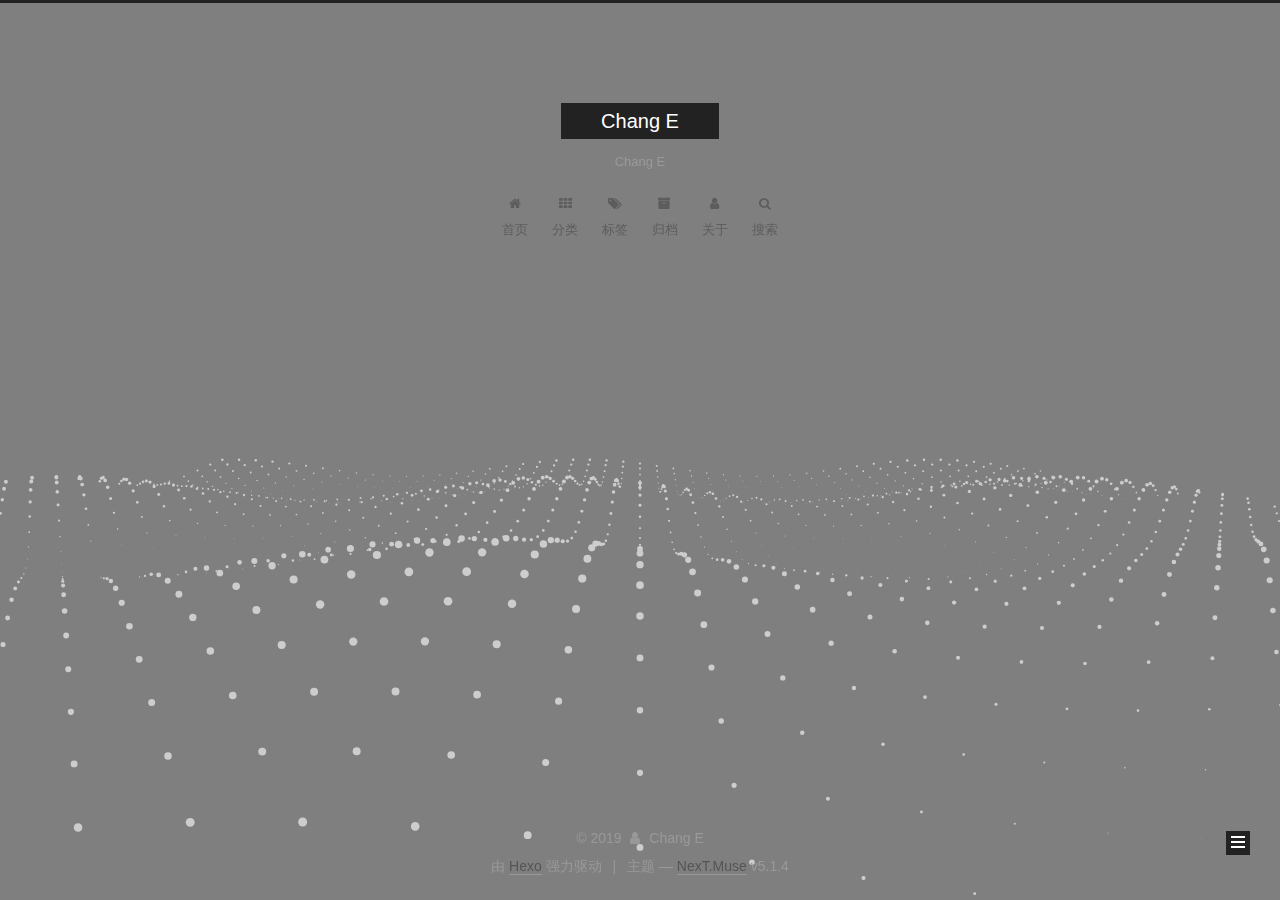
<file: tags/A/index.html>
<!DOCTYPE html>



  


<html class="theme-next muse use-motion" lang="zh-Hans">
<head><meta name="generator" content="Hexo 3.8.0">
  <meta charset="UTF-8">
<meta http-equiv="X-UA-Compatible" content="IE=edge">
<meta name="viewport" content="width=device-width, initial-scale=1, maximum-scale=1">
<meta name="theme-color" content="#222">









<meta http-equiv="Cache-Control" content="no-transform">
<meta http-equiv="Cache-Control" content="no-siteapp">
















  
  
  <link href="/lib/fancybox/source/jquery.fancybox.css?v=2.1.5" rel="stylesheet" type="text/css">







<link href="/lib/font-awesome/css/font-awesome.min.css?v=4.6.2" rel="stylesheet" type="text/css">

<link href="/css/main.css?v=5.1.4" rel="stylesheet" type="text/css">


  <link rel="apple-touch-icon" sizes="180x180" href="/images/header.png?v=5.1.4">


  <link rel="icon" type="image/png" sizes="32x32" href="/images/header.png?v=5.1.4">


  <link rel="icon" type="image/png" sizes="16x16" href="/images/header.png?v=5.1.4">


  <link rel="mask-icon" href="/images/logo.svg?v=5.1.4" color="#222">





  <meta name="keywords" content="Hexo, NexT">










<meta name="description" content="志者千方百计">
<meta property="og:type" content="website">
<meta property="og:title" content="Chang E">
<meta property="og:url" content="http://yoursite.com/tags/A/index.html">
<meta property="og:site_name" content="Chang E">
<meta property="og:description" content="志者千方百计">
<meta property="og:locale" content="zh-Hans">
<meta name="twitter:card" content="summary">
<meta name="twitter:title" content="Chang E">
<meta name="twitter:description" content="志者千方百计">



<script type="text/javascript" id="hexo.configurations">
  var NexT = window.NexT || {};
  var CONFIG = {
    root: '/',
    scheme: 'Muse',
    version: '5.1.4',
    sidebar: {"position":"right","display":"hide","offset":12,"b2t":false,"scrollpercent":true,"onmobile":false},
    fancybox: true,
    tabs: true,
    motion: {"enable":true,"async":false,"transition":{"post_block":"fadeIn","post_header":"slideDownIn","post_body":"slideDownIn","coll_header":"slideLeftIn","sidebar":"slideUpIn"}},
    duoshuo: {
      userId: '0',
      author: '博主'
    },
    algolia: {
      applicationID: '',
      apiKey: '',
      indexName: '',
      hits: {"per_page":10},
      labels: {"input_placeholder":"Search for Posts","hits_empty":"We didn't find any results for the search: ${query}","hits_stats":"${hits} results found in ${time} ms"}
    }
  };
</script>



  <link rel="canonical" href="http://yoursite.com/tags/A/">





  <title>标签: A | Chang E</title>
  








</head>

<body itemscope itemtype="http://schema.org/WebPage" lang="zh-Hans">

  
  
    
  

  <div class="container sidebar-position-right ">
    <div class="headband"></div>

    <header id="header" class="header" itemscope itemtype="http://schema.org/WPHeader">
      <div class="header-inner"><div class="site-brand-wrapper">
  <div class="site-meta ">
    

    <div class="custom-logo-site-title">
      <a href="/" class="brand" rel="start">
        <span class="logo-line-before"><i></i></span>
        <span class="site-title">Chang E</span>
        <span class="logo-line-after"><i></i></span>
      </a>
    </div>
      
        <p class="site-subtitle">Chang E</p>
      
  </div>

  <div class="site-nav-toggle">
    <button>
      <span class="btn-bar"></span>
      <span class="btn-bar"></span>
      <span class="btn-bar"></span>
    </button>
  </div>
</div>

<nav class="site-nav">
  

  
    <ul id="menu" class="menu">
      
        
        <li class="menu-item menu-item-home">
          <a href="/" rel="section">
            
              <i class="menu-item-icon fa fa-fw fa-home"></i> <br>
            
            首页
          </a>
        </li>
      
        
        <li class="menu-item menu-item-categories">
          <a href="/categories/" rel="section">
            
              <i class="menu-item-icon fa fa-fw fa-th"></i> <br>
            
            分类
          </a>
        </li>
      
        
        <li class="menu-item menu-item-tags">
          <a href="/tags/" rel="section">
            
              <i class="menu-item-icon fa fa-fw fa-tags"></i> <br>
            
            标签
          </a>
        </li>
      
        
        <li class="menu-item menu-item-archives">
          <a href="/archives/" rel="section">
            
              <i class="menu-item-icon fa fa-fw fa-archive"></i> <br>
            
            归档
          </a>
        </li>
      
        
        <li class="menu-item menu-item-about">
          <a href="/about/" rel="section">
            
              <i class="menu-item-icon fa fa-fw fa-user"></i> <br>
            
            关于
          </a>
        </li>
      

      
        <li class="menu-item menu-item-search">
          
            <a href="javascript:;" class="popup-trigger">
          
            
              <i class="menu-item-icon fa fa-search fa-fw"></i> <br>
            
            搜索
          </a>
        </li>
      
    </ul>
  

  
    <div class="site-search">
      
  <div class="popup search-popup local-search-popup">
  <div class="local-search-header clearfix">
    <span class="search-icon">
      <i class="fa fa-search"></i>
    </span>
    <span class="popup-btn-close">
      <i class="fa fa-times-circle"></i>
    </span>
    <div class="local-search-input-wrapper">
      <input autocomplete="off" placeholder="搜索..." spellcheck="false" type="text" id="local-search-input">
    </div>
  </div>
  <div id="local-search-result"></div>
</div>



    </div>
  
</nav>



 </div>
    </header>

    <main id="main" class="main">
      <div class="main-inner">
        <div class="content-wrap">
          <div id="content" class="content">
            

  
  
  
  <div class="post-block tag">

    <div id="posts" class="posts-collapse">
      <div class="collection-title">
        <h1>A<small>标签</small>
        </h1>
      </div>

      
        

  <article class="post post-type-normal" itemscope itemtype="http://schema.org/Article">
    <header class="post-header">

      <h2 class="post-title">
        
            <a class="post-title-link" href="/2019/05/11/我是第二篇博客/" itemprop="url">
              
                <span itemprop="name">OOP</span>
              
            </a>
        
      </h2>

      <div class="post-meta">
        <time class="post-time" itemprop="dateCreated" datetime="2019-05-11T18:15:29+08:00" content="2019-05-11">
          05-11
        </time>
      </div>

    </header>
  </article>


      
    </div>

  </div>
  
  
  

  


          </div>
          


          

        </div>
        
          
  
  <div class="sidebar-toggle">
    <div class="sidebar-toggle-line-wrap">
      <span class="sidebar-toggle-line sidebar-toggle-line-first"></span>
      <span class="sidebar-toggle-line sidebar-toggle-line-middle"></span>
      <span class="sidebar-toggle-line sidebar-toggle-line-last"></span>
    </div>
  </div>

  <aside id="sidebar" class="sidebar">
    
    <div class="sidebar-inner">

      

      

      <section class="site-overview-wrap sidebar-panel sidebar-panel-active">
        <div class="site-overview">
          <div class="site-author motion-element" itemprop="author" itemscope itemtype="http://schema.org/Person">
            
              <img class="site-author-image" itemprop="image" src="/images/avatar.png" alt="Chang E">
            
              <p class="site-author-name" itemprop="name">Chang E</p>
              <p class="site-description motion-element" itemprop="description">志者千方百计</p>
          </div>

          <nav class="site-state motion-element">

            
              <div class="site-state-item site-state-posts">
              
                <a href="/archives/">
              
                  <span class="site-state-item-count">2</span>
                  <span class="site-state-item-name">日志</span>
                </a>
              </div>
            

            
              
              
              <div class="site-state-item site-state-categories">
                <a href="/categories/index.html">
                  <span class="site-state-item-count">1</span>
                  <span class="site-state-item-name">分类</span>
                </a>
              </div>
            

            
              
              
              <div class="site-state-item site-state-tags">
                <a href="/tags/index.html">
                  <span class="site-state-item-count">2</span>
                  <span class="site-state-item-name">标签</span>
                </a>
              </div>
            

          </nav>

          

          

          
          

          
          

          

        </div>
      </section>

      

      

    </div>
  </aside>


        
      </div>
    </main>

    <footer id="footer" class="footer">
      <div class="footer-inner">
        <div class="copyright">&copy; <span itemprop="copyrightYear">2019</span>
  <span class="with-love">
    <i class="fa fa-user"></i>
  </span>
  <span class="author" itemprop="copyrightHolder">Chang E</span>

  
</div>


  <div class="powered-by">由 <a class="theme-link" target="_blank" href="https://hexo.io">Hexo</a> 强力驱动</div>



  <span class="post-meta-divider">|</span>



  <div class="theme-info">主题 &mdash; <a class="theme-link" target="_blank" href="https://github.com/iissnan/hexo-theme-next">NexT.Muse</a> v5.1.4</div>




        







        
      </div>
    </footer>

    
      <div class="back-to-top">
        <i class="fa fa-arrow-up"></i>
        
          <span id="scrollpercent"><span>0</span>%</span>
        
      </div>
    

    

  </div>

  

<script type="text/javascript">
  if (Object.prototype.toString.call(window.Promise) !== '[object Function]') {
    window.Promise = null;
  }
</script>









  




  
  









  
  
    <script type="text/javascript" src="/lib/jquery/index.js?v=2.1.3"></script>
  

  
  
    <script type="text/javascript" src="/lib/fastclick/lib/fastclick.min.js?v=1.0.6"></script>
  

  
  
    <script type="text/javascript" src="/lib/jquery_lazyload/jquery.lazyload.js?v=1.9.7"></script>
  

  
  
    <script type="text/javascript" src="/lib/velocity/velocity.min.js?v=1.2.1"></script>
  

  
  
    <script type="text/javascript" src="/lib/velocity/velocity.ui.min.js?v=1.2.1"></script>
  

  
  
    <script type="text/javascript" src="/lib/fancybox/source/jquery.fancybox.pack.js?v=2.1.5"></script>
  

  
  
    <script type="text/javascript" src="/lib/three/three.min.js"></script>
  

  
  
    <script type="text/javascript" src="/lib/three/three-waves.min.js"></script>
  


  


  <script type="text/javascript" src="/js/src/utils.js?v=5.1.4"></script>

  <script type="text/javascript" src="/js/src/motion.js?v=5.1.4"></script>



  
  

  

  


  <script type="text/javascript" src="/js/src/bootstrap.js?v=5.1.4"></script>



  


  




	





  





  












  

  <script type="text/javascript">
    // Popup Window;
    var isfetched = false;
    var isXml = true;
    // Search DB path;
    var search_path = "search.xml";
    if (search_path.length === 0) {
      search_path = "search.xml";
    } else if (/json$/i.test(search_path)) {
      isXml = false;
    }
    var path = "/" + search_path;
    // monitor main search box;

    var onPopupClose = function (e) {
      $('.popup').hide();
      $('#local-search-input').val('');
      $('.search-result-list').remove();
      $('#no-result').remove();
      $(".local-search-pop-overlay").remove();
      $('body').css('overflow', '');
    }

    function proceedsearch() {
      $("body")
        .append('<div class="search-popup-overlay local-search-pop-overlay"></div>')
        .css('overflow', 'hidden');
      $('.search-popup-overlay').click(onPopupClose);
      $('.popup').toggle();
      var $localSearchInput = $('#local-search-input');
      $localSearchInput.attr("autocapitalize", "none");
      $localSearchInput.attr("autocorrect", "off");
      $localSearchInput.focus();
    }

    // search function;
    var searchFunc = function(path, search_id, content_id) {
      'use strict';

      // start loading animation
      $("body")
        .append('<div class="search-popup-overlay local-search-pop-overlay">' +
          '<div id="search-loading-icon">' +
          '<i class="fa fa-spinner fa-pulse fa-5x fa-fw"></i>' +
          '</div>' +
          '</div>')
        .css('overflow', 'hidden');
      $("#search-loading-icon").css('margin', '20% auto 0 auto').css('text-align', 'center');

      $.ajax({
        url: path,
        dataType: isXml ? "xml" : "json",
        async: true,
        success: function(res) {
          // get the contents from search data
          isfetched = true;
          $('.popup').detach().appendTo('.header-inner');
          var datas = isXml ? $("entry", res).map(function() {
            return {
              title: $("title", this).text(),
              content: $("content",this).text(),
              url: $("url" , this).text()
            };
          }).get() : res;
          var input = document.getElementById(search_id);
          var resultContent = document.getElementById(content_id);
          var inputEventFunction = function() {
            var searchText = input.value.trim().toLowerCase();
            var keywords = searchText.split(/[\s\-]+/);
            if (keywords.length > 1) {
              keywords.push(searchText);
            }
            var resultItems = [];
            if (searchText.length > 0) {
              // perform local searching
              datas.forEach(function(data) {
                var isMatch = false;
                var hitCount = 0;
                var searchTextCount = 0;
                var title = data.title.trim();
                var titleInLowerCase = title.toLowerCase();
                var content = data.content.trim().replace(/<[^>]+>/g,"");
                var contentInLowerCase = content.toLowerCase();
                var articleUrl = decodeURIComponent(data.url);
                var indexOfTitle = [];
                var indexOfContent = [];
                // only match articles with not empty titles
                if(title != '') {
                  keywords.forEach(function(keyword) {
                    function getIndexByWord(word, text, caseSensitive) {
                      var wordLen = word.length;
                      if (wordLen === 0) {
                        return [];
                      }
                      var startPosition = 0, position = [], index = [];
                      if (!caseSensitive) {
                        text = text.toLowerCase();
                        word = word.toLowerCase();
                      }
                      while ((position = text.indexOf(word, startPosition)) > -1) {
                        index.push({position: position, word: word});
                        startPosition = position + wordLen;
                      }
                      return index;
                    }

                    indexOfTitle = indexOfTitle.concat(getIndexByWord(keyword, titleInLowerCase, false));
                    indexOfContent = indexOfContent.concat(getIndexByWord(keyword, contentInLowerCase, false));
                  });
                  if (indexOfTitle.length > 0 || indexOfContent.length > 0) {
                    isMatch = true;
                    hitCount = indexOfTitle.length + indexOfContent.length;
                  }
                }

                // show search results

                if (isMatch) {
                  // sort index by position of keyword

                  [indexOfTitle, indexOfContent].forEach(function (index) {
                    index.sort(function (itemLeft, itemRight) {
                      if (itemRight.position !== itemLeft.position) {
                        return itemRight.position - itemLeft.position;
                      } else {
                        return itemLeft.word.length - itemRight.word.length;
                      }
                    });
                  });

                  // merge hits into slices

                  function mergeIntoSlice(text, start, end, index) {
                    var item = index[index.length - 1];
                    var position = item.position;
                    var word = item.word;
                    var hits = [];
                    var searchTextCountInSlice = 0;
                    while (position + word.length <= end && index.length != 0) {
                      if (word === searchText) {
                        searchTextCountInSlice++;
                      }
                      hits.push({position: position, length: word.length});
                      var wordEnd = position + word.length;

                      // move to next position of hit

                      index.pop();
                      while (index.length != 0) {
                        item = index[index.length - 1];
                        position = item.position;
                        word = item.word;
                        if (wordEnd > position) {
                          index.pop();
                        } else {
                          break;
                        }
                      }
                    }
                    searchTextCount += searchTextCountInSlice;
                    return {
                      hits: hits,
                      start: start,
                      end: end,
                      searchTextCount: searchTextCountInSlice
                    };
                  }

                  var slicesOfTitle = [];
                  if (indexOfTitle.length != 0) {
                    slicesOfTitle.push(mergeIntoSlice(title, 0, title.length, indexOfTitle));
                  }

                  var slicesOfContent = [];
                  while (indexOfContent.length != 0) {
                    var item = indexOfContent[indexOfContent.length - 1];
                    var position = item.position;
                    var word = item.word;
                    // cut out 100 characters
                    var start = position - 20;
                    var end = position + 80;
                    if(start < 0){
                      start = 0;
                    }
                    if (end < position + word.length) {
                      end = position + word.length;
                    }
                    if(end > content.length){
                      end = content.length;
                    }
                    slicesOfContent.push(mergeIntoSlice(content, start, end, indexOfContent));
                  }

                  // sort slices in content by search text's count and hits' count

                  slicesOfContent.sort(function (sliceLeft, sliceRight) {
                    if (sliceLeft.searchTextCount !== sliceRight.searchTextCount) {
                      return sliceRight.searchTextCount - sliceLeft.searchTextCount;
                    } else if (sliceLeft.hits.length !== sliceRight.hits.length) {
                      return sliceRight.hits.length - sliceLeft.hits.length;
                    } else {
                      return sliceLeft.start - sliceRight.start;
                    }
                  });

                  // select top N slices in content

                  var upperBound = parseInt('1');
                  if (upperBound >= 0) {
                    slicesOfContent = slicesOfContent.slice(0, upperBound);
                  }

                  // highlight title and content

                  function highlightKeyword(text, slice) {
                    var result = '';
                    var prevEnd = slice.start;
                    slice.hits.forEach(function (hit) {
                      result += text.substring(prevEnd, hit.position);
                      var end = hit.position + hit.length;
                      result += '<b class="search-keyword">' + text.substring(hit.position, end) + '</b>';
                      prevEnd = end;
                    });
                    result += text.substring(prevEnd, slice.end);
                    return result;
                  }

                  var resultItem = '';

                  if (slicesOfTitle.length != 0) {
                    resultItem += "<li><a href='" + articleUrl + "' class='search-result-title'>" + highlightKeyword(title, slicesOfTitle[0]) + "</a>";
                  } else {
                    resultItem += "<li><a href='" + articleUrl + "' class='search-result-title'>" + title + "</a>";
                  }

                  slicesOfContent.forEach(function (slice) {
                    resultItem += "<a href='" + articleUrl + "'>" +
                      "<p class=\"search-result\">" + highlightKeyword(content, slice) +
                      "...</p>" + "</a>";
                  });

                  resultItem += "</li>";
                  resultItems.push({
                    item: resultItem,
                    searchTextCount: searchTextCount,
                    hitCount: hitCount,
                    id: resultItems.length
                  });
                }
              })
            };
            if (keywords.length === 1 && keywords[0] === "") {
              resultContent.innerHTML = '<div id="no-result"><i class="fa fa-search fa-5x" /></div>'
            } else if (resultItems.length === 0) {
              resultContent.innerHTML = '<div id="no-result"><i class="fa fa-frown-o fa-5x" /></div>'
            } else {
              resultItems.sort(function (resultLeft, resultRight) {
                if (resultLeft.searchTextCount !== resultRight.searchTextCount) {
                  return resultRight.searchTextCount - resultLeft.searchTextCount;
                } else if (resultLeft.hitCount !== resultRight.hitCount) {
                  return resultRight.hitCount - resultLeft.hitCount;
                } else {
                  return resultRight.id - resultLeft.id;
                }
              });
              var searchResultList = '<ul class=\"search-result-list\">';
              resultItems.forEach(function (result) {
                searchResultList += result.item;
              })
              searchResultList += "</ul>";
              resultContent.innerHTML = searchResultList;
            }
          }

          if ('auto' === 'auto') {
            input.addEventListener('input', inputEventFunction);
          } else {
            $('.search-icon').click(inputEventFunction);
            input.addEventListener('keypress', function (event) {
              if (event.keyCode === 13) {
                inputEventFunction();
              }
            });
          }

          // remove loading animation
          $(".local-search-pop-overlay").remove();
          $('body').css('overflow', '');

          proceedsearch();
        }
      });
    }

    // handle and trigger popup window;
    $('.popup-trigger').click(function(e) {
      e.stopPropagation();
      if (isfetched === false) {
        searchFunc(path, 'local-search-input', 'local-search-result');
      } else {
        proceedsearch();
      };
    });

    $('.popup-btn-close').click(onPopupClose);
    $('.popup').click(function(e){
      e.stopPropagation();
    });
    $(document).on('keyup', function (event) {
      var shouldDismissSearchPopup = event.which === 27 &&
        $('.search-popup').is(':visible');
      if (shouldDismissSearchPopup) {
        onPopupClose();
      }
    });
  </script>





  

  

  

  
  

  

  

  

</body>
</html>
</file>
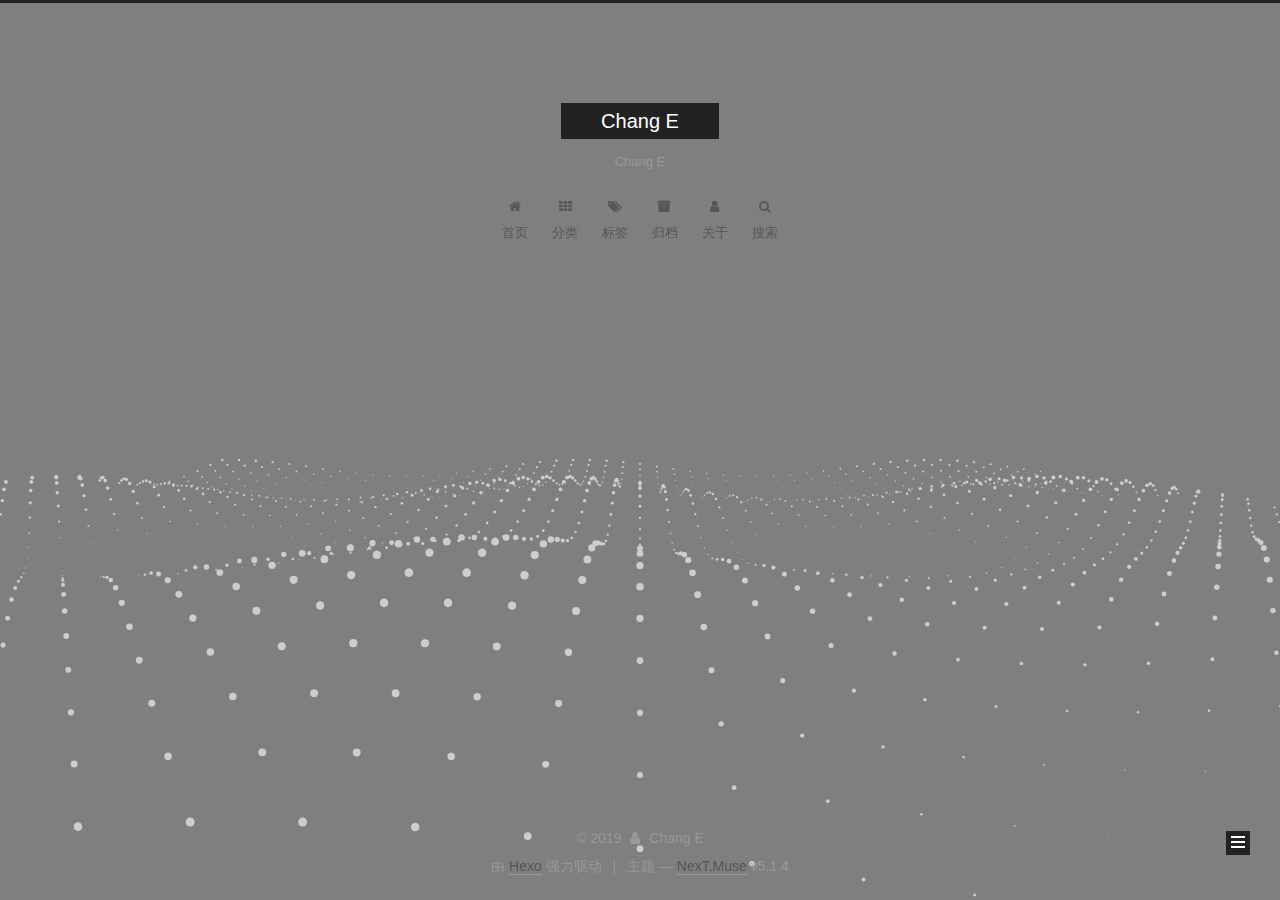
<file: tags/B/index.html>
<!DOCTYPE html>



  


<html class="theme-next muse use-motion" lang="zh-Hans">
<head><meta name="generator" content="Hexo 3.8.0">
  <meta charset="UTF-8">
<meta http-equiv="X-UA-Compatible" content="IE=edge">
<meta name="viewport" content="width=device-width, initial-scale=1, maximum-scale=1">
<meta name="theme-color" content="#222">









<meta http-equiv="Cache-Control" content="no-transform">
<meta http-equiv="Cache-Control" content="no-siteapp">
















  
  
  <link href="/lib/fancybox/source/jquery.fancybox.css?v=2.1.5" rel="stylesheet" type="text/css">







<link href="/lib/font-awesome/css/font-awesome.min.css?v=4.6.2" rel="stylesheet" type="text/css">

<link href="/css/main.css?v=5.1.4" rel="stylesheet" type="text/css">


  <link rel="apple-touch-icon" sizes="180x180" href="/images/header.png?v=5.1.4">


  <link rel="icon" type="image/png" sizes="32x32" href="/images/header.png?v=5.1.4">


  <link rel="icon" type="image/png" sizes="16x16" href="/images/header.png?v=5.1.4">


  <link rel="mask-icon" href="/images/logo.svg?v=5.1.4" color="#222">





  <meta name="keywords" content="Hexo, NexT">










<meta name="description" content="志者千方百计">
<meta property="og:type" content="website">
<meta property="og:title" content="Chang E">
<meta property="og:url" content="http://yoursite.com/tags/B/index.html">
<meta property="og:site_name" content="Chang E">
<meta property="og:description" content="志者千方百计">
<meta property="og:locale" content="zh-Hans">
<meta name="twitter:card" content="summary">
<meta name="twitter:title" content="Chang E">
<meta name="twitter:description" content="志者千方百计">



<script type="text/javascript" id="hexo.configurations">
  var NexT = window.NexT || {};
  var CONFIG = {
    root: '/',
    scheme: 'Muse',
    version: '5.1.4',
    sidebar: {"position":"right","display":"hide","offset":12,"b2t":false,"scrollpercent":true,"onmobile":false},
    fancybox: true,
    tabs: true,
    motion: {"enable":true,"async":false,"transition":{"post_block":"fadeIn","post_header":"slideDownIn","post_body":"slideDownIn","coll_header":"slideLeftIn","sidebar":"slideUpIn"}},
    duoshuo: {
      userId: '0',
      author: '博主'
    },
    algolia: {
      applicationID: '',
      apiKey: '',
      indexName: '',
      hits: {"per_page":10},
      labels: {"input_placeholder":"Search for Posts","hits_empty":"We didn't find any results for the search: ${query}","hits_stats":"${hits} results found in ${time} ms"}
    }
  };
</script>



  <link rel="canonical" href="http://yoursite.com/tags/B/">





  <title>标签: B | Chang E</title>
  








</head>

<body itemscope itemtype="http://schema.org/WebPage" lang="zh-Hans">

  
  
    
  

  <div class="container sidebar-position-right ">
    <div class="headband"></div>

    <header id="header" class="header" itemscope itemtype="http://schema.org/WPHeader">
      <div class="header-inner"><div class="site-brand-wrapper">
  <div class="site-meta ">
    

    <div class="custom-logo-site-title">
      <a href="/" class="brand" rel="start">
        <span class="logo-line-before"><i></i></span>
        <span class="site-title">Chang E</span>
        <span class="logo-line-after"><i></i></span>
      </a>
    </div>
      
        <p class="site-subtitle">Chang E</p>
      
  </div>

  <div class="site-nav-toggle">
    <button>
      <span class="btn-bar"></span>
      <span class="btn-bar"></span>
      <span class="btn-bar"></span>
    </button>
  </div>
</div>

<nav class="site-nav">
  

  
    <ul id="menu" class="menu">
      
        
        <li class="menu-item menu-item-home">
          <a href="/" rel="section">
            
              <i class="menu-item-icon fa fa-fw fa-home"></i> <br>
            
            首页
          </a>
        </li>
      
        
        <li class="menu-item menu-item-categories">
          <a href="/categories/" rel="section">
            
              <i class="menu-item-icon fa fa-fw fa-th"></i> <br>
            
            分类
          </a>
        </li>
      
        
        <li class="menu-item menu-item-tags">
          <a href="/tags/" rel="section">
            
              <i class="menu-item-icon fa fa-fw fa-tags"></i> <br>
            
            标签
          </a>
        </li>
      
        
        <li class="menu-item menu-item-archives">
          <a href="/archives/" rel="section">
            
              <i class="menu-item-icon fa fa-fw fa-archive"></i> <br>
            
            归档
          </a>
        </li>
      
        
        <li class="menu-item menu-item-about">
          <a href="/about/" rel="section">
            
              <i class="menu-item-icon fa fa-fw fa-user"></i> <br>
            
            关于
          </a>
        </li>
      

      
        <li class="menu-item menu-item-search">
          
            <a href="javascript:;" class="popup-trigger">
          
            
              <i class="menu-item-icon fa fa-search fa-fw"></i> <br>
            
            搜索
          </a>
        </li>
      
    </ul>
  

  
    <div class="site-search">
      
  <div class="popup search-popup local-search-popup">
  <div class="local-search-header clearfix">
    <span class="search-icon">
      <i class="fa fa-search"></i>
    </span>
    <span class="popup-btn-close">
      <i class="fa fa-times-circle"></i>
    </span>
    <div class="local-search-input-wrapper">
      <input autocomplete="off" placeholder="搜索..." spellcheck="false" type="text" id="local-search-input">
    </div>
  </div>
  <div id="local-search-result"></div>
</div>



    </div>
  
</nav>



 </div>
    </header>

    <main id="main" class="main">
      <div class="main-inner">
        <div class="content-wrap">
          <div id="content" class="content">
            

  
  
  
  <div class="post-block tag">

    <div id="posts" class="posts-collapse">
      <div class="collection-title">
        <h1>B<small>标签</small>
        </h1>
      </div>

      
        

  <article class="post post-type-normal" itemscope itemtype="http://schema.org/Article">
    <header class="post-header">

      <h2 class="post-title">
        
            <a class="post-title-link" href="/2019/05/11/我是第二篇博客/" itemprop="url">
              
                <span itemprop="name">OOP</span>
              
            </a>
        
      </h2>

      <div class="post-meta">
        <time class="post-time" itemprop="dateCreated" datetime="2019-05-11T18:15:29+08:00" content="2019-05-11">
          05-11
        </time>
      </div>

    </header>
  </article>


      
    </div>

  </div>
  
  
  

  


          </div>
          


          

        </div>
        
          
  
  <div class="sidebar-toggle">
    <div class="sidebar-toggle-line-wrap">
      <span class="sidebar-toggle-line sidebar-toggle-line-first"></span>
      <span class="sidebar-toggle-line sidebar-toggle-line-middle"></span>
      <span class="sidebar-toggle-line sidebar-toggle-line-last"></span>
    </div>
  </div>

  <aside id="sidebar" class="sidebar">
    
    <div class="sidebar-inner">

      

      

      <section class="site-overview-wrap sidebar-panel sidebar-panel-active">
        <div class="site-overview">
          <div class="site-author motion-element" itemprop="author" itemscope itemtype="http://schema.org/Person">
            
              <img class="site-author-image" itemprop="image" src="/images/avatar.png" alt="Chang E">
            
              <p class="site-author-name" itemprop="name">Chang E</p>
              <p class="site-description motion-element" itemprop="description">志者千方百计</p>
          </div>

          <nav class="site-state motion-element">

            
              <div class="site-state-item site-state-posts">
              
                <a href="/archives/">
              
                  <span class="site-state-item-count">2</span>
                  <span class="site-state-item-name">日志</span>
                </a>
              </div>
            

            
              
              
              <div class="site-state-item site-state-categories">
                <a href="/categories/index.html">
                  <span class="site-state-item-count">1</span>
                  <span class="site-state-item-name">分类</span>
                </a>
              </div>
            

            
              
              
              <div class="site-state-item site-state-tags">
                <a href="/tags/index.html">
                  <span class="site-state-item-count">2</span>
                  <span class="site-state-item-name">标签</span>
                </a>
              </div>
            

          </nav>

          

          

          
          

          
          

          

        </div>
      </section>

      

      

    </div>
  </aside>


        
      </div>
    </main>

    <footer id="footer" class="footer">
      <div class="footer-inner">
        <div class="copyright">&copy; <span itemprop="copyrightYear">2019</span>
  <span class="with-love">
    <i class="fa fa-user"></i>
  </span>
  <span class="author" itemprop="copyrightHolder">Chang E</span>

  
</div>


  <div class="powered-by">由 <a class="theme-link" target="_blank" href="https://hexo.io">Hexo</a> 强力驱动</div>



  <span class="post-meta-divider">|</span>



  <div class="theme-info">主题 &mdash; <a class="theme-link" target="_blank" href="https://github.com/iissnan/hexo-theme-next">NexT.Muse</a> v5.1.4</div>




        







        
      </div>
    </footer>

    
      <div class="back-to-top">
        <i class="fa fa-arrow-up"></i>
        
          <span id="scrollpercent"><span>0</span>%</span>
        
      </div>
    

    

  </div>

  

<script type="text/javascript">
  if (Object.prototype.toString.call(window.Promise) !== '[object Function]') {
    window.Promise = null;
  }
</script>









  




  
  









  
  
    <script type="text/javascript" src="/lib/jquery/index.js?v=2.1.3"></script>
  

  
  
    <script type="text/javascript" src="/lib/fastclick/lib/fastclick.min.js?v=1.0.6"></script>
  

  
  
    <script type="text/javascript" src="/lib/jquery_lazyload/jquery.lazyload.js?v=1.9.7"></script>
  

  
  
    <script type="text/javascript" src="/lib/velocity/velocity.min.js?v=1.2.1"></script>
  

  
  
    <script type="text/javascript" src="/lib/velocity/velocity.ui.min.js?v=1.2.1"></script>
  

  
  
    <script type="text/javascript" src="/lib/fancybox/source/jquery.fancybox.pack.js?v=2.1.5"></script>
  

  
  
    <script type="text/javascript" src="/lib/three/three.min.js"></script>
  

  
  
    <script type="text/javascript" src="/lib/three/three-waves.min.js"></script>
  


  


  <script type="text/javascript" src="/js/src/utils.js?v=5.1.4"></script>

  <script type="text/javascript" src="/js/src/motion.js?v=5.1.4"></script>



  
  

  

  


  <script type="text/javascript" src="/js/src/bootstrap.js?v=5.1.4"></script>



  


  




	





  





  












  

  <script type="text/javascript">
    // Popup Window;
    var isfetched = false;
    var isXml = true;
    // Search DB path;
    var search_path = "search.xml";
    if (search_path.length === 0) {
      search_path = "search.xml";
    } else if (/json$/i.test(search_path)) {
      isXml = false;
    }
    var path = "/" + search_path;
    // monitor main search box;

    var onPopupClose = function (e) {
      $('.popup').hide();
      $('#local-search-input').val('');
      $('.search-result-list').remove();
      $('#no-result').remove();
      $(".local-search-pop-overlay").remove();
      $('body').css('overflow', '');
    }

    function proceedsearch() {
      $("body")
        .append('<div class="search-popup-overlay local-search-pop-overlay"></div>')
        .css('overflow', 'hidden');
      $('.search-popup-overlay').click(onPopupClose);
      $('.popup').toggle();
      var $localSearchInput = $('#local-search-input');
      $localSearchInput.attr("autocapitalize", "none");
      $localSearchInput.attr("autocorrect", "off");
      $localSearchInput.focus();
    }

    // search function;
    var searchFunc = function(path, search_id, content_id) {
      'use strict';

      // start loading animation
      $("body")
        .append('<div class="search-popup-overlay local-search-pop-overlay">' +
          '<div id="search-loading-icon">' +
          '<i class="fa fa-spinner fa-pulse fa-5x fa-fw"></i>' +
          '</div>' +
          '</div>')
        .css('overflow', 'hidden');
      $("#search-loading-icon").css('margin', '20% auto 0 auto').css('text-align', 'center');

      $.ajax({
        url: path,
        dataType: isXml ? "xml" : "json",
        async: true,
        success: function(res) {
          // get the contents from search data
          isfetched = true;
          $('.popup').detach().appendTo('.header-inner');
          var datas = isXml ? $("entry", res).map(function() {
            return {
              title: $("title", this).text(),
              content: $("content",this).text(),
              url: $("url" , this).text()
            };
          }).get() : res;
          var input = document.getElementById(search_id);
          var resultContent = document.getElementById(content_id);
          var inputEventFunction = function() {
            var searchText = input.value.trim().toLowerCase();
            var keywords = searchText.split(/[\s\-]+/);
            if (keywords.length > 1) {
              keywords.push(searchText);
            }
            var resultItems = [];
            if (searchText.length > 0) {
              // perform local searching
              datas.forEach(function(data) {
                var isMatch = false;
                var hitCount = 0;
                var searchTextCount = 0;
                var title = data.title.trim();
                var titleInLowerCase = title.toLowerCase();
                var content = data.content.trim().replace(/<[^>]+>/g,"");
                var contentInLowerCase = content.toLowerCase();
                var articleUrl = decodeURIComponent(data.url);
                var indexOfTitle = [];
                var indexOfContent = [];
                // only match articles with not empty titles
                if(title != '') {
                  keywords.forEach(function(keyword) {
                    function getIndexByWord(word, text, caseSensitive) {
                      var wordLen = word.length;
                      if (wordLen === 0) {
                        return [];
                      }
                      var startPosition = 0, position = [], index = [];
                      if (!caseSensitive) {
                        text = text.toLowerCase();
                        word = word.toLowerCase();
                      }
                      while ((position = text.indexOf(word, startPosition)) > -1) {
                        index.push({position: position, word: word});
                        startPosition = position + wordLen;
                      }
                      return index;
                    }

                    indexOfTitle = indexOfTitle.concat(getIndexByWord(keyword, titleInLowerCase, false));
                    indexOfContent = indexOfContent.concat(getIndexByWord(keyword, contentInLowerCase, false));
                  });
                  if (indexOfTitle.length > 0 || indexOfContent.length > 0) {
                    isMatch = true;
                    hitCount = indexOfTitle.length + indexOfContent.length;
                  }
                }

                // show search results

                if (isMatch) {
                  // sort index by position of keyword

                  [indexOfTitle, indexOfContent].forEach(function (index) {
                    index.sort(function (itemLeft, itemRight) {
                      if (itemRight.position !== itemLeft.position) {
                        return itemRight.position - itemLeft.position;
                      } else {
                        return itemLeft.word.length - itemRight.word.length;
                      }
                    });
                  });

                  // merge hits into slices

                  function mergeIntoSlice(text, start, end, index) {
                    var item = index[index.length - 1];
                    var position = item.position;
                    var word = item.word;
                    var hits = [];
                    var searchTextCountInSlice = 0;
                    while (position + word.length <= end && index.length != 0) {
                      if (word === searchText) {
                        searchTextCountInSlice++;
                      }
                      hits.push({position: position, length: word.length});
                      var wordEnd = position + word.length;

                      // move to next position of hit

                      index.pop();
                      while (index.length != 0) {
                        item = index[index.length - 1];
                        position = item.position;
                        word = item.word;
                        if (wordEnd > position) {
                          index.pop();
                        } else {
                          break;
                        }
                      }
                    }
                    searchTextCount += searchTextCountInSlice;
                    return {
                      hits: hits,
                      start: start,
                      end: end,
                      searchTextCount: searchTextCountInSlice
                    };
                  }

                  var slicesOfTitle = [];
                  if (indexOfTitle.length != 0) {
                    slicesOfTitle.push(mergeIntoSlice(title, 0, title.length, indexOfTitle));
                  }

                  var slicesOfContent = [];
                  while (indexOfContent.length != 0) {
                    var item = indexOfContent[indexOfContent.length - 1];
                    var position = item.position;
                    var word = item.word;
                    // cut out 100 characters
                    var start = position - 20;
                    var end = position + 80;
                    if(start < 0){
                      start = 0;
                    }
                    if (end < position + word.length) {
                      end = position + word.length;
                    }
                    if(end > content.length){
                      end = content.length;
                    }
                    slicesOfContent.push(mergeIntoSlice(content, start, end, indexOfContent));
                  }

                  // sort slices in content by search text's count and hits' count

                  slicesOfContent.sort(function (sliceLeft, sliceRight) {
                    if (sliceLeft.searchTextCount !== sliceRight.searchTextCount) {
                      return sliceRight.searchTextCount - sliceLeft.searchTextCount;
                    } else if (sliceLeft.hits.length !== sliceRight.hits.length) {
                      return sliceRight.hits.length - sliceLeft.hits.length;
                    } else {
                      return sliceLeft.start - sliceRight.start;
                    }
                  });

                  // select top N slices in content

                  var upperBound = parseInt('1');
                  if (upperBound >= 0) {
                    slicesOfContent = slicesOfContent.slice(0, upperBound);
                  }

                  // highlight title and content

                  function highlightKeyword(text, slice) {
                    var result = '';
                    var prevEnd = slice.start;
                    slice.hits.forEach(function (hit) {
                      result += text.substring(prevEnd, hit.position);
                      var end = hit.position + hit.length;
                      result += '<b class="search-keyword">' + text.substring(hit.position, end) + '</b>';
                      prevEnd = end;
                    });
                    result += text.substring(prevEnd, slice.end);
                    return result;
                  }

                  var resultItem = '';

                  if (slicesOfTitle.length != 0) {
                    resultItem += "<li><a href='" + articleUrl + "' class='search-result-title'>" + highlightKeyword(title, slicesOfTitle[0]) + "</a>";
                  } else {
                    resultItem += "<li><a href='" + articleUrl + "' class='search-result-title'>" + title + "</a>";
                  }

                  slicesOfContent.forEach(function (slice) {
                    resultItem += "<a href='" + articleUrl + "'>" +
                      "<p class=\"search-result\">" + highlightKeyword(content, slice) +
                      "...</p>" + "</a>";
                  });

                  resultItem += "</li>";
                  resultItems.push({
                    item: resultItem,
                    searchTextCount: searchTextCount,
                    hitCount: hitCount,
                    id: resultItems.length
                  });
                }
              })
            };
            if (keywords.length === 1 && keywords[0] === "") {
              resultContent.innerHTML = '<div id="no-result"><i class="fa fa-search fa-5x" /></div>'
            } else if (resultItems.length === 0) {
              resultContent.innerHTML = '<div id="no-result"><i class="fa fa-frown-o fa-5x" /></div>'
            } else {
              resultItems.sort(function (resultLeft, resultRight) {
                if (resultLeft.searchTextCount !== resultRight.searchTextCount) {
                  return resultRight.searchTextCount - resultLeft.searchTextCount;
                } else if (resultLeft.hitCount !== resultRight.hitCount) {
                  return resultRight.hitCount - resultLeft.hitCount;
                } else {
                  return resultRight.id - resultLeft.id;
                }
              });
              var searchResultList = '<ul class=\"search-result-list\">';
              resultItems.forEach(function (result) {
                searchResultList += result.item;
              })
              searchResultList += "</ul>";
              resultContent.innerHTML = searchResultList;
            }
          }

          if ('auto' === 'auto') {
            input.addEventListener('input', inputEventFunction);
          } else {
            $('.search-icon').click(inputEventFunction);
            input.addEventListener('keypress', function (event) {
              if (event.keyCode === 13) {
                inputEventFunction();
              }
            });
          }

          // remove loading animation
          $(".local-search-pop-overlay").remove();
          $('body').css('overflow', '');

          proceedsearch();
        }
      });
    }

    // handle and trigger popup window;
    $('.popup-trigger').click(function(e) {
      e.stopPropagation();
      if (isfetched === false) {
        searchFunc(path, 'local-search-input', 'local-search-result');
      } else {
        proceedsearch();
      };
    });

    $('.popup-btn-close').click(onPopupClose);
    $('.popup').click(function(e){
      e.stopPropagation();
    });
    $(document).on('keyup', function (event) {
      var shouldDismissSearchPopup = event.which === 27 &&
        $('.search-popup').is(':visible');
      if (shouldDismissSearchPopup) {
        onPopupClose();
      }
    });
  </script>





  

  

  

  
  

  

  

  

</body>
</html>
</file>
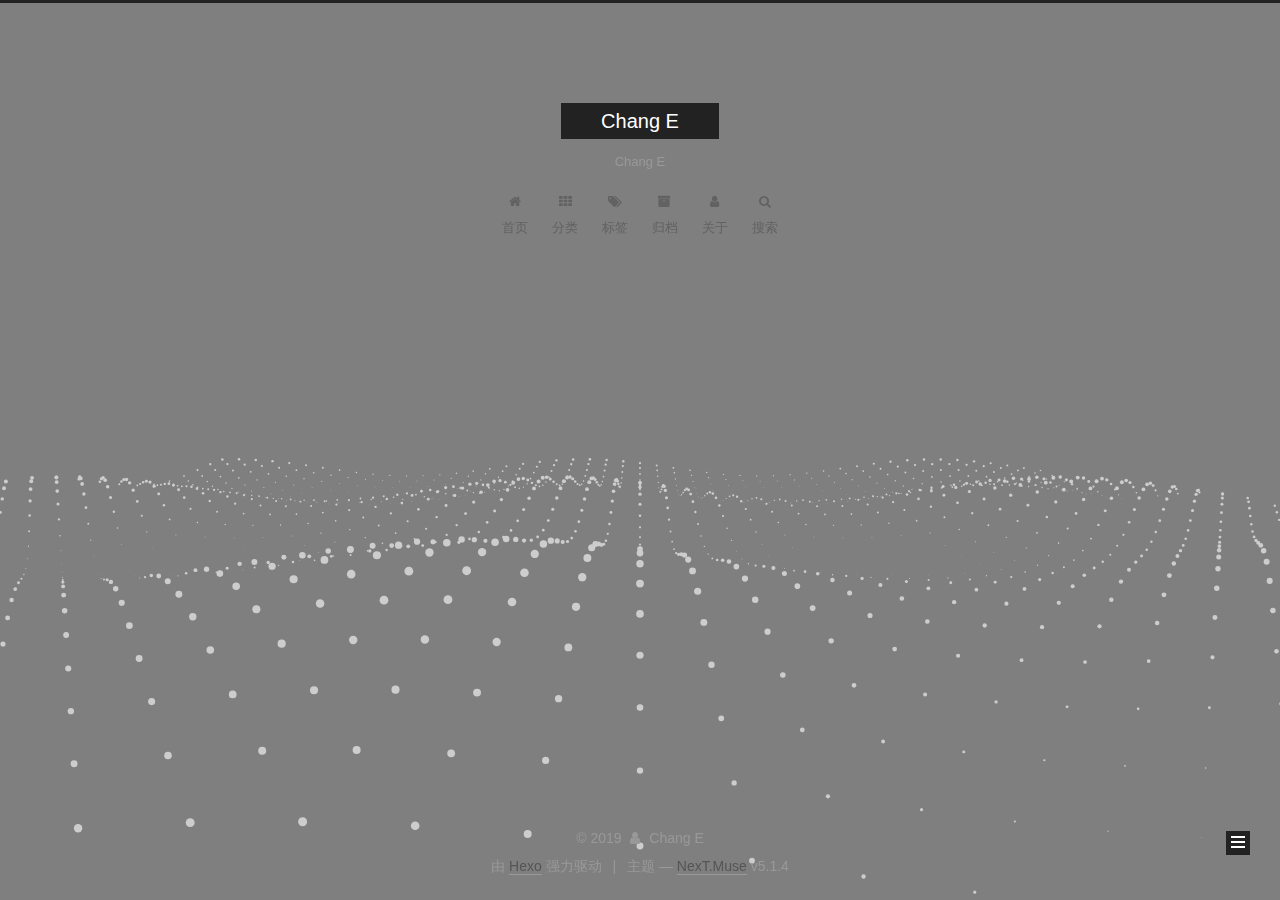
<file: archives/2019/05/index.html>
<!DOCTYPE html>



  


<html class="theme-next muse use-motion" lang="zh-Hans">
<head><meta name="generator" content="Hexo 3.8.0">
  <meta charset="UTF-8">
<meta http-equiv="X-UA-Compatible" content="IE=edge">
<meta name="viewport" content="width=device-width, initial-scale=1, maximum-scale=1">
<meta name="theme-color" content="#222">









<meta http-equiv="Cache-Control" content="no-transform">
<meta http-equiv="Cache-Control" content="no-siteapp">
















  
  
  <link href="/lib/fancybox/source/jquery.fancybox.css?v=2.1.5" rel="stylesheet" type="text/css">







<link href="/lib/font-awesome/css/font-awesome.min.css?v=4.6.2" rel="stylesheet" type="text/css">

<link href="/css/main.css?v=5.1.4" rel="stylesheet" type="text/css">


  <link rel="apple-touch-icon" sizes="180x180" href="/images/header.png?v=5.1.4">


  <link rel="icon" type="image/png" sizes="32x32" href="/images/header.png?v=5.1.4">


  <link rel="icon" type="image/png" sizes="16x16" href="/images/header.png?v=5.1.4">


  <link rel="mask-icon" href="/images/logo.svg?v=5.1.4" color="#222">





  <meta name="keywords" content="Hexo, NexT">










<meta name="description" content="志者千方百计">
<meta property="og:type" content="website">
<meta property="og:title" content="Chang E">
<meta property="og:url" content="http://yoursite.com/archives/2019/05/index.html">
<meta property="og:site_name" content="Chang E">
<meta property="og:description" content="志者千方百计">
<meta property="og:locale" content="zh-Hans">
<meta name="twitter:card" content="summary">
<meta name="twitter:title" content="Chang E">
<meta name="twitter:description" content="志者千方百计">



<script type="text/javascript" id="hexo.configurations">
  var NexT = window.NexT || {};
  var CONFIG = {
    root: '/',
    scheme: 'Muse',
    version: '5.1.4',
    sidebar: {"position":"right","display":"hide","offset":12,"b2t":false,"scrollpercent":true,"onmobile":false},
    fancybox: true,
    tabs: true,
    motion: {"enable":true,"async":false,"transition":{"post_block":"fadeIn","post_header":"slideDownIn","post_body":"slideDownIn","coll_header":"slideLeftIn","sidebar":"slideUpIn"}},
    duoshuo: {
      userId: '0',
      author: '博主'
    },
    algolia: {
      applicationID: '',
      apiKey: '',
      indexName: '',
      hits: {"per_page":10},
      labels: {"input_placeholder":"Search for Posts","hits_empty":"We didn't find any results for the search: ${query}","hits_stats":"${hits} results found in ${time} ms"}
    }
  };
</script>



  <link rel="canonical" href="http://yoursite.com/archives/2019/05/">





  <title>归档 | Chang E</title>
  








</head>

<body itemscope itemtype="http://schema.org/WebPage" lang="zh-Hans">

  
  
    
  

  <div class="container sidebar-position-right page-archive">
    <div class="headband"></div>

    <header id="header" class="header" itemscope itemtype="http://schema.org/WPHeader">
      <div class="header-inner"><div class="site-brand-wrapper">
  <div class="site-meta ">
    

    <div class="custom-logo-site-title">
      <a href="/" class="brand" rel="start">
        <span class="logo-line-before"><i></i></span>
        <span class="site-title">Chang E</span>
        <span class="logo-line-after"><i></i></span>
      </a>
    </div>
      
        <p class="site-subtitle">Chang E</p>
      
  </div>

  <div class="site-nav-toggle">
    <button>
      <span class="btn-bar"></span>
      <span class="btn-bar"></span>
      <span class="btn-bar"></span>
    </button>
  </div>
</div>

<nav class="site-nav">
  

  
    <ul id="menu" class="menu">
      
        
        <li class="menu-item menu-item-home">
          <a href="/" rel="section">
            
              <i class="menu-item-icon fa fa-fw fa-home"></i> <br>
            
            首页
          </a>
        </li>
      
        
        <li class="menu-item menu-item-categories">
          <a href="/categories/" rel="section">
            
              <i class="menu-item-icon fa fa-fw fa-th"></i> <br>
            
            分类
          </a>
        </li>
      
        
        <li class="menu-item menu-item-tags">
          <a href="/tags/" rel="section">
            
              <i class="menu-item-icon fa fa-fw fa-tags"></i> <br>
            
            标签
          </a>
        </li>
      
        
        <li class="menu-item menu-item-archives">
          <a href="/archives/" rel="section">
            
              <i class="menu-item-icon fa fa-fw fa-archive"></i> <br>
            
            归档
          </a>
        </li>
      
        
        <li class="menu-item menu-item-about">
          <a href="/about/" rel="section">
            
              <i class="menu-item-icon fa fa-fw fa-user"></i> <br>
            
            关于
          </a>
        </li>
      

      
        <li class="menu-item menu-item-search">
          
            <a href="javascript:;" class="popup-trigger">
          
            
              <i class="menu-item-icon fa fa-search fa-fw"></i> <br>
            
            搜索
          </a>
        </li>
      
    </ul>
  

  
    <div class="site-search">
      
  <div class="popup search-popup local-search-popup">
  <div class="local-search-header clearfix">
    <span class="search-icon">
      <i class="fa fa-search"></i>
    </span>
    <span class="popup-btn-close">
      <i class="fa fa-times-circle"></i>
    </span>
    <div class="local-search-input-wrapper">
      <input autocomplete="off" placeholder="搜索..." spellcheck="false" type="text" id="local-search-input">
    </div>
  </div>
  <div id="local-search-result"></div>
</div>



    </div>
  
</nav>



 </div>
    </header>

    <main id="main" class="main">
      <div class="main-inner">
        <div class="content-wrap">
          <div id="content" class="content">
            

  
  
  
  <div class="post-block archive">
    <div id="posts" class="posts-collapse">
      <span class="archive-move-on"></span>

      <span class="archive-page-counter">
        
        
        
          
        
        嗯..! 目前共计 2 篇日志。 继续努力。
      </span>

      

        
        
        

        
          
          <div class="collection-title">
            <h1 class="archive-year" id="archive-year-2019">2019</h1>
          </div>
        
        

        

  <article class="post post-type-normal" itemscope itemtype="http://schema.org/Article">
    <header class="post-header">

      <h2 class="post-title">
        
            <a class="post-title-link" href="/2019/05/23/Untitled/" itemprop="url">
              
                <span itemprop="name">未命名</span>
              
            </a>
        
      </h2>

      <div class="post-meta">
        <time class="post-time" itemprop="dateCreated" datetime="2019-05-23T07:58:51+08:00" content="2019-05-23">
          05-23
        </time>
      </div>

    </header>
  </article>



      

        
        
        

        
        

        

  <article class="post post-type-normal" itemscope itemtype="http://schema.org/Article">
    <header class="post-header">

      <h2 class="post-title">
        
            <a class="post-title-link" href="/2019/05/11/我是第二篇博客/" itemprop="url">
              
                <span itemprop="name">OOP</span>
              
            </a>
        
      </h2>

      <div class="post-meta">
        <time class="post-time" itemprop="dateCreated" datetime="2019-05-11T18:15:29+08:00" content="2019-05-11">
          05-11
        </time>
      </div>

    </header>
  </article>



      

    </div>
  </div>
  
  
  

  



          </div>
          


          

        </div>
        
          
  
  <div class="sidebar-toggle">
    <div class="sidebar-toggle-line-wrap">
      <span class="sidebar-toggle-line sidebar-toggle-line-first"></span>
      <span class="sidebar-toggle-line sidebar-toggle-line-middle"></span>
      <span class="sidebar-toggle-line sidebar-toggle-line-last"></span>
    </div>
  </div>

  <aside id="sidebar" class="sidebar">
    
    <div class="sidebar-inner">

      

      

      <section class="site-overview-wrap sidebar-panel sidebar-panel-active">
        <div class="site-overview">
          <div class="site-author motion-element" itemprop="author" itemscope itemtype="http://schema.org/Person">
            
              <img class="site-author-image" itemprop="image" src="/images/avatar.png" alt="Chang E">
            
              <p class="site-author-name" itemprop="name">Chang E</p>
              <p class="site-description motion-element" itemprop="description">志者千方百计</p>
          </div>

          <nav class="site-state motion-element">

            
              <div class="site-state-item site-state-posts">
              
                <a href="/archives/">
              
                  <span class="site-state-item-count">2</span>
                  <span class="site-state-item-name">日志</span>
                </a>
              </div>
            

            
              
              
              <div class="site-state-item site-state-categories">
                <a href="/categories/index.html">
                  <span class="site-state-item-count">1</span>
                  <span class="site-state-item-name">分类</span>
                </a>
              </div>
            

            
              
              
              <div class="site-state-item site-state-tags">
                <a href="/tags/index.html">
                  <span class="site-state-item-count">2</span>
                  <span class="site-state-item-name">标签</span>
                </a>
              </div>
            

          </nav>

          

          

          
          

          
          

          

        </div>
      </section>

      

      

    </div>
  </aside>


        
      </div>
    </main>

    <footer id="footer" class="footer">
      <div class="footer-inner">
        <div class="copyright">&copy; <span itemprop="copyrightYear">2019</span>
  <span class="with-love">
    <i class="fa fa-user"></i>
  </span>
  <span class="author" itemprop="copyrightHolder">Chang E</span>

  
</div>


  <div class="powered-by">由 <a class="theme-link" target="_blank" href="https://hexo.io">Hexo</a> 强力驱动</div>



  <span class="post-meta-divider">|</span>



  <div class="theme-info">主题 &mdash; <a class="theme-link" target="_blank" href="https://github.com/iissnan/hexo-theme-next">NexT.Muse</a> v5.1.4</div>




        







        
      </div>
    </footer>

    
      <div class="back-to-top">
        <i class="fa fa-arrow-up"></i>
        
          <span id="scrollpercent"><span>0</span>%</span>
        
      </div>
    

    

  </div>

  

<script type="text/javascript">
  if (Object.prototype.toString.call(window.Promise) !== '[object Function]') {
    window.Promise = null;
  }
</script>









  




  
  









  
  
    <script type="text/javascript" src="/lib/jquery/index.js?v=2.1.3"></script>
  

  
  
    <script type="text/javascript" src="/lib/fastclick/lib/fastclick.min.js?v=1.0.6"></script>
  

  
  
    <script type="text/javascript" src="/lib/jquery_lazyload/jquery.lazyload.js?v=1.9.7"></script>
  

  
  
    <script type="text/javascript" src="/lib/velocity/velocity.min.js?v=1.2.1"></script>
  

  
  
    <script type="text/javascript" src="/lib/velocity/velocity.ui.min.js?v=1.2.1"></script>
  

  
  
    <script type="text/javascript" src="/lib/fancybox/source/jquery.fancybox.pack.js?v=2.1.5"></script>
  

  
  
    <script type="text/javascript" src="/lib/three/three.min.js"></script>
  

  
  
    <script type="text/javascript" src="/lib/three/three-waves.min.js"></script>
  


  


  <script type="text/javascript" src="/js/src/utils.js?v=5.1.4"></script>

  <script type="text/javascript" src="/js/src/motion.js?v=5.1.4"></script>



  
  

  

  


  <script type="text/javascript" src="/js/src/bootstrap.js?v=5.1.4"></script>



  


  




	





  





  












  

  <script type="text/javascript">
    // Popup Window;
    var isfetched = false;
    var isXml = true;
    // Search DB path;
    var search_path = "search.xml";
    if (search_path.length === 0) {
      search_path = "search.xml";
    } else if (/json$/i.test(search_path)) {
      isXml = false;
    }
    var path = "/" + search_path;
    // monitor main search box;

    var onPopupClose = function (e) {
      $('.popup').hide();
      $('#local-search-input').val('');
      $('.search-result-list').remove();
      $('#no-result').remove();
      $(".local-search-pop-overlay").remove();
      $('body').css('overflow', '');
    }

    function proceedsearch() {
      $("body")
        .append('<div class="search-popup-overlay local-search-pop-overlay"></div>')
        .css('overflow', 'hidden');
      $('.search-popup-overlay').click(onPopupClose);
      $('.popup').toggle();
      var $localSearchInput = $('#local-search-input');
      $localSearchInput.attr("autocapitalize", "none");
      $localSearchInput.attr("autocorrect", "off");
      $localSearchInput.focus();
    }

    // search function;
    var searchFunc = function(path, search_id, content_id) {
      'use strict';

      // start loading animation
      $("body")
        .append('<div class="search-popup-overlay local-search-pop-overlay">' +
          '<div id="search-loading-icon">' +
          '<i class="fa fa-spinner fa-pulse fa-5x fa-fw"></i>' +
          '</div>' +
          '</div>')
        .css('overflow', 'hidden');
      $("#search-loading-icon").css('margin', '20% auto 0 auto').css('text-align', 'center');

      $.ajax({
        url: path,
        dataType: isXml ? "xml" : "json",
        async: true,
        success: function(res) {
          // get the contents from search data
          isfetched = true;
          $('.popup').detach().appendTo('.header-inner');
          var datas = isXml ? $("entry", res).map(function() {
            return {
              title: $("title", this).text(),
              content: $("content",this).text(),
              url: $("url" , this).text()
            };
          }).get() : res;
          var input = document.getElementById(search_id);
          var resultContent = document.getElementById(content_id);
          var inputEventFunction = function() {
            var searchText = input.value.trim().toLowerCase();
            var keywords = searchText.split(/[\s\-]+/);
            if (keywords.length > 1) {
              keywords.push(searchText);
            }
            var resultItems = [];
            if (searchText.length > 0) {
              // perform local searching
              datas.forEach(function(data) {
                var isMatch = false;
                var hitCount = 0;
                var searchTextCount = 0;
                var title = data.title.trim();
                var titleInLowerCase = title.toLowerCase();
                var content = data.content.trim().replace(/<[^>]+>/g,"");
                var contentInLowerCase = content.toLowerCase();
                var articleUrl = decodeURIComponent(data.url);
                var indexOfTitle = [];
                var indexOfContent = [];
                // only match articles with not empty titles
                if(title != '') {
                  keywords.forEach(function(keyword) {
                    function getIndexByWord(word, text, caseSensitive) {
                      var wordLen = word.length;
                      if (wordLen === 0) {
                        return [];
                      }
                      var startPosition = 0, position = [], index = [];
                      if (!caseSensitive) {
                        text = text.toLowerCase();
                        word = word.toLowerCase();
                      }
                      while ((position = text.indexOf(word, startPosition)) > -1) {
                        index.push({position: position, word: word});
                        startPosition = position + wordLen;
                      }
                      return index;
                    }

                    indexOfTitle = indexOfTitle.concat(getIndexByWord(keyword, titleInLowerCase, false));
                    indexOfContent = indexOfContent.concat(getIndexByWord(keyword, contentInLowerCase, false));
                  });
                  if (indexOfTitle.length > 0 || indexOfContent.length > 0) {
                    isMatch = true;
                    hitCount = indexOfTitle.length + indexOfContent.length;
                  }
                }

                // show search results

                if (isMatch) {
                  // sort index by position of keyword

                  [indexOfTitle, indexOfContent].forEach(function (index) {
                    index.sort(function (itemLeft, itemRight) {
                      if (itemRight.position !== itemLeft.position) {
                        return itemRight.position - itemLeft.position;
                      } else {
                        return itemLeft.word.length - itemRight.word.length;
                      }
                    });
                  });

                  // merge hits into slices

                  function mergeIntoSlice(text, start, end, index) {
                    var item = index[index.length - 1];
                    var position = item.position;
                    var word = item.word;
                    var hits = [];
                    var searchTextCountInSlice = 0;
                    while (position + word.length <= end && index.length != 0) {
                      if (word === searchText) {
                        searchTextCountInSlice++;
                      }
                      hits.push({position: position, length: word.length});
                      var wordEnd = position + word.length;

                      // move to next position of hit

                      index.pop();
                      while (index.length != 0) {
                        item = index[index.length - 1];
                        position = item.position;
                        word = item.word;
                        if (wordEnd > position) {
                          index.pop();
                        } else {
                          break;
                        }
                      }
                    }
                    searchTextCount += searchTextCountInSlice;
                    return {
                      hits: hits,
                      start: start,
                      end: end,
                      searchTextCount: searchTextCountInSlice
                    };
                  }

                  var slicesOfTitle = [];
                  if (indexOfTitle.length != 0) {
                    slicesOfTitle.push(mergeIntoSlice(title, 0, title.length, indexOfTitle));
                  }

                  var slicesOfContent = [];
                  while (indexOfContent.length != 0) {
                    var item = indexOfContent[indexOfContent.length - 1];
                    var position = item.position;
                    var word = item.word;
                    // cut out 100 characters
                    var start = position - 20;
                    var end = position + 80;
                    if(start < 0){
                      start = 0;
                    }
                    if (end < position + word.length) {
                      end = position + word.length;
                    }
                    if(end > content.length){
                      end = content.length;
                    }
                    slicesOfContent.push(mergeIntoSlice(content, start, end, indexOfContent));
                  }

                  // sort slices in content by search text's count and hits' count

                  slicesOfContent.sort(function (sliceLeft, sliceRight) {
                    if (sliceLeft.searchTextCount !== sliceRight.searchTextCount) {
                      return sliceRight.searchTextCount - sliceLeft.searchTextCount;
                    } else if (sliceLeft.hits.length !== sliceRight.hits.length) {
                      return sliceRight.hits.length - sliceLeft.hits.length;
                    } else {
                      return sliceLeft.start - sliceRight.start;
                    }
                  });

                  // select top N slices in content

                  var upperBound = parseInt('1');
                  if (upperBound >= 0) {
                    slicesOfContent = slicesOfContent.slice(0, upperBound);
                  }

                  // highlight title and content

                  function highlightKeyword(text, slice) {
                    var result = '';
                    var prevEnd = slice.start;
                    slice.hits.forEach(function (hit) {
                      result += text.substring(prevEnd, hit.position);
                      var end = hit.position + hit.length;
                      result += '<b class="search-keyword">' + text.substring(hit.position, end) + '</b>';
                      prevEnd = end;
                    });
                    result += text.substring(prevEnd, slice.end);
                    return result;
                  }

                  var resultItem = '';

                  if (slicesOfTitle.length != 0) {
                    resultItem += "<li><a href='" + articleUrl + "' class='search-result-title'>" + highlightKeyword(title, slicesOfTitle[0]) + "</a>";
                  } else {
                    resultItem += "<li><a href='" + articleUrl + "' class='search-result-title'>" + title + "</a>";
                  }

                  slicesOfContent.forEach(function (slice) {
                    resultItem += "<a href='" + articleUrl + "'>" +
                      "<p class=\"search-result\">" + highlightKeyword(content, slice) +
                      "...</p>" + "</a>";
                  });

                  resultItem += "</li>";
                  resultItems.push({
                    item: resultItem,
                    searchTextCount: searchTextCount,
                    hitCount: hitCount,
                    id: resultItems.length
                  });
                }
              })
            };
            if (keywords.length === 1 && keywords[0] === "") {
              resultContent.innerHTML = '<div id="no-result"><i class="fa fa-search fa-5x" /></div>'
            } else if (resultItems.length === 0) {
              resultContent.innerHTML = '<div id="no-result"><i class="fa fa-frown-o fa-5x" /></div>'
            } else {
              resultItems.sort(function (resultLeft, resultRight) {
                if (resultLeft.searchTextCount !== resultRight.searchTextCount) {
                  return resultRight.searchTextCount - resultLeft.searchTextCount;
                } else if (resultLeft.hitCount !== resultRight.hitCount) {
                  return resultRight.hitCount - resultLeft.hitCount;
                } else {
                  return resultRight.id - resultLeft.id;
                }
              });
              var searchResultList = '<ul class=\"search-result-list\">';
              resultItems.forEach(function (result) {
                searchResultList += result.item;
              })
              searchResultList += "</ul>";
              resultContent.innerHTML = searchResultList;
            }
          }

          if ('auto' === 'auto') {
            input.addEventListener('input', inputEventFunction);
          } else {
            $('.search-icon').click(inputEventFunction);
            input.addEventListener('keypress', function (event) {
              if (event.keyCode === 13) {
                inputEventFunction();
              }
            });
          }

          // remove loading animation
          $(".local-search-pop-overlay").remove();
          $('body').css('overflow', '');

          proceedsearch();
        }
      });
    }

    // handle and trigger popup window;
    $('.popup-trigger').click(function(e) {
      e.stopPropagation();
      if (isfetched === false) {
        searchFunc(path, 'local-search-input', 'local-search-result');
      } else {
        proceedsearch();
      };
    });

    $('.popup-btn-close').click(onPopupClose);
    $('.popup').click(function(e){
      e.stopPropagation();
    });
    $(document).on('keyup', function (event) {
      var shouldDismissSearchPopup = event.which === 27 &&
        $('.search-popup').is(':visible');
      if (shouldDismissSearchPopup) {
        onPopupClose();
      }
    });
  </script>





  

  

  

  
  

  

  

  

</body>
</html>
</file>
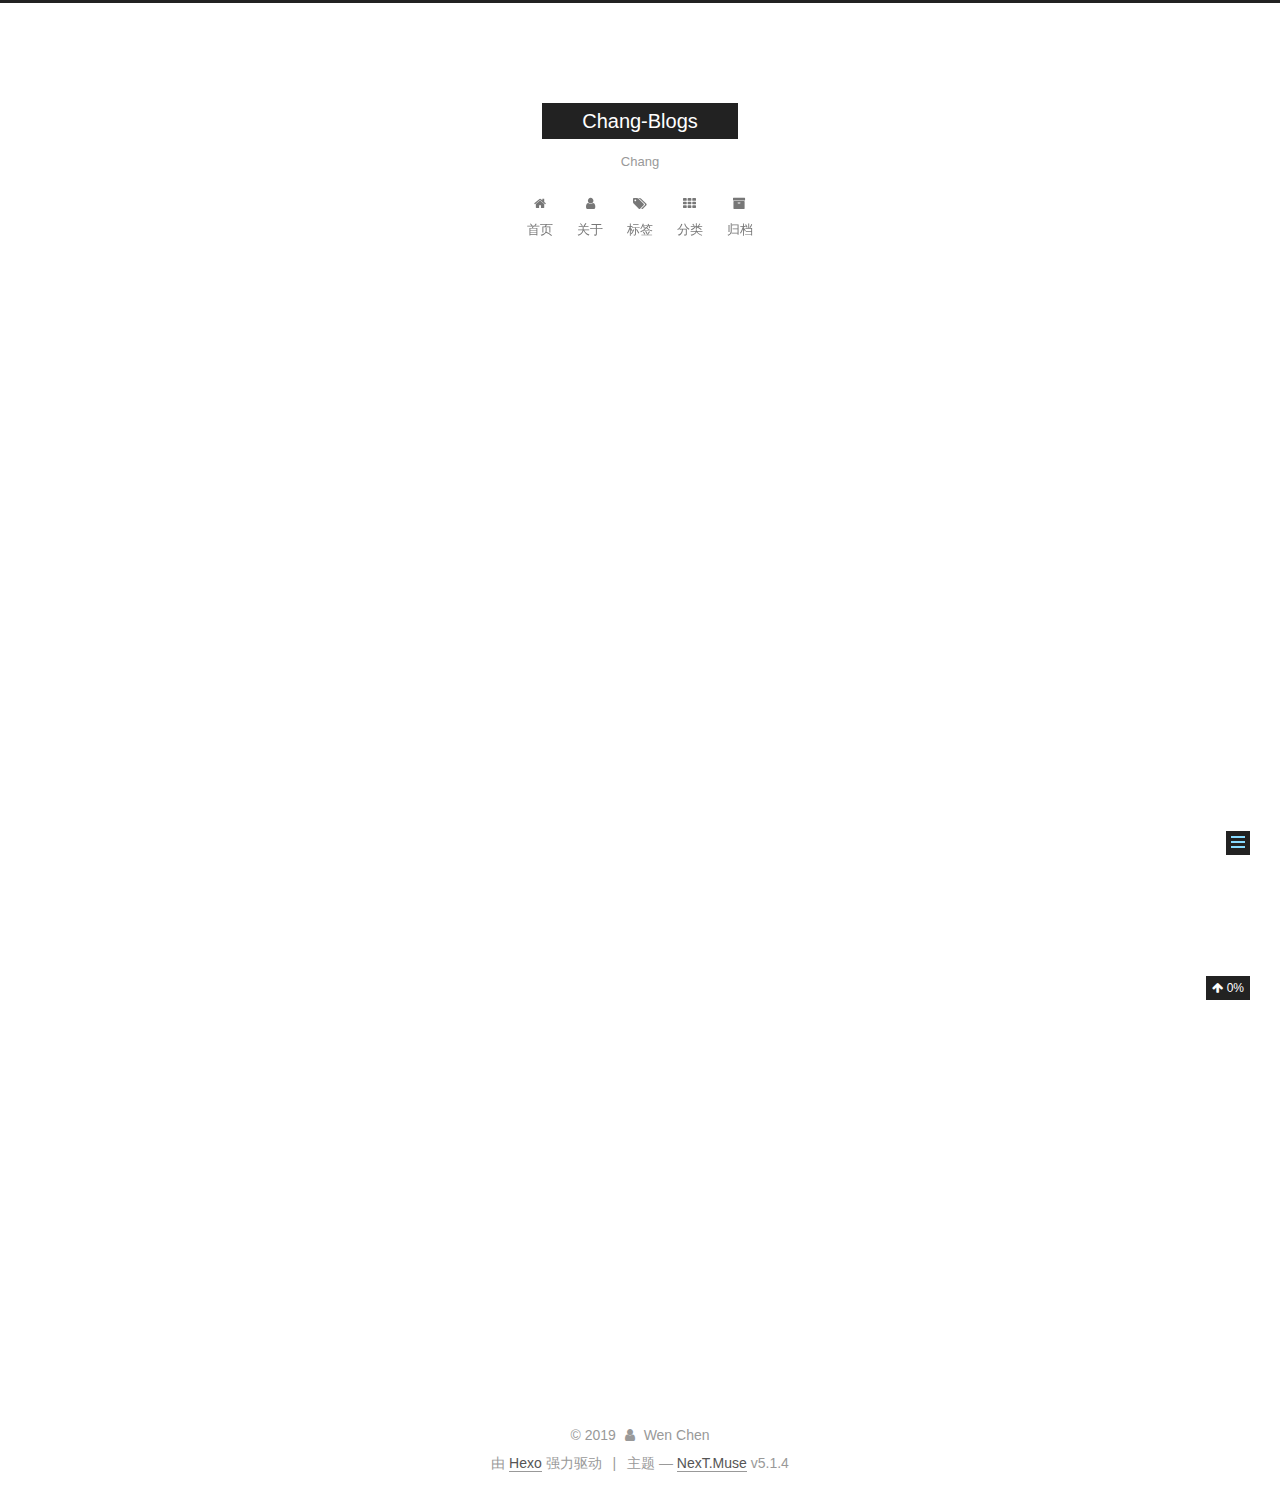
<file: 2019/05/11/hello-world/index.html>
<!DOCTYPE html>



  


<html class="theme-next muse use-motion" lang="zh-Hans">
<head><meta name="generator" content="Hexo 3.8.0">
  <meta charset="UTF-8">
<meta http-equiv="X-UA-Compatible" content="IE=edge">
<meta name="viewport" content="width=device-width, initial-scale=1, maximum-scale=1">
<meta name="theme-color" content="#222">









<meta http-equiv="Cache-Control" content="no-transform">
<meta http-equiv="Cache-Control" content="no-siteapp">
















  
  
  <link href="/lib/fancybox/source/jquery.fancybox.css?v=2.1.5" rel="stylesheet" type="text/css">







<link href="/lib/font-awesome/css/font-awesome.min.css?v=4.6.2" rel="stylesheet" type="text/css">

<link href="/css/main.css?v=5.1.4" rel="stylesheet" type="text/css">


  <link rel="apple-touch-icon" sizes="180x180" href="/images/apple-touch-icon-next.png?v=5.1.4">


  <link rel="icon" type="image/png" sizes="32x32" href="/images/favicon-32x32-next.png?v=5.1.4">


  <link rel="icon" type="image/png" sizes="16x16" href="/images/favicon-16x16-next.png?v=5.1.4">


  <link rel="mask-icon" href="/images/logo.svg?v=5.1.4" color="#222">





  <meta name="keywords" content="Hexo, NexT">










<meta name="description" content="Welcome to Hexo! This is your very first post. Check documentation for more info. If you get any problems when using Hexo, you can find the answer in troubleshooting or you can ask me on GitHub. Quick">
<meta property="og:type" content="article">
<meta property="og:title" content="Hello World">
<meta property="og:url" content="http://yoursite.com/2019/05/11/hello-world/index.html">
<meta property="og:site_name" content="Chang-Blogs">
<meta property="og:description" content="Welcome to Hexo! This is your very first post. Check documentation for more info. If you get any problems when using Hexo, you can find the answer in troubleshooting or you can ask me on GitHub. Quick">
<meta property="og:locale" content="zh-Hans">
<meta property="og:updated_time" content="2019-05-11T09:44:41.090Z">
<meta name="twitter:card" content="summary">
<meta name="twitter:title" content="Hello World">
<meta name="twitter:description" content="Welcome to Hexo! This is your very first post. Check documentation for more info. If you get any problems when using Hexo, you can find the answer in troubleshooting or you can ask me on GitHub. Quick">



<script type="text/javascript" id="hexo.configurations">
  var NexT = window.NexT || {};
  var CONFIG = {
    root: '/',
    scheme: 'Muse',
    version: '5.1.4',
    sidebar: {"position":"right","display":"always","offset":12,"b2t":false,"scrollpercent":true,"onmobile":false},
    fancybox: true,
    tabs: true,
    motion: {"enable":true,"async":false,"transition":{"post_block":"fadeIn","post_header":"slideDownIn","post_body":"slideDownIn","coll_header":"slideLeftIn","sidebar":"slideUpIn"}},
    duoshuo: {
      userId: '0',
      author: '博主'
    },
    algolia: {
      applicationID: '',
      apiKey: '',
      indexName: '',
      hits: {"per_page":10},
      labels: {"input_placeholder":"Search for Posts","hits_empty":"We didn't find any results for the search: ${query}","hits_stats":"${hits} results found in ${time} ms"}
    }
  };
</script>



  <link rel="canonical" href="http://yoursite.com/2019/05/11/hello-world/">





  <title>Hello World | Chang-Blogs</title>
  








</head>

<body itemscope itemtype="http://schema.org/WebPage" lang="zh-Hans">

  
  
    
  

  <div class="container sidebar-position-right page-post-detail">
    <div class="headband"></div>

    <header id="header" class="header" itemscope itemtype="http://schema.org/WPHeader">
      <div class="header-inner"><div class="site-brand-wrapper">
  <div class="site-meta ">
    

    <div class="custom-logo-site-title">
      <a href="/" class="brand" rel="start">
        <span class="logo-line-before"><i></i></span>
        <span class="site-title">Chang-Blogs</span>
        <span class="logo-line-after"><i></i></span>
      </a>
    </div>
      
        <p class="site-subtitle">Chang</p>
      
  </div>

  <div class="site-nav-toggle">
    <button>
      <span class="btn-bar"></span>
      <span class="btn-bar"></span>
      <span class="btn-bar"></span>
    </button>
  </div>
</div>

<nav class="site-nav">
  

  
    <ul id="menu" class="menu">
      
        
        <li class="menu-item menu-item-home">
          <a href="/" rel="section">
            
              <i class="menu-item-icon fa fa-fw fa-home"></i> <br>
            
            首页
          </a>
        </li>
      
        
        <li class="menu-item menu-item-about">
          <a href="/about/" rel="section">
            
              <i class="menu-item-icon fa fa-fw fa-user"></i> <br>
            
            关于
          </a>
        </li>
      
        
        <li class="menu-item menu-item-tags">
          <a href="/tags/" rel="section">
            
              <i class="menu-item-icon fa fa-fw fa-tags"></i> <br>
            
            标签
          </a>
        </li>
      
        
        <li class="menu-item menu-item-categories">
          <a href="/categories/" rel="section">
            
              <i class="menu-item-icon fa fa-fw fa-th"></i> <br>
            
            分类
          </a>
        </li>
      
        
        <li class="menu-item menu-item-archives">
          <a href="/archives/" rel="section">
            
              <i class="menu-item-icon fa fa-fw fa-archive"></i> <br>
            
            归档
          </a>
        </li>
      

      
    </ul>
  

  
</nav>



 </div>
    </header>

    <main id="main" class="main">
      <div class="main-inner">
        <div class="content-wrap">
          <div id="content" class="content">
            

  <div id="posts" class="posts-expand">
    

  

  
  
  

  <article class="post post-type-normal" itemscope itemtype="http://schema.org/Article">
  
  
  
  <div class="post-block">
    <link itemprop="mainEntityOfPage" href="http://yoursite.com/2019/05/11/hello-world/">

    <span hidden itemprop="author" itemscope itemtype="http://schema.org/Person">
      <meta itemprop="name" content="Wen Chen">
      <meta itemprop="description" content>
      <meta itemprop="image" content="/images/avatar.gif">
    </span>

    <span hidden itemprop="publisher" itemscope itemtype="http://schema.org/Organization">
      <meta itemprop="name" content="Chang-Blogs">
    </span>

    
      <header class="post-header">

        
        
          <h1 class="post-title" itemprop="name headline">Hello World</h1>
        

        <div class="post-meta">
          <span class="post-time">
            
              <span class="post-meta-item-icon">
                <i class="fa fa-calendar-o"></i>
              </span>
              
                <span class="post-meta-item-text">发表于</span>
              
              <time title="创建于" itemprop="dateCreated datePublished" datetime="2019-05-11T17:44:41+08:00">
                2019-05-11
              </time>
            

            

            
          </span>

          

          
            
          

          
          

          

          

          

        </div>
      </header>
    

    
    
    
    <div class="post-body" itemprop="articleBody">

      
      

      
        <p>Welcome to <a href="https://hexo.io/" target="_blank" rel="noopener">Hexo</a>! This is your very first post. Check <a href="https://hexo.io/docs/" target="_blank" rel="noopener">documentation</a> for more info. If you get any problems when using Hexo, you can find the answer in <a href="https://hexo.io/docs/troubleshooting.html" target="_blank" rel="noopener">troubleshooting</a> or you can ask me on <a href="https://github.com/hexojs/hexo/issues" target="_blank" rel="noopener">GitHub</a>.</p>
<h2 id="Quick-Start"><a href="#Quick-Start" class="headerlink" title="Quick Start"></a>Quick Start</h2><h3 id="Create-a-new-post"><a href="#Create-a-new-post" class="headerlink" title="Create a new post"></a>Create a new post</h3><figure class="highlight bash"><table><tr><td class="gutter"><pre><span class="line">1</span><br></pre></td><td class="code"><pre><span class="line">$ hexo new <span class="string">"My New Post"</span></span><br></pre></td></tr></table></figure>
<p>More info: <a href="https://hexo.io/docs/writing.html" target="_blank" rel="noopener">Writing</a></p>
<h3 id="Run-server"><a href="#Run-server" class="headerlink" title="Run server"></a>Run server</h3><figure class="highlight bash"><table><tr><td class="gutter"><pre><span class="line">1</span><br></pre></td><td class="code"><pre><span class="line">$ hexo server</span><br></pre></td></tr></table></figure>
<p>More info: <a href="https://hexo.io/docs/server.html" target="_blank" rel="noopener">Server</a></p>
<h3 id="Generate-static-files"><a href="#Generate-static-files" class="headerlink" title="Generate static files"></a>Generate static files</h3><figure class="highlight bash"><table><tr><td class="gutter"><pre><span class="line">1</span><br></pre></td><td class="code"><pre><span class="line">$ hexo generate</span><br></pre></td></tr></table></figure>
<p>More info: <a href="https://hexo.io/docs/generating.html" target="_blank" rel="noopener">Generating</a></p>
<h3 id="Deploy-to-remote-sites"><a href="#Deploy-to-remote-sites" class="headerlink" title="Deploy to remote sites"></a>Deploy to remote sites</h3><figure class="highlight bash"><table><tr><td class="gutter"><pre><span class="line">1</span><br></pre></td><td class="code"><pre><span class="line">$ hexo deploy</span><br></pre></td></tr></table></figure>
<p>More info: <a href="https://hexo.io/docs/deployment.html" target="_blank" rel="noopener">Deployment</a></p>

      
    </div>
    
    
    

    

    

    

    <footer class="post-footer">
      

      
      
      

      
        <div class="post-nav">
          <div class="post-nav-next post-nav-item">
            
          </div>

          <span class="post-nav-divider"></span>

          <div class="post-nav-prev post-nav-item">
            
              <a href="/2019/05/11/hellow/" rel="prev" title="hellow">
                hellow <i class="fa fa-chevron-right"></i>
              </a>
            
          </div>
        </div>
      

      
      
    </footer>
  </div>
  
  
  
  </article>



    <div class="post-spread">
      
    </div>
  </div>


          </div>
          


          

  



        </div>
        
          
  
  <div class="sidebar-toggle">
    <div class="sidebar-toggle-line-wrap">
      <span class="sidebar-toggle-line sidebar-toggle-line-first"></span>
      <span class="sidebar-toggle-line sidebar-toggle-line-middle"></span>
      <span class="sidebar-toggle-line sidebar-toggle-line-last"></span>
    </div>
  </div>

  <aside id="sidebar" class="sidebar">
    
    <div class="sidebar-inner">

      

      
        <ul class="sidebar-nav motion-element">
          <li class="sidebar-nav-toc sidebar-nav-active" data-target="post-toc-wrap">
            文章目录
          </li>
          <li class="sidebar-nav-overview" data-target="site-overview-wrap">
            站点概览
          </li>
        </ul>
      

      <section class="site-overview-wrap sidebar-panel">
        <div class="site-overview">
          <div class="site-author motion-element" itemprop="author" itemscope itemtype="http://schema.org/Person">
            
              <p class="site-author-name" itemprop="name">Wen Chen</p>
              <p class="site-description motion-element" itemprop="description">志者千方百计</p>
          </div>

          <nav class="site-state motion-element">

            
              <div class="site-state-item site-state-posts">
              
                <a href="/archives/">
              
                  <span class="site-state-item-count">3</span>
                  <span class="site-state-item-name">日志</span>
                </a>
              </div>
            

            
              
              
              <div class="site-state-item site-state-categories">
                
                  <span class="site-state-item-count">1</span>
                  <span class="site-state-item-name">分类</span>
                
              </div>
            

            

          </nav>

          

          

          
          

          
          

          

        </div>
      </section>

      
      <!--noindex-->
        <section class="post-toc-wrap motion-element sidebar-panel sidebar-panel-active">
          <div class="post-toc">

            
              
            

            
              <div class="post-toc-content"><ol class="nav"><li class="nav-item nav-level-2"><a class="nav-link" href="#Quick-Start"><span class="nav-number">1.</span> <span class="nav-text">Quick Start</span></a><ol class="nav-child"><li class="nav-item nav-level-3"><a class="nav-link" href="#Create-a-new-post"><span class="nav-number">1.1.</span> <span class="nav-text">Create a new post</span></a></li><li class="nav-item nav-level-3"><a class="nav-link" href="#Run-server"><span class="nav-number">1.2.</span> <span class="nav-text">Run server</span></a></li><li class="nav-item nav-level-3"><a class="nav-link" href="#Generate-static-files"><span class="nav-number">1.3.</span> <span class="nav-text">Generate static files</span></a></li><li class="nav-item nav-level-3"><a class="nav-link" href="#Deploy-to-remote-sites"><span class="nav-number">1.4.</span> <span class="nav-text">Deploy to remote sites</span></a></li></ol></li></ol></div>
            

          </div>
        </section>
      <!--/noindex-->
      

      

    </div>
  </aside>


        
      </div>
    </main>

    <footer id="footer" class="footer">
      <div class="footer-inner">
        <div class="copyright">&copy; <span itemprop="copyrightYear">2019</span>
  <span class="with-love">
    <i class="fa fa-user"></i>
  </span>
  <span class="author" itemprop="copyrightHolder">Wen Chen</span>

  
</div>


  <div class="powered-by">由 <a class="theme-link" target="_blank" href="https://hexo.io">Hexo</a> 强力驱动</div>



  <span class="post-meta-divider">|</span>



  <div class="theme-info">主题 &mdash; <a class="theme-link" target="_blank" href="https://github.com/iissnan/hexo-theme-next">NexT.Muse</a> v5.1.4</div>




        







        
      </div>
    </footer>

    
      <div class="back-to-top">
        <i class="fa fa-arrow-up"></i>
        
          <span id="scrollpercent"><span>0</span>%</span>
        
      </div>
    

    

  </div>

  

<script type="text/javascript">
  if (Object.prototype.toString.call(window.Promise) !== '[object Function]') {
    window.Promise = null;
  }
</script>









  












  
  
    <script type="text/javascript" src="/lib/jquery/index.js?v=2.1.3"></script>
  

  
  
    <script type="text/javascript" src="/lib/fastclick/lib/fastclick.min.js?v=1.0.6"></script>
  

  
  
    <script type="text/javascript" src="/lib/jquery_lazyload/jquery.lazyload.js?v=1.9.7"></script>
  

  
  
    <script type="text/javascript" src="/lib/velocity/velocity.min.js?v=1.2.1"></script>
  

  
  
    <script type="text/javascript" src="/lib/velocity/velocity.ui.min.js?v=1.2.1"></script>
  

  
  
    <script type="text/javascript" src="/lib/fancybox/source/jquery.fancybox.pack.js?v=2.1.5"></script>
  


  


  <script type="text/javascript" src="/js/src/utils.js?v=5.1.4"></script>

  <script type="text/javascript" src="/js/src/motion.js?v=5.1.4"></script>



  
  

  
  <script type="text/javascript" src="/js/src/scrollspy.js?v=5.1.4"></script>
<script type="text/javascript" src="/js/src/post-details.js?v=5.1.4"></script>



  


  <script type="text/javascript" src="/js/src/bootstrap.js?v=5.1.4"></script>



  


  




	





  





  












  





  

  

  

  
  

  

  

  

</body>
</html>
</file>
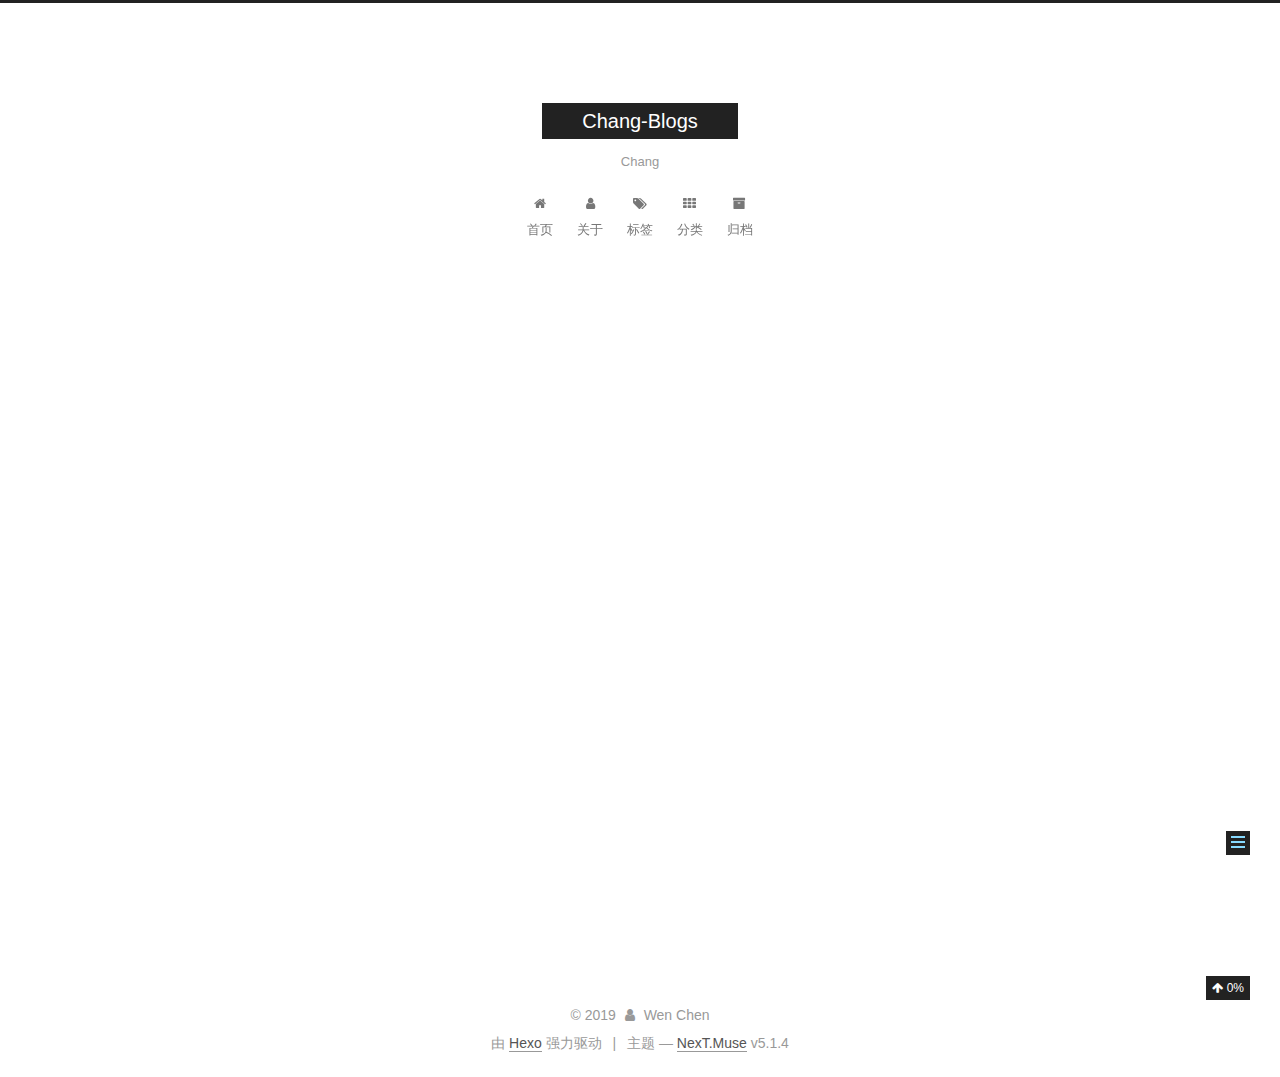
<file: 2019/05/11/hellow/index.html>
<!DOCTYPE html>



  


<html class="theme-next muse use-motion" lang="zh-Hans">
<head><meta name="generator" content="Hexo 3.8.0">
  <meta charset="UTF-8">
<meta http-equiv="X-UA-Compatible" content="IE=edge">
<meta name="viewport" content="width=device-width, initial-scale=1, maximum-scale=1">
<meta name="theme-color" content="#222">









<meta http-equiv="Cache-Control" content="no-transform">
<meta http-equiv="Cache-Control" content="no-siteapp">
















  
  
  <link href="/lib/fancybox/source/jquery.fancybox.css?v=2.1.5" rel="stylesheet" type="text/css">







<link href="/lib/font-awesome/css/font-awesome.min.css?v=4.6.2" rel="stylesheet" type="text/css">

<link href="/css/main.css?v=5.1.4" rel="stylesheet" type="text/css">


  <link rel="apple-touch-icon" sizes="180x180" href="/images/apple-touch-icon-next.png?v=5.1.4">


  <link rel="icon" type="image/png" sizes="32x32" href="/images/favicon-32x32-next.png?v=5.1.4">


  <link rel="icon" type="image/png" sizes="16x16" href="/images/favicon-16x16-next.png?v=5.1.4">


  <link rel="mask-icon" href="/images/logo.svg?v=5.1.4" color="#222">





  <meta name="keywords" content="Hexo, NexT">










<meta name="description" content="1我是代码 这是一级标题这是二级标题这是三级标题这是四级标题这是五级标题这是六级标题">
<meta property="og:type" content="article">
<meta property="og:title" content="hellow">
<meta property="og:url" content="http://yoursite.com/2019/05/11/hellow/index.html">
<meta property="og:site_name" content="Chang-Blogs">
<meta property="og:description" content="1我是代码 这是一级标题这是二级标题这是三级标题这是四级标题这是五级标题这是六级标题">
<meta property="og:locale" content="zh-Hans">
<meta property="og:updated_time" content="2019-05-16T09:14:14.045Z">
<meta name="twitter:card" content="summary">
<meta name="twitter:title" content="hellow">
<meta name="twitter:description" content="1我是代码 这是一级标题这是二级标题这是三级标题这是四级标题这是五级标题这是六级标题">



<script type="text/javascript" id="hexo.configurations">
  var NexT = window.NexT || {};
  var CONFIG = {
    root: '/',
    scheme: 'Muse',
    version: '5.1.4',
    sidebar: {"position":"right","display":"always","offset":12,"b2t":false,"scrollpercent":true,"onmobile":false},
    fancybox: true,
    tabs: true,
    motion: {"enable":true,"async":false,"transition":{"post_block":"fadeIn","post_header":"slideDownIn","post_body":"slideDownIn","coll_header":"slideLeftIn","sidebar":"slideUpIn"}},
    duoshuo: {
      userId: '0',
      author: '博主'
    },
    algolia: {
      applicationID: '',
      apiKey: '',
      indexName: '',
      hits: {"per_page":10},
      labels: {"input_placeholder":"Search for Posts","hits_empty":"We didn't find any results for the search: ${query}","hits_stats":"${hits} results found in ${time} ms"}
    }
  };
</script>



  <link rel="canonical" href="http://yoursite.com/2019/05/11/hellow/">





  <title>hellow | Chang-Blogs</title>
  








</head>

<body itemscope itemtype="http://schema.org/WebPage" lang="zh-Hans">

  
  
    
  

  <div class="container sidebar-position-right page-post-detail">
    <div class="headband"></div>

    <header id="header" class="header" itemscope itemtype="http://schema.org/WPHeader">
      <div class="header-inner"><div class="site-brand-wrapper">
  <div class="site-meta ">
    

    <div class="custom-logo-site-title">
      <a href="/" class="brand" rel="start">
        <span class="logo-line-before"><i></i></span>
        <span class="site-title">Chang-Blogs</span>
        <span class="logo-line-after"><i></i></span>
      </a>
    </div>
      
        <p class="site-subtitle">Chang</p>
      
  </div>

  <div class="site-nav-toggle">
    <button>
      <span class="btn-bar"></span>
      <span class="btn-bar"></span>
      <span class="btn-bar"></span>
    </button>
  </div>
</div>

<nav class="site-nav">
  

  
    <ul id="menu" class="menu">
      
        
        <li class="menu-item menu-item-home">
          <a href="/" rel="section">
            
              <i class="menu-item-icon fa fa-fw fa-home"></i> <br>
            
            首页
          </a>
        </li>
      
        
        <li class="menu-item menu-item-about">
          <a href="/about/" rel="section">
            
              <i class="menu-item-icon fa fa-fw fa-user"></i> <br>
            
            关于
          </a>
        </li>
      
        
        <li class="menu-item menu-item-tags">
          <a href="/tags/" rel="section">
            
              <i class="menu-item-icon fa fa-fw fa-tags"></i> <br>
            
            标签
          </a>
        </li>
      
        
        <li class="menu-item menu-item-categories">
          <a href="/categories/" rel="section">
            
              <i class="menu-item-icon fa fa-fw fa-th"></i> <br>
            
            分类
          </a>
        </li>
      
        
        <li class="menu-item menu-item-archives">
          <a href="/archives/" rel="section">
            
              <i class="menu-item-icon fa fa-fw fa-archive"></i> <br>
            
            归档
          </a>
        </li>
      

      
    </ul>
  

  
</nav>



 </div>
    </header>

    <main id="main" class="main">
      <div class="main-inner">
        <div class="content-wrap">
          <div id="content" class="content">
            

  <div id="posts" class="posts-expand">
    

  

  
  
  

  <article class="post post-type-normal" itemscope itemtype="http://schema.org/Article">
  
  
  
  <div class="post-block">
    <link itemprop="mainEntityOfPage" href="http://yoursite.com/2019/05/11/hellow/">

    <span hidden itemprop="author" itemscope itemtype="http://schema.org/Person">
      <meta itemprop="name" content="Wen Chen">
      <meta itemprop="description" content>
      <meta itemprop="image" content="/images/avatar.gif">
    </span>

    <span hidden itemprop="publisher" itemscope itemtype="http://schema.org/Organization">
      <meta itemprop="name" content="Chang-Blogs">
    </span>

    
      <header class="post-header">

        
        
          <h1 class="post-title" itemprop="name headline">hellow</h1>
        

        <div class="post-meta">
          <span class="post-time">
            
              <span class="post-meta-item-icon">
                <i class="fa fa-calendar-o"></i>
              </span>
              
                <span class="post-meta-item-text">发表于</span>
              
              <time title="创建于" itemprop="dateCreated datePublished" datetime="2019-05-11T17:48:06+08:00">
                2019-05-11
              </time>
            

            

            
          </span>

          

          
            
          

          
          

          

          

          

        </div>
      </header>
    

    
    
    
    <div class="post-body" itemprop="articleBody">

      
      

      
        <figure class="highlight plain"><table><tr><td class="gutter"><pre><span class="line">1</span><br></pre></td><td class="code"><pre><span class="line">我是代码</span><br></pre></td></tr></table></figure>
<h1 id="这是一级标题"><a href="#这是一级标题" class="headerlink" title="这是一级标题"></a>这是一级标题</h1><h2 id="这是二级标题"><a href="#这是二级标题" class="headerlink" title="这是二级标题"></a>这是二级标题</h2><h3 id="这是三级标题"><a href="#这是三级标题" class="headerlink" title="这是三级标题"></a>这是三级标题</h3><h4 id="这是四级标题"><a href="#这是四级标题" class="headerlink" title="这是四级标题"></a>这是四级标题</h4><h5 id="这是五级标题"><a href="#这是五级标题" class="headerlink" title="这是五级标题"></a>这是五级标题</h5><h6 id="这是六级标题"><a href="#这是六级标题" class="headerlink" title="这是六级标题"></a>这是六级标题</h6>
      
    </div>
    
    
    

    

    

    

    <footer class="post-footer">
      

      
      
      

      
        <div class="post-nav">
          <div class="post-nav-next post-nav-item">
            
              <a href="/2019/05/11/hello-world/" rel="next" title="Hello World">
                <i class="fa fa-chevron-left"></i> Hello World
              </a>
            
          </div>

          <span class="post-nav-divider"></span>

          <div class="post-nav-prev post-nav-item">
            
              <a href="/2019/05/11/我是第二篇博客/" rel="prev" title="我是第二篇博客">
                我是第二篇博客 <i class="fa fa-chevron-right"></i>
              </a>
            
          </div>
        </div>
      

      
      
    </footer>
  </div>
  
  
  
  </article>



    <div class="post-spread">
      
    </div>
  </div>


          </div>
          


          

  



        </div>
        
          
  
  <div class="sidebar-toggle">
    <div class="sidebar-toggle-line-wrap">
      <span class="sidebar-toggle-line sidebar-toggle-line-first"></span>
      <span class="sidebar-toggle-line sidebar-toggle-line-middle"></span>
      <span class="sidebar-toggle-line sidebar-toggle-line-last"></span>
    </div>
  </div>

  <aside id="sidebar" class="sidebar">
    
    <div class="sidebar-inner">

      

      
        <ul class="sidebar-nav motion-element">
          <li class="sidebar-nav-toc sidebar-nav-active" data-target="post-toc-wrap">
            文章目录
          </li>
          <li class="sidebar-nav-overview" data-target="site-overview-wrap">
            站点概览
          </li>
        </ul>
      

      <section class="site-overview-wrap sidebar-panel">
        <div class="site-overview">
          <div class="site-author motion-element" itemprop="author" itemscope itemtype="http://schema.org/Person">
            
              <p class="site-author-name" itemprop="name">Wen Chen</p>
              <p class="site-description motion-element" itemprop="description">志者千方百计</p>
          </div>

          <nav class="site-state motion-element">

            
              <div class="site-state-item site-state-posts">
              
                <a href="/archives/">
              
                  <span class="site-state-item-count">3</span>
                  <span class="site-state-item-name">日志</span>
                </a>
              </div>
            

            
              
              
              <div class="site-state-item site-state-categories">
                
                  <span class="site-state-item-count">1</span>
                  <span class="site-state-item-name">分类</span>
                
              </div>
            

            

          </nav>

          

          

          
          

          
          

          

        </div>
      </section>

      
      <!--noindex-->
        <section class="post-toc-wrap motion-element sidebar-panel sidebar-panel-active">
          <div class="post-toc">

            
              
            

            
              <div class="post-toc-content"><ol class="nav"><li class="nav-item nav-level-1"><a class="nav-link" href="#这是一级标题"><span class="nav-number">1.</span> <span class="nav-text">这是一级标题</span></a><ol class="nav-child"><li class="nav-item nav-level-2"><a class="nav-link" href="#这是二级标题"><span class="nav-number">1.1.</span> <span class="nav-text">这是二级标题</span></a><ol class="nav-child"><li class="nav-item nav-level-3"><a class="nav-link" href="#这是三级标题"><span class="nav-number">1.1.1.</span> <span class="nav-text">这是三级标题</span></a><ol class="nav-child"><li class="nav-item nav-level-4"><a class="nav-link" href="#这是四级标题"><span class="nav-number">1.1.1.1.</span> <span class="nav-text">这是四级标题</span></a><ol class="nav-child"><li class="nav-item nav-level-5"><a class="nav-link" href="#这是五级标题"><span class="nav-number">1.1.1.1.1.</span> <span class="nav-text">这是五级标题</span></a><ol class="nav-child"><li class="nav-item nav-level-6"><a class="nav-link" href="#这是六级标题"><span class="nav-number">1.1.1.1.1.1.</span> <span class="nav-text">这是六级标题</span></a></li></ol></li></ol></li></ol></li></ol></li></ol></li></ol></div>
            

          </div>
        </section>
      <!--/noindex-->
      

      

    </div>
  </aside>


        
      </div>
    </main>

    <footer id="footer" class="footer">
      <div class="footer-inner">
        <div class="copyright">&copy; <span itemprop="copyrightYear">2019</span>
  <span class="with-love">
    <i class="fa fa-user"></i>
  </span>
  <span class="author" itemprop="copyrightHolder">Wen Chen</span>

  
</div>


  <div class="powered-by">由 <a class="theme-link" target="_blank" href="https://hexo.io">Hexo</a> 强力驱动</div>



  <span class="post-meta-divider">|</span>



  <div class="theme-info">主题 &mdash; <a class="theme-link" target="_blank" href="https://github.com/iissnan/hexo-theme-next">NexT.Muse</a> v5.1.4</div>




        







        
      </div>
    </footer>

    
      <div class="back-to-top">
        <i class="fa fa-arrow-up"></i>
        
          <span id="scrollpercent"><span>0</span>%</span>
        
      </div>
    

    

  </div>

  

<script type="text/javascript">
  if (Object.prototype.toString.call(window.Promise) !== '[object Function]') {
    window.Promise = null;
  }
</script>









  












  
  
    <script type="text/javascript" src="/lib/jquery/index.js?v=2.1.3"></script>
  

  
  
    <script type="text/javascript" src="/lib/fastclick/lib/fastclick.min.js?v=1.0.6"></script>
  

  
  
    <script type="text/javascript" src="/lib/jquery_lazyload/jquery.lazyload.js?v=1.9.7"></script>
  

  
  
    <script type="text/javascript" src="/lib/velocity/velocity.min.js?v=1.2.1"></script>
  

  
  
    <script type="text/javascript" src="/lib/velocity/velocity.ui.min.js?v=1.2.1"></script>
  

  
  
    <script type="text/javascript" src="/lib/fancybox/source/jquery.fancybox.pack.js?v=2.1.5"></script>
  


  


  <script type="text/javascript" src="/js/src/utils.js?v=5.1.4"></script>

  <script type="text/javascript" src="/js/src/motion.js?v=5.1.4"></script>



  
  

  
  <script type="text/javascript" src="/js/src/scrollspy.js?v=5.1.4"></script>
<script type="text/javascript" src="/js/src/post-details.js?v=5.1.4"></script>



  


  <script type="text/javascript" src="/js/src/bootstrap.js?v=5.1.4"></script>



  


  




	





  





  












  





  

  

  

  
  

  

  

  

</body>
</html>
</file>
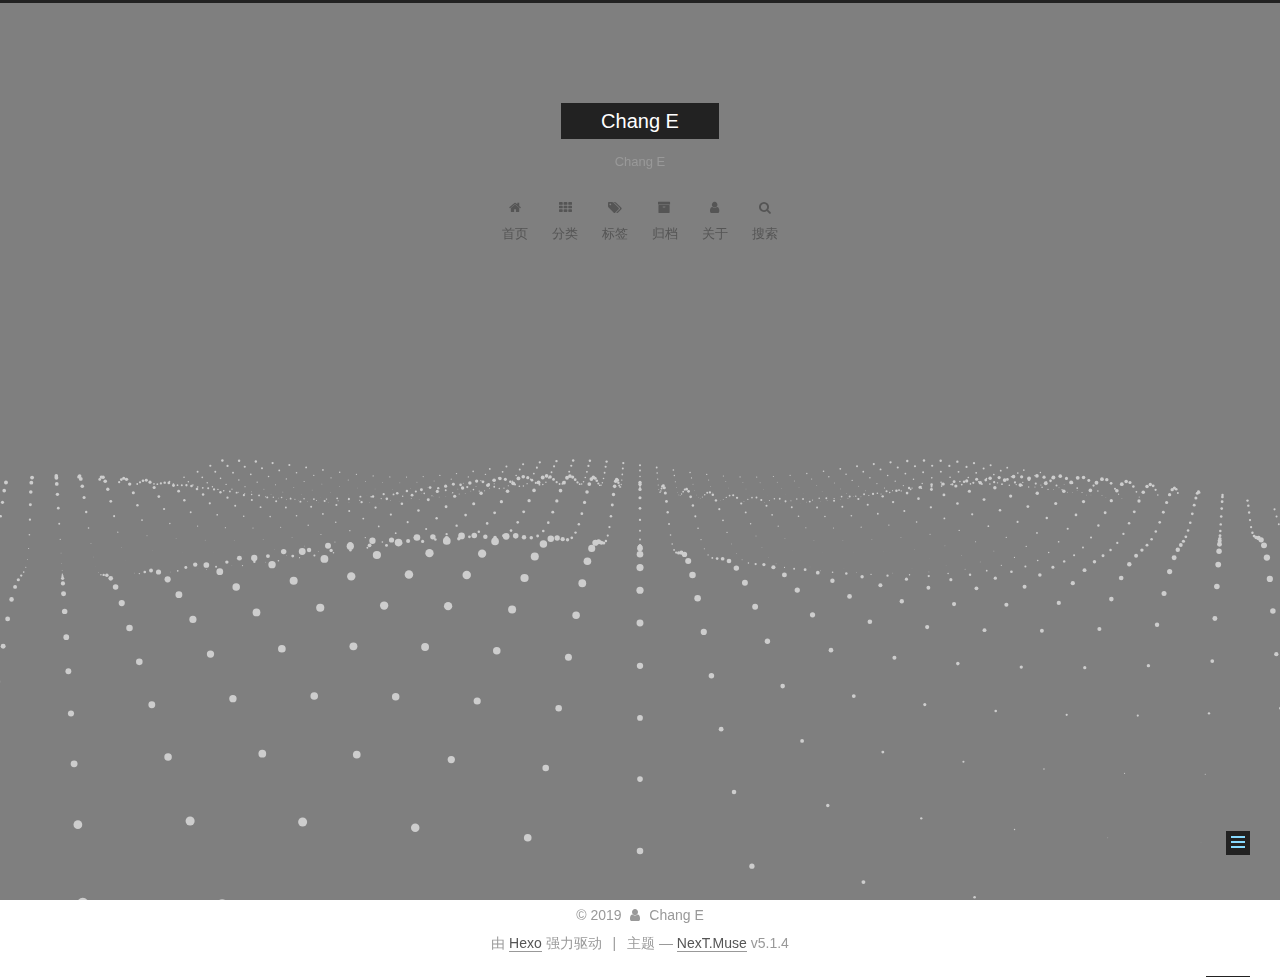
<file: 2019/05/11/我是第二篇博客/index.html>
<!DOCTYPE html>



  


<html class="theme-next muse use-motion" lang="zh-Hans">
<head><meta name="generator" content="Hexo 3.8.0">
  <meta charset="UTF-8">
<meta http-equiv="X-UA-Compatible" content="IE=edge">
<meta name="viewport" content="width=device-width, initial-scale=1, maximum-scale=1">
<meta name="theme-color" content="#222">









<meta http-equiv="Cache-Control" content="no-transform">
<meta http-equiv="Cache-Control" content="no-siteapp">
















  
  
  <link href="/lib/fancybox/source/jquery.fancybox.css?v=2.1.5" rel="stylesheet" type="text/css">







<link href="/lib/font-awesome/css/font-awesome.min.css?v=4.6.2" rel="stylesheet" type="text/css">

<link href="/css/main.css?v=5.1.4" rel="stylesheet" type="text/css">


  <link rel="apple-touch-icon" sizes="180x180" href="/images/header.png?v=5.1.4">


  <link rel="icon" type="image/png" sizes="32x32" href="/images/header.png?v=5.1.4">


  <link rel="icon" type="image/png" sizes="16x16" href="/images/header.png?v=5.1.4">


  <link rel="mask-icon" href="/images/logo.svg?v=5.1.4" color="#222">





  <meta name="keywords" content="A,B,">










<meta name="description" content="1231212132">
<meta name="keywords" content="A,B">
<meta property="og:type" content="article">
<meta property="og:title" content="OOP">
<meta property="og:url" content="http://yoursite.com/2019/05/11/我是第二篇博客/index.html">
<meta property="og:site_name" content="Chang E">
<meta property="og:description" content="1231212132">
<meta property="og:locale" content="zh-Hans">
<meta property="og:updated_time" content="2019-08-06T05:58:01.838Z">
<meta name="twitter:card" content="summary">
<meta name="twitter:title" content="OOP">
<meta name="twitter:description" content="1231212132">



<script type="text/javascript" id="hexo.configurations">
  var NexT = window.NexT || {};
  var CONFIG = {
    root: '/',
    scheme: 'Muse',
    version: '5.1.4',
    sidebar: {"position":"right","display":"hide","offset":12,"b2t":false,"scrollpercent":true,"onmobile":false},
    fancybox: true,
    tabs: true,
    motion: {"enable":true,"async":false,"transition":{"post_block":"fadeIn","post_header":"slideDownIn","post_body":"slideDownIn","coll_header":"slideLeftIn","sidebar":"slideUpIn"}},
    duoshuo: {
      userId: '0',
      author: '博主'
    },
    algolia: {
      applicationID: '',
      apiKey: '',
      indexName: '',
      hits: {"per_page":10},
      labels: {"input_placeholder":"Search for Posts","hits_empty":"We didn't find any results for the search: ${query}","hits_stats":"${hits} results found in ${time} ms"}
    }
  };
</script>



  <link rel="canonical" href="http://yoursite.com/2019/05/11/我是第二篇博客/">





  <title>OOP | Chang E</title>
  








</head>

<body itemscope itemtype="http://schema.org/WebPage" lang="zh-Hans">

  
  
    
  

  <div class="container sidebar-position-right page-post-detail">
    <div class="headband"></div>

    <header id="header" class="header" itemscope itemtype="http://schema.org/WPHeader">
      <div class="header-inner"><div class="site-brand-wrapper">
  <div class="site-meta ">
    

    <div class="custom-logo-site-title">
      <a href="/" class="brand" rel="start">
        <span class="logo-line-before"><i></i></span>
        <span class="site-title">Chang E</span>
        <span class="logo-line-after"><i></i></span>
      </a>
    </div>
      
        <p class="site-subtitle">Chang E</p>
      
  </div>

  <div class="site-nav-toggle">
    <button>
      <span class="btn-bar"></span>
      <span class="btn-bar"></span>
      <span class="btn-bar"></span>
    </button>
  </div>
</div>

<nav class="site-nav">
  

  
    <ul id="menu" class="menu">
      
        
        <li class="menu-item menu-item-home">
          <a href="/" rel="section">
            
              <i class="menu-item-icon fa fa-fw fa-home"></i> <br>
            
            首页
          </a>
        </li>
      
        
        <li class="menu-item menu-item-categories">
          <a href="/categories/" rel="section">
            
              <i class="menu-item-icon fa fa-fw fa-th"></i> <br>
            
            分类
          </a>
        </li>
      
        
        <li class="menu-item menu-item-tags">
          <a href="/tags/" rel="section">
            
              <i class="menu-item-icon fa fa-fw fa-tags"></i> <br>
            
            标签
          </a>
        </li>
      
        
        <li class="menu-item menu-item-archives">
          <a href="/archives/" rel="section">
            
              <i class="menu-item-icon fa fa-fw fa-archive"></i> <br>
            
            归档
          </a>
        </li>
      
        
        <li class="menu-item menu-item-about">
          <a href="/about/" rel="section">
            
              <i class="menu-item-icon fa fa-fw fa-user"></i> <br>
            
            关于
          </a>
        </li>
      

      
        <li class="menu-item menu-item-search">
          
            <a href="javascript:;" class="popup-trigger">
          
            
              <i class="menu-item-icon fa fa-search fa-fw"></i> <br>
            
            搜索
          </a>
        </li>
      
    </ul>
  

  
    <div class="site-search">
      
  <div class="popup search-popup local-search-popup">
  <div class="local-search-header clearfix">
    <span class="search-icon">
      <i class="fa fa-search"></i>
    </span>
    <span class="popup-btn-close">
      <i class="fa fa-times-circle"></i>
    </span>
    <div class="local-search-input-wrapper">
      <input autocomplete="off" placeholder="搜索..." spellcheck="false" type="text" id="local-search-input">
    </div>
  </div>
  <div id="local-search-result"></div>
</div>



    </div>
  
</nav>



 </div>
    </header>

    <main id="main" class="main">
      <div class="main-inner">
        <div class="content-wrap">
          <div id="content" class="content">
            

  <div id="posts" class="posts-expand">
    

  

  
  
  

  <article class="post post-type-normal" itemscope itemtype="http://schema.org/Article">
  
  
  
  <div class="post-block">
    <link itemprop="mainEntityOfPage" href="http://yoursite.com/2019/05/11/我是第二篇博客/">

    <span hidden itemprop="author" itemscope itemtype="http://schema.org/Person">
      <meta itemprop="name" content="Chang E">
      <meta itemprop="description" content>
      <meta itemprop="image" content="/images/avatar.png">
    </span>

    <span hidden itemprop="publisher" itemscope itemtype="http://schema.org/Organization">
      <meta itemprop="name" content="Chang E">
    </span>

    
      <header class="post-header">

        
        
          <h1 class="post-title" itemprop="name headline">OOP</h1>
        

        <div class="post-meta">
          <span class="post-time">
            
              <span class="post-meta-item-icon">
                <i class="fa fa-calendar-o"></i>
              </span>
              
                <span class="post-meta-item-text">发表于</span>
              
              <time title="创建于" itemprop="dateCreated datePublished" datetime="2019-05-11T18:15:29+08:00">
                2019-05-11
              </time>
            

            

            
          </span>

          
            <span class="post-category">
            
              <span class="post-meta-divider">|</span>
            
              <span class="post-meta-item-icon">
                <i class="fa fa-folder-o"></i>
              </span>
              
                <span class="post-meta-item-text">分类于</span>
              
              
                <span itemprop="about" itemscope itemtype="http://schema.org/Thing">
                  <a href="/categories/随笔/" itemprop="url" rel="index">
                    <span itemprop="name">随笔</span>
                  </a>
                </span>

                
                
              
            </span>
          

          
            
          

          
          

          

          

          

        </div>
      </header>
    

    
    
    
    <div class="post-body" itemprop="articleBody">

      
      

      
        <p>1231212132</p>
<a id="more"></a>
<p>v</p>
<blockquote>
<p>我是第二篇博客的内容</p>
<blockquote>
<p>二篇博客的内容</p>
</blockquote>
</blockquote>
<blockquote>
<p>我是第二篇博客的内容</p>
</blockquote>

      
    </div>
    
    
    

    

    

    

    <footer class="post-footer">
      
        <div class="post-tags">
          
            <a href="/tags/A/" rel="tag"><i class="fa fa-tag"></i> A</a>
          
            <a href="/tags/B/" rel="tag"><i class="fa fa-tag"></i> B</a>
          
        </div>
      

      
      
      

      
        <div class="post-nav">
          <div class="post-nav-next post-nav-item">
            
          </div>

          <span class="post-nav-divider"></span>

          <div class="post-nav-prev post-nav-item">
            
              <a href="/2019/05/23/Untitled/" rel="prev" title>
                 <i class="fa fa-chevron-right"></i>
              </a>
            
          </div>
        </div>
      

      
      
    </footer>
  </div>
  
  
  
  </article>



    <div class="post-spread">
      
    </div>
  </div>


          </div>
          


          

  



        </div>
        
          
  
  <div class="sidebar-toggle">
    <div class="sidebar-toggle-line-wrap">
      <span class="sidebar-toggle-line sidebar-toggle-line-first"></span>
      <span class="sidebar-toggle-line sidebar-toggle-line-middle"></span>
      <span class="sidebar-toggle-line sidebar-toggle-line-last"></span>
    </div>
  </div>

  <aside id="sidebar" class="sidebar">
    
    <div class="sidebar-inner">

      

      

      <section class="site-overview-wrap sidebar-panel sidebar-panel-active">
        <div class="site-overview">
          <div class="site-author motion-element" itemprop="author" itemscope itemtype="http://schema.org/Person">
            
              <img class="site-author-image" itemprop="image" src="/images/avatar.png" alt="Chang E">
            
              <p class="site-author-name" itemprop="name">Chang E</p>
              <p class="site-description motion-element" itemprop="description">志者千方百计</p>
          </div>

          <nav class="site-state motion-element">

            
              <div class="site-state-item site-state-posts">
              
                <a href="/archives/">
              
                  <span class="site-state-item-count">2</span>
                  <span class="site-state-item-name">日志</span>
                </a>
              </div>
            

            
              
              
              <div class="site-state-item site-state-categories">
                <a href="/categories/index.html">
                  <span class="site-state-item-count">1</span>
                  <span class="site-state-item-name">分类</span>
                </a>
              </div>
            

            
              
              
              <div class="site-state-item site-state-tags">
                <a href="/tags/index.html">
                  <span class="site-state-item-count">2</span>
                  <span class="site-state-item-name">标签</span>
                </a>
              </div>
            

          </nav>

          

          

          
          

          
          

          

        </div>
      </section>

      

      

    </div>
  </aside>


        
      </div>
    </main>

    <footer id="footer" class="footer">
      <div class="footer-inner">
        <div class="copyright">&copy; <span itemprop="copyrightYear">2019</span>
  <span class="with-love">
    <i class="fa fa-user"></i>
  </span>
  <span class="author" itemprop="copyrightHolder">Chang E</span>

  
</div>


  <div class="powered-by">由 <a class="theme-link" target="_blank" href="https://hexo.io">Hexo</a> 强力驱动</div>



  <span class="post-meta-divider">|</span>



  <div class="theme-info">主题 &mdash; <a class="theme-link" target="_blank" href="https://github.com/iissnan/hexo-theme-next">NexT.Muse</a> v5.1.4</div>




        







        
      </div>
    </footer>

    
      <div class="back-to-top">
        <i class="fa fa-arrow-up"></i>
        
          <span id="scrollpercent"><span>0</span>%</span>
        
      </div>
    

    

  </div>

  

<script type="text/javascript">
  if (Object.prototype.toString.call(window.Promise) !== '[object Function]') {
    window.Promise = null;
  }
</script>









  




  
  









  
  
    <script type="text/javascript" src="/lib/jquery/index.js?v=2.1.3"></script>
  

  
  
    <script type="text/javascript" src="/lib/fastclick/lib/fastclick.min.js?v=1.0.6"></script>
  

  
  
    <script type="text/javascript" src="/lib/jquery_lazyload/jquery.lazyload.js?v=1.9.7"></script>
  

  
  
    <script type="text/javascript" src="/lib/velocity/velocity.min.js?v=1.2.1"></script>
  

  
  
    <script type="text/javascript" src="/lib/velocity/velocity.ui.min.js?v=1.2.1"></script>
  

  
  
    <script type="text/javascript" src="/lib/fancybox/source/jquery.fancybox.pack.js?v=2.1.5"></script>
  

  
  
    <script type="text/javascript" src="/lib/three/three.min.js"></script>
  

  
  
    <script type="text/javascript" src="/lib/three/three-waves.min.js"></script>
  


  


  <script type="text/javascript" src="/js/src/utils.js?v=5.1.4"></script>

  <script type="text/javascript" src="/js/src/motion.js?v=5.1.4"></script>



  
  

  
  <script type="text/javascript" src="/js/src/scrollspy.js?v=5.1.4"></script>
<script type="text/javascript" src="/js/src/post-details.js?v=5.1.4"></script>



  


  <script type="text/javascript" src="/js/src/bootstrap.js?v=5.1.4"></script>



  


  




	





  





  












  

  <script type="text/javascript">
    // Popup Window;
    var isfetched = false;
    var isXml = true;
    // Search DB path;
    var search_path = "search.xml";
    if (search_path.length === 0) {
      search_path = "search.xml";
    } else if (/json$/i.test(search_path)) {
      isXml = false;
    }
    var path = "/" + search_path;
    // monitor main search box;

    var onPopupClose = function (e) {
      $('.popup').hide();
      $('#local-search-input').val('');
      $('.search-result-list').remove();
      $('#no-result').remove();
      $(".local-search-pop-overlay").remove();
      $('body').css('overflow', '');
    }

    function proceedsearch() {
      $("body")
        .append('<div class="search-popup-overlay local-search-pop-overlay"></div>')
        .css('overflow', 'hidden');
      $('.search-popup-overlay').click(onPopupClose);
      $('.popup').toggle();
      var $localSearchInput = $('#local-search-input');
      $localSearchInput.attr("autocapitalize", "none");
      $localSearchInput.attr("autocorrect", "off");
      $localSearchInput.focus();
    }

    // search function;
    var searchFunc = function(path, search_id, content_id) {
      'use strict';

      // start loading animation
      $("body")
        .append('<div class="search-popup-overlay local-search-pop-overlay">' +
          '<div id="search-loading-icon">' +
          '<i class="fa fa-spinner fa-pulse fa-5x fa-fw"></i>' +
          '</div>' +
          '</div>')
        .css('overflow', 'hidden');
      $("#search-loading-icon").css('margin', '20% auto 0 auto').css('text-align', 'center');

      $.ajax({
        url: path,
        dataType: isXml ? "xml" : "json",
        async: true,
        success: function(res) {
          // get the contents from search data
          isfetched = true;
          $('.popup').detach().appendTo('.header-inner');
          var datas = isXml ? $("entry", res).map(function() {
            return {
              title: $("title", this).text(),
              content: $("content",this).text(),
              url: $("url" , this).text()
            };
          }).get() : res;
          var input = document.getElementById(search_id);
          var resultContent = document.getElementById(content_id);
          var inputEventFunction = function() {
            var searchText = input.value.trim().toLowerCase();
            var keywords = searchText.split(/[\s\-]+/);
            if (keywords.length > 1) {
              keywords.push(searchText);
            }
            var resultItems = [];
            if (searchText.length > 0) {
              // perform local searching
              datas.forEach(function(data) {
                var isMatch = false;
                var hitCount = 0;
                var searchTextCount = 0;
                var title = data.title.trim();
                var titleInLowerCase = title.toLowerCase();
                var content = data.content.trim().replace(/<[^>]+>/g,"");
                var contentInLowerCase = content.toLowerCase();
                var articleUrl = decodeURIComponent(data.url);
                var indexOfTitle = [];
                var indexOfContent = [];
                // only match articles with not empty titles
                if(title != '') {
                  keywords.forEach(function(keyword) {
                    function getIndexByWord(word, text, caseSensitive) {
                      var wordLen = word.length;
                      if (wordLen === 0) {
                        return [];
                      }
                      var startPosition = 0, position = [], index = [];
                      if (!caseSensitive) {
                        text = text.toLowerCase();
                        word = word.toLowerCase();
                      }
                      while ((position = text.indexOf(word, startPosition)) > -1) {
                        index.push({position: position, word: word});
                        startPosition = position + wordLen;
                      }
                      return index;
                    }

                    indexOfTitle = indexOfTitle.concat(getIndexByWord(keyword, titleInLowerCase, false));
                    indexOfContent = indexOfContent.concat(getIndexByWord(keyword, contentInLowerCase, false));
                  });
                  if (indexOfTitle.length > 0 || indexOfContent.length > 0) {
                    isMatch = true;
                    hitCount = indexOfTitle.length + indexOfContent.length;
                  }
                }

                // show search results

                if (isMatch) {
                  // sort index by position of keyword

                  [indexOfTitle, indexOfContent].forEach(function (index) {
                    index.sort(function (itemLeft, itemRight) {
                      if (itemRight.position !== itemLeft.position) {
                        return itemRight.position - itemLeft.position;
                      } else {
                        return itemLeft.word.length - itemRight.word.length;
                      }
                    });
                  });

                  // merge hits into slices

                  function mergeIntoSlice(text, start, end, index) {
                    var item = index[index.length - 1];
                    var position = item.position;
                    var word = item.word;
                    var hits = [];
                    var searchTextCountInSlice = 0;
                    while (position + word.length <= end && index.length != 0) {
                      if (word === searchText) {
                        searchTextCountInSlice++;
                      }
                      hits.push({position: position, length: word.length});
                      var wordEnd = position + word.length;

                      // move to next position of hit

                      index.pop();
                      while (index.length != 0) {
                        item = index[index.length - 1];
                        position = item.position;
                        word = item.word;
                        if (wordEnd > position) {
                          index.pop();
                        } else {
                          break;
                        }
                      }
                    }
                    searchTextCount += searchTextCountInSlice;
                    return {
                      hits: hits,
                      start: start,
                      end: end,
                      searchTextCount: searchTextCountInSlice
                    };
                  }

                  var slicesOfTitle = [];
                  if (indexOfTitle.length != 0) {
                    slicesOfTitle.push(mergeIntoSlice(title, 0, title.length, indexOfTitle));
                  }

                  var slicesOfContent = [];
                  while (indexOfContent.length != 0) {
                    var item = indexOfContent[indexOfContent.length - 1];
                    var position = item.position;
                    var word = item.word;
                    // cut out 100 characters
                    var start = position - 20;
                    var end = position + 80;
                    if(start < 0){
                      start = 0;
                    }
                    if (end < position + word.length) {
                      end = position + word.length;
                    }
                    if(end > content.length){
                      end = content.length;
                    }
                    slicesOfContent.push(mergeIntoSlice(content, start, end, indexOfContent));
                  }

                  // sort slices in content by search text's count and hits' count

                  slicesOfContent.sort(function (sliceLeft, sliceRight) {
                    if (sliceLeft.searchTextCount !== sliceRight.searchTextCount) {
                      return sliceRight.searchTextCount - sliceLeft.searchTextCount;
                    } else if (sliceLeft.hits.length !== sliceRight.hits.length) {
                      return sliceRight.hits.length - sliceLeft.hits.length;
                    } else {
                      return sliceLeft.start - sliceRight.start;
                    }
                  });

                  // select top N slices in content

                  var upperBound = parseInt('1');
                  if (upperBound >= 0) {
                    slicesOfContent = slicesOfContent.slice(0, upperBound);
                  }

                  // highlight title and content

                  function highlightKeyword(text, slice) {
                    var result = '';
                    var prevEnd = slice.start;
                    slice.hits.forEach(function (hit) {
                      result += text.substring(prevEnd, hit.position);
                      var end = hit.position + hit.length;
                      result += '<b class="search-keyword">' + text.substring(hit.position, end) + '</b>';
                      prevEnd = end;
                    });
                    result += text.substring(prevEnd, slice.end);
                    return result;
                  }

                  var resultItem = '';

                  if (slicesOfTitle.length != 0) {
                    resultItem += "<li><a href='" + articleUrl + "' class='search-result-title'>" + highlightKeyword(title, slicesOfTitle[0]) + "</a>";
                  } else {
                    resultItem += "<li><a href='" + articleUrl + "' class='search-result-title'>" + title + "</a>";
                  }

                  slicesOfContent.forEach(function (slice) {
                    resultItem += "<a href='" + articleUrl + "'>" +
                      "<p class=\"search-result\">" + highlightKeyword(content, slice) +
                      "...</p>" + "</a>";
                  });

                  resultItem += "</li>";
                  resultItems.push({
                    item: resultItem,
                    searchTextCount: searchTextCount,
                    hitCount: hitCount,
                    id: resultItems.length
                  });
                }
              })
            };
            if (keywords.length === 1 && keywords[0] === "") {
              resultContent.innerHTML = '<div id="no-result"><i class="fa fa-search fa-5x" /></div>'
            } else if (resultItems.length === 0) {
              resultContent.innerHTML = '<div id="no-result"><i class="fa fa-frown-o fa-5x" /></div>'
            } else {
              resultItems.sort(function (resultLeft, resultRight) {
                if (resultLeft.searchTextCount !== resultRight.searchTextCount) {
                  return resultRight.searchTextCount - resultLeft.searchTextCount;
                } else if (resultLeft.hitCount !== resultRight.hitCount) {
                  return resultRight.hitCount - resultLeft.hitCount;
                } else {
                  return resultRight.id - resultLeft.id;
                }
              });
              var searchResultList = '<ul class=\"search-result-list\">';
              resultItems.forEach(function (result) {
                searchResultList += result.item;
              })
              searchResultList += "</ul>";
              resultContent.innerHTML = searchResultList;
            }
          }

          if ('auto' === 'auto') {
            input.addEventListener('input', inputEventFunction);
          } else {
            $('.search-icon').click(inputEventFunction);
            input.addEventListener('keypress', function (event) {
              if (event.keyCode === 13) {
                inputEventFunction();
              }
            });
          }

          // remove loading animation
          $(".local-search-pop-overlay").remove();
          $('body').css('overflow', '');

          proceedsearch();
        }
      });
    }

    // handle and trigger popup window;
    $('.popup-trigger').click(function(e) {
      e.stopPropagation();
      if (isfetched === false) {
        searchFunc(path, 'local-search-input', 'local-search-result');
      } else {
        proceedsearch();
      };
    });

    $('.popup-btn-close').click(onPopupClose);
    $('.popup').click(function(e){
      e.stopPropagation();
    });
    $(document).on('keyup', function (event) {
      var shouldDismissSearchPopup = event.which === 27 &&
        $('.search-popup').is(':visible');
      if (shouldDismissSearchPopup) {
        onPopupClose();
      }
    });
  </script>





  

  

  

  
  

  

  

  

</body>
</html>
</file>
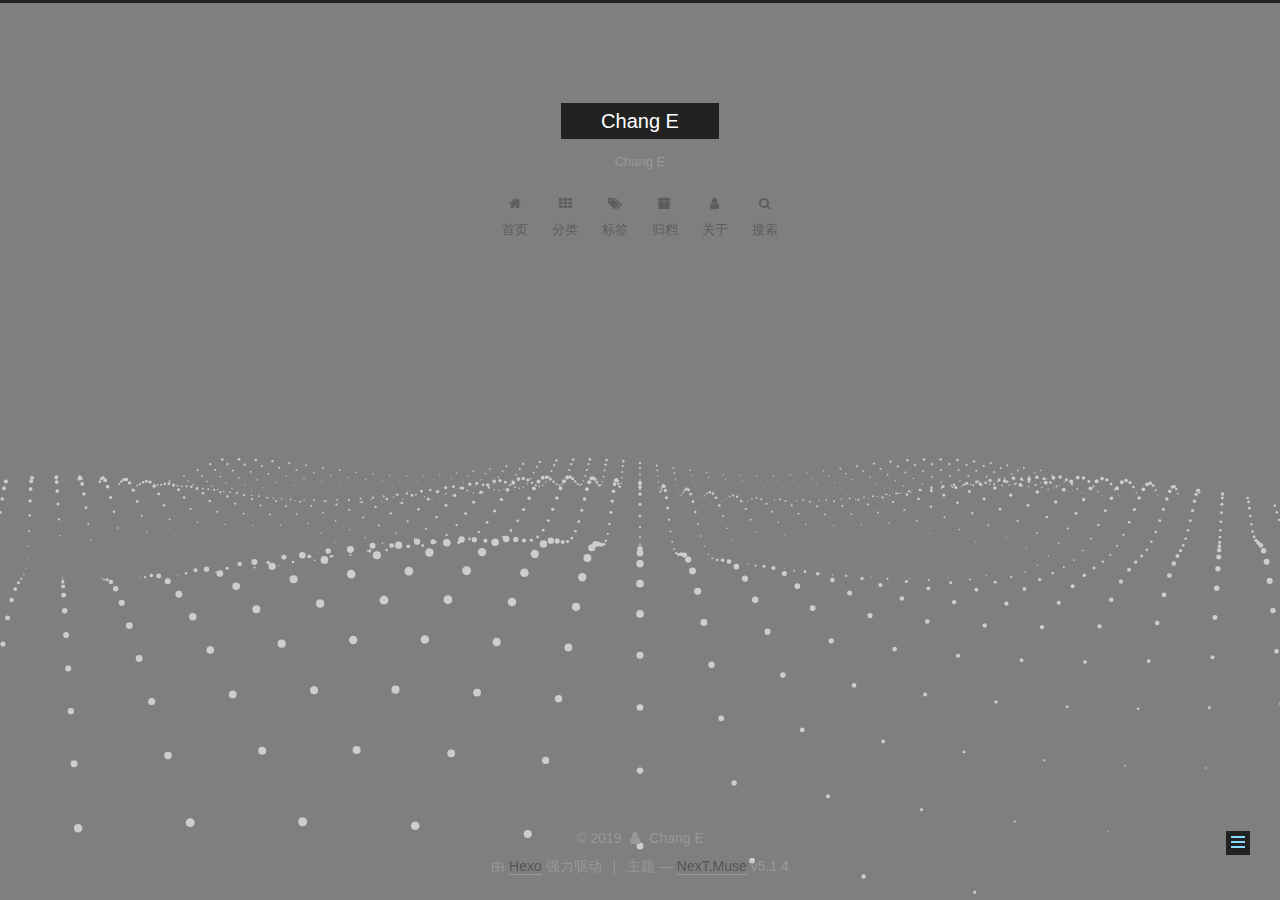
<file: 2019/05/23/Untitled/index.html>
<!DOCTYPE html>



  


<html class="theme-next muse use-motion" lang="zh-Hans">
<head><meta name="generator" content="Hexo 3.8.0">
  <meta charset="UTF-8">
<meta http-equiv="X-UA-Compatible" content="IE=edge">
<meta name="viewport" content="width=device-width, initial-scale=1, maximum-scale=1">
<meta name="theme-color" content="#222">









<meta http-equiv="Cache-Control" content="no-transform">
<meta http-equiv="Cache-Control" content="no-siteapp">
















  
  
  <link href="/lib/fancybox/source/jquery.fancybox.css?v=2.1.5" rel="stylesheet" type="text/css">







<link href="/lib/font-awesome/css/font-awesome.min.css?v=4.6.2" rel="stylesheet" type="text/css">

<link href="/css/main.css?v=5.1.4" rel="stylesheet" type="text/css">


  <link rel="apple-touch-icon" sizes="180x180" href="/images/header.png?v=5.1.4">


  <link rel="icon" type="image/png" sizes="32x32" href="/images/header.png?v=5.1.4">


  <link rel="icon" type="image/png" sizes="16x16" href="/images/header.png?v=5.1.4">


  <link rel="mask-icon" href="/images/logo.svg?v=5.1.4" color="#222">





  <meta name="keywords" content="Hexo, NexT">










<meta name="description" content="志者千方百计">
<meta property="og:type" content="article">
<meta property="og:title" content="Chang E">
<meta property="og:url" content="http://yoursite.com/2019/05/23/Untitled/index.html">
<meta property="og:site_name" content="Chang E">
<meta property="og:description" content="志者千方百计">
<meta property="og:locale" content="zh-Hans">
<meta property="og:updated_time" content="2019-05-22T23:58:51.492Z">
<meta name="twitter:card" content="summary">
<meta name="twitter:title" content="Chang E">
<meta name="twitter:description" content="志者千方百计">



<script type="text/javascript" id="hexo.configurations">
  var NexT = window.NexT || {};
  var CONFIG = {
    root: '/',
    scheme: 'Muse',
    version: '5.1.4',
    sidebar: {"position":"right","display":"hide","offset":12,"b2t":false,"scrollpercent":true,"onmobile":false},
    fancybox: true,
    tabs: true,
    motion: {"enable":true,"async":false,"transition":{"post_block":"fadeIn","post_header":"slideDownIn","post_body":"slideDownIn","coll_header":"slideLeftIn","sidebar":"slideUpIn"}},
    duoshuo: {
      userId: '0',
      author: '博主'
    },
    algolia: {
      applicationID: '',
      apiKey: '',
      indexName: '',
      hits: {"per_page":10},
      labels: {"input_placeholder":"Search for Posts","hits_empty":"We didn't find any results for the search: ${query}","hits_stats":"${hits} results found in ${time} ms"}
    }
  };
</script>



  <link rel="canonical" href="http://yoursite.com/2019/05/23/Untitled/">





  <title> | Chang E</title>
  








</head>

<body itemscope itemtype="http://schema.org/WebPage" lang="zh-Hans">

  
  
    
  

  <div class="container sidebar-position-right page-post-detail">
    <div class="headband"></div>

    <header id="header" class="header" itemscope itemtype="http://schema.org/WPHeader">
      <div class="header-inner"><div class="site-brand-wrapper">
  <div class="site-meta ">
    

    <div class="custom-logo-site-title">
      <a href="/" class="brand" rel="start">
        <span class="logo-line-before"><i></i></span>
        <span class="site-title">Chang E</span>
        <span class="logo-line-after"><i></i></span>
      </a>
    </div>
      
        <p class="site-subtitle">Chang E</p>
      
  </div>

  <div class="site-nav-toggle">
    <button>
      <span class="btn-bar"></span>
      <span class="btn-bar"></span>
      <span class="btn-bar"></span>
    </button>
  </div>
</div>

<nav class="site-nav">
  

  
    <ul id="menu" class="menu">
      
        
        <li class="menu-item menu-item-home">
          <a href="/" rel="section">
            
              <i class="menu-item-icon fa fa-fw fa-home"></i> <br>
            
            首页
          </a>
        </li>
      
        
        <li class="menu-item menu-item-categories">
          <a href="/categories/" rel="section">
            
              <i class="menu-item-icon fa fa-fw fa-th"></i> <br>
            
            分类
          </a>
        </li>
      
        
        <li class="menu-item menu-item-tags">
          <a href="/tags/" rel="section">
            
              <i class="menu-item-icon fa fa-fw fa-tags"></i> <br>
            
            标签
          </a>
        </li>
      
        
        <li class="menu-item menu-item-archives">
          <a href="/archives/" rel="section">
            
              <i class="menu-item-icon fa fa-fw fa-archive"></i> <br>
            
            归档
          </a>
        </li>
      
        
        <li class="menu-item menu-item-about">
          <a href="/about/" rel="section">
            
              <i class="menu-item-icon fa fa-fw fa-user"></i> <br>
            
            关于
          </a>
        </li>
      

      
        <li class="menu-item menu-item-search">
          
            <a href="javascript:;" class="popup-trigger">
          
            
              <i class="menu-item-icon fa fa-search fa-fw"></i> <br>
            
            搜索
          </a>
        </li>
      
    </ul>
  

  
    <div class="site-search">
      
  <div class="popup search-popup local-search-popup">
  <div class="local-search-header clearfix">
    <span class="search-icon">
      <i class="fa fa-search"></i>
    </span>
    <span class="popup-btn-close">
      <i class="fa fa-times-circle"></i>
    </span>
    <div class="local-search-input-wrapper">
      <input autocomplete="off" placeholder="搜索..." spellcheck="false" type="text" id="local-search-input">
    </div>
  </div>
  <div id="local-search-result"></div>
</div>



    </div>
  
</nav>



 </div>
    </header>

    <main id="main" class="main">
      <div class="main-inner">
        <div class="content-wrap">
          <div id="content" class="content">
            

  <div id="posts" class="posts-expand">
    

  

  
  
  

  <article class="post post-type-normal" itemscope itemtype="http://schema.org/Article">
  
  
  
  <div class="post-block">
    <link itemprop="mainEntityOfPage" href="http://yoursite.com/2019/05/23/Untitled/">

    <span hidden itemprop="author" itemscope itemtype="http://schema.org/Person">
      <meta itemprop="name" content="Chang E">
      <meta itemprop="description" content>
      <meta itemprop="image" content="/images/avatar.png">
    </span>

    <span hidden itemprop="publisher" itemscope itemtype="http://schema.org/Organization">
      <meta itemprop="name" content="Chang E">
    </span>

    
      <header class="post-header">

        
        
          <h1 class="post-title" itemprop="name headline"></h1>
        

        <div class="post-meta">
          <span class="post-time">
            
              <span class="post-meta-item-icon">
                <i class="fa fa-calendar-o"></i>
              </span>
              
                <span class="post-meta-item-text">发表于</span>
              
              <time title="创建于" itemprop="dateCreated datePublished" datetime="2019-05-23T07:58:51+08:00">
                2019-05-23
              </time>
            

            

            
          </span>

          

          
            
          

          
          

          

          

          

        </div>
      </header>
    

    
    
    
    <div class="post-body" itemprop="articleBody">

      
      

      
        
      
    </div>
    
    
    

    

    

    

    <footer class="post-footer">
      

      
      
      

      
        <div class="post-nav">
          <div class="post-nav-next post-nav-item">
            
              <a href="/2019/05/11/我是第二篇博客/" rel="next" title="OOP">
                <i class="fa fa-chevron-left"></i> OOP
              </a>
            
          </div>

          <span class="post-nav-divider"></span>

          <div class="post-nav-prev post-nav-item">
            
          </div>
        </div>
      

      
      
    </footer>
  </div>
  
  
  
  </article>



    <div class="post-spread">
      
    </div>
  </div>


          </div>
          


          

  



        </div>
        
          
  
  <div class="sidebar-toggle">
    <div class="sidebar-toggle-line-wrap">
      <span class="sidebar-toggle-line sidebar-toggle-line-first"></span>
      <span class="sidebar-toggle-line sidebar-toggle-line-middle"></span>
      <span class="sidebar-toggle-line sidebar-toggle-line-last"></span>
    </div>
  </div>

  <aside id="sidebar" class="sidebar">
    
    <div class="sidebar-inner">

      

      

      <section class="site-overview-wrap sidebar-panel sidebar-panel-active">
        <div class="site-overview">
          <div class="site-author motion-element" itemprop="author" itemscope itemtype="http://schema.org/Person">
            
              <img class="site-author-image" itemprop="image" src="/images/avatar.png" alt="Chang E">
            
              <p class="site-author-name" itemprop="name">Chang E</p>
              <p class="site-description motion-element" itemprop="description">志者千方百计</p>
          </div>

          <nav class="site-state motion-element">

            
              <div class="site-state-item site-state-posts">
              
                <a href="/archives/">
              
                  <span class="site-state-item-count">2</span>
                  <span class="site-state-item-name">日志</span>
                </a>
              </div>
            

            
              
              
              <div class="site-state-item site-state-categories">
                <a href="/categories/index.html">
                  <span class="site-state-item-count">1</span>
                  <span class="site-state-item-name">分类</span>
                </a>
              </div>
            

            
              
              
              <div class="site-state-item site-state-tags">
                <a href="/tags/index.html">
                  <span class="site-state-item-count">2</span>
                  <span class="site-state-item-name">标签</span>
                </a>
              </div>
            

          </nav>

          

          

          
          

          
          

          

        </div>
      </section>

      

      

    </div>
  </aside>


        
      </div>
    </main>

    <footer id="footer" class="footer">
      <div class="footer-inner">
        <div class="copyright">&copy; <span itemprop="copyrightYear">2019</span>
  <span class="with-love">
    <i class="fa fa-user"></i>
  </span>
  <span class="author" itemprop="copyrightHolder">Chang E</span>

  
</div>


  <div class="powered-by">由 <a class="theme-link" target="_blank" href="https://hexo.io">Hexo</a> 强力驱动</div>



  <span class="post-meta-divider">|</span>



  <div class="theme-info">主题 &mdash; <a class="theme-link" target="_blank" href="https://github.com/iissnan/hexo-theme-next">NexT.Muse</a> v5.1.4</div>




        







        
      </div>
    </footer>

    
      <div class="back-to-top">
        <i class="fa fa-arrow-up"></i>
        
          <span id="scrollpercent"><span>0</span>%</span>
        
      </div>
    

    

  </div>

  

<script type="text/javascript">
  if (Object.prototype.toString.call(window.Promise) !== '[object Function]') {
    window.Promise = null;
  }
</script>









  




  
  









  
  
    <script type="text/javascript" src="/lib/jquery/index.js?v=2.1.3"></script>
  

  
  
    <script type="text/javascript" src="/lib/fastclick/lib/fastclick.min.js?v=1.0.6"></script>
  

  
  
    <script type="text/javascript" src="/lib/jquery_lazyload/jquery.lazyload.js?v=1.9.7"></script>
  

  
  
    <script type="text/javascript" src="/lib/velocity/velocity.min.js?v=1.2.1"></script>
  

  
  
    <script type="text/javascript" src="/lib/velocity/velocity.ui.min.js?v=1.2.1"></script>
  

  
  
    <script type="text/javascript" src="/lib/fancybox/source/jquery.fancybox.pack.js?v=2.1.5"></script>
  

  
  
    <script type="text/javascript" src="/lib/three/three.min.js"></script>
  

  
  
    <script type="text/javascript" src="/lib/three/three-waves.min.js"></script>
  


  


  <script type="text/javascript" src="/js/src/utils.js?v=5.1.4"></script>

  <script type="text/javascript" src="/js/src/motion.js?v=5.1.4"></script>



  
  

  
  <script type="text/javascript" src="/js/src/scrollspy.js?v=5.1.4"></script>
<script type="text/javascript" src="/js/src/post-details.js?v=5.1.4"></script>



  


  <script type="text/javascript" src="/js/src/bootstrap.js?v=5.1.4"></script>



  


  




	





  





  












  

  <script type="text/javascript">
    // Popup Window;
    var isfetched = false;
    var isXml = true;
    // Search DB path;
    var search_path = "search.xml";
    if (search_path.length === 0) {
      search_path = "search.xml";
    } else if (/json$/i.test(search_path)) {
      isXml = false;
    }
    var path = "/" + search_path;
    // monitor main search box;

    var onPopupClose = function (e) {
      $('.popup').hide();
      $('#local-search-input').val('');
      $('.search-result-list').remove();
      $('#no-result').remove();
      $(".local-search-pop-overlay").remove();
      $('body').css('overflow', '');
    }

    function proceedsearch() {
      $("body")
        .append('<div class="search-popup-overlay local-search-pop-overlay"></div>')
        .css('overflow', 'hidden');
      $('.search-popup-overlay').click(onPopupClose);
      $('.popup').toggle();
      var $localSearchInput = $('#local-search-input');
      $localSearchInput.attr("autocapitalize", "none");
      $localSearchInput.attr("autocorrect", "off");
      $localSearchInput.focus();
    }

    // search function;
    var searchFunc = function(path, search_id, content_id) {
      'use strict';

      // start loading animation
      $("body")
        .append('<div class="search-popup-overlay local-search-pop-overlay">' +
          '<div id="search-loading-icon">' +
          '<i class="fa fa-spinner fa-pulse fa-5x fa-fw"></i>' +
          '</div>' +
          '</div>')
        .css('overflow', 'hidden');
      $("#search-loading-icon").css('margin', '20% auto 0 auto').css('text-align', 'center');

      $.ajax({
        url: path,
        dataType: isXml ? "xml" : "json",
        async: true,
        success: function(res) {
          // get the contents from search data
          isfetched = true;
          $('.popup').detach().appendTo('.header-inner');
          var datas = isXml ? $("entry", res).map(function() {
            return {
              title: $("title", this).text(),
              content: $("content",this).text(),
              url: $("url" , this).text()
            };
          }).get() : res;
          var input = document.getElementById(search_id);
          var resultContent = document.getElementById(content_id);
          var inputEventFunction = function() {
            var searchText = input.value.trim().toLowerCase();
            var keywords = searchText.split(/[\s\-]+/);
            if (keywords.length > 1) {
              keywords.push(searchText);
            }
            var resultItems = [];
            if (searchText.length > 0) {
              // perform local searching
              datas.forEach(function(data) {
                var isMatch = false;
                var hitCount = 0;
                var searchTextCount = 0;
                var title = data.title.trim();
                var titleInLowerCase = title.toLowerCase();
                var content = data.content.trim().replace(/<[^>]+>/g,"");
                var contentInLowerCase = content.toLowerCase();
                var articleUrl = decodeURIComponent(data.url);
                var indexOfTitle = [];
                var indexOfContent = [];
                // only match articles with not empty titles
                if(title != '') {
                  keywords.forEach(function(keyword) {
                    function getIndexByWord(word, text, caseSensitive) {
                      var wordLen = word.length;
                      if (wordLen === 0) {
                        return [];
                      }
                      var startPosition = 0, position = [], index = [];
                      if (!caseSensitive) {
                        text = text.toLowerCase();
                        word = word.toLowerCase();
                      }
                      while ((position = text.indexOf(word, startPosition)) > -1) {
                        index.push({position: position, word: word});
                        startPosition = position + wordLen;
                      }
                      return index;
                    }

                    indexOfTitle = indexOfTitle.concat(getIndexByWord(keyword, titleInLowerCase, false));
                    indexOfContent = indexOfContent.concat(getIndexByWord(keyword, contentInLowerCase, false));
                  });
                  if (indexOfTitle.length > 0 || indexOfContent.length > 0) {
                    isMatch = true;
                    hitCount = indexOfTitle.length + indexOfContent.length;
                  }
                }

                // show search results

                if (isMatch) {
                  // sort index by position of keyword

                  [indexOfTitle, indexOfContent].forEach(function (index) {
                    index.sort(function (itemLeft, itemRight) {
                      if (itemRight.position !== itemLeft.position) {
                        return itemRight.position - itemLeft.position;
                      } else {
                        return itemLeft.word.length - itemRight.word.length;
                      }
                    });
                  });

                  // merge hits into slices

                  function mergeIntoSlice(text, start, end, index) {
                    var item = index[index.length - 1];
                    var position = item.position;
                    var word = item.word;
                    var hits = [];
                    var searchTextCountInSlice = 0;
                    while (position + word.length <= end && index.length != 0) {
                      if (word === searchText) {
                        searchTextCountInSlice++;
                      }
                      hits.push({position: position, length: word.length});
                      var wordEnd = position + word.length;

                      // move to next position of hit

                      index.pop();
                      while (index.length != 0) {
                        item = index[index.length - 1];
                        position = item.position;
                        word = item.word;
                        if (wordEnd > position) {
                          index.pop();
                        } else {
                          break;
                        }
                      }
                    }
                    searchTextCount += searchTextCountInSlice;
                    return {
                      hits: hits,
                      start: start,
                      end: end,
                      searchTextCount: searchTextCountInSlice
                    };
                  }

                  var slicesOfTitle = [];
                  if (indexOfTitle.length != 0) {
                    slicesOfTitle.push(mergeIntoSlice(title, 0, title.length, indexOfTitle));
                  }

                  var slicesOfContent = [];
                  while (indexOfContent.length != 0) {
                    var item = indexOfContent[indexOfContent.length - 1];
                    var position = item.position;
                    var word = item.word;
                    // cut out 100 characters
                    var start = position - 20;
                    var end = position + 80;
                    if(start < 0){
                      start = 0;
                    }
                    if (end < position + word.length) {
                      end = position + word.length;
                    }
                    if(end > content.length){
                      end = content.length;
                    }
                    slicesOfContent.push(mergeIntoSlice(content, start, end, indexOfContent));
                  }

                  // sort slices in content by search text's count and hits' count

                  slicesOfContent.sort(function (sliceLeft, sliceRight) {
                    if (sliceLeft.searchTextCount !== sliceRight.searchTextCount) {
                      return sliceRight.searchTextCount - sliceLeft.searchTextCount;
                    } else if (sliceLeft.hits.length !== sliceRight.hits.length) {
                      return sliceRight.hits.length - sliceLeft.hits.length;
                    } else {
                      return sliceLeft.start - sliceRight.start;
                    }
                  });

                  // select top N slices in content

                  var upperBound = parseInt('1');
                  if (upperBound >= 0) {
                    slicesOfContent = slicesOfContent.slice(0, upperBound);
                  }

                  // highlight title and content

                  function highlightKeyword(text, slice) {
                    var result = '';
                    var prevEnd = slice.start;
                    slice.hits.forEach(function (hit) {
                      result += text.substring(prevEnd, hit.position);
                      var end = hit.position + hit.length;
                      result += '<b class="search-keyword">' + text.substring(hit.position, end) + '</b>';
                      prevEnd = end;
                    });
                    result += text.substring(prevEnd, slice.end);
                    return result;
                  }

                  var resultItem = '';

                  if (slicesOfTitle.length != 0) {
                    resultItem += "<li><a href='" + articleUrl + "' class='search-result-title'>" + highlightKeyword(title, slicesOfTitle[0]) + "</a>";
                  } else {
                    resultItem += "<li><a href='" + articleUrl + "' class='search-result-title'>" + title + "</a>";
                  }

                  slicesOfContent.forEach(function (slice) {
                    resultItem += "<a href='" + articleUrl + "'>" +
                      "<p class=\"search-result\">" + highlightKeyword(content, slice) +
                      "...</p>" + "</a>";
                  });

                  resultItem += "</li>";
                  resultItems.push({
                    item: resultItem,
                    searchTextCount: searchTextCount,
                    hitCount: hitCount,
                    id: resultItems.length
                  });
                }
              })
            };
            if (keywords.length === 1 && keywords[0] === "") {
              resultContent.innerHTML = '<div id="no-result"><i class="fa fa-search fa-5x" /></div>'
            } else if (resultItems.length === 0) {
              resultContent.innerHTML = '<div id="no-result"><i class="fa fa-frown-o fa-5x" /></div>'
            } else {
              resultItems.sort(function (resultLeft, resultRight) {
                if (resultLeft.searchTextCount !== resultRight.searchTextCount) {
                  return resultRight.searchTextCount - resultLeft.searchTextCount;
                } else if (resultLeft.hitCount !== resultRight.hitCount) {
                  return resultRight.hitCount - resultLeft.hitCount;
                } else {
                  return resultRight.id - resultLeft.id;
                }
              });
              var searchResultList = '<ul class=\"search-result-list\">';
              resultItems.forEach(function (result) {
                searchResultList += result.item;
              })
              searchResultList += "</ul>";
              resultContent.innerHTML = searchResultList;
            }
          }

          if ('auto' === 'auto') {
            input.addEventListener('input', inputEventFunction);
          } else {
            $('.search-icon').click(inputEventFunction);
            input.addEventListener('keypress', function (event) {
              if (event.keyCode === 13) {
                inputEventFunction();
              }
            });
          }

          // remove loading animation
          $(".local-search-pop-overlay").remove();
          $('body').css('overflow', '');

          proceedsearch();
        }
      });
    }

    // handle and trigger popup window;
    $('.popup-trigger').click(function(e) {
      e.stopPropagation();
      if (isfetched === false) {
        searchFunc(path, 'local-search-input', 'local-search-result');
      } else {
        proceedsearch();
      };
    });

    $('.popup-btn-close').click(onPopupClose);
    $('.popup').click(function(e){
      e.stopPropagation();
    });
    $(document).on('keyup', function (event) {
      var shouldDismissSearchPopup = event.which === 27 &&
        $('.search-popup').is(':visible');
      if (shouldDismissSearchPopup) {
        onPopupClose();
      }
    });
  </script>





  

  

  

  
  

  

  

  

</body>
</html>
</file>
<file: css/main.css>
/* normalize.css v3.0.2 | MIT License | git.io/normalize */
html {
  font-family: sans-serif; /* 1 */
  -ms-text-size-adjust: 100%; /* 2 */
  -webkit-text-size-adjust: 100%; /* 2 */
}
body {
  margin: 0;
}
article,
aside,
details,
figcaption,
figure,
footer,
header,
hgroup,
main,
menu,
nav,
section,
summary {
  display: block;
}
audio,
canvas,
progress,
video {
  display: inline-block; /* 1 */
  vertical-align: baseline; /* 2 */
}
audio:not([controls]) {
  display: none;
  height: 0;
}
[hidden],
template {
  display: none;
}
a {
  background-color: transparent;
}
a:active,
a:hover {
  outline: 0;
}
abbr[title] {
  border-bottom: 1px dotted;
}
b,
strong {
  font-weight: bold;
}
dfn {
  font-style: italic;
}
h1 {
  font-size: 2em;
  margin: 0.67em 0;
}
mark {
  background: #ff0;
  color: #000;
}
small {
  font-size: 80%;
}
sub,
sup {
  font-size: 75%;
  line-height: 0;
  position: relative;
  vertical-align: baseline;
}
sup {
  top: -0.5em;
}
sub {
  bottom: -0.25em;
}
img {
  border: 0;
}
svg:not(:root) {
  overflow: hidden;
}
figure {
  margin: 1em 40px;
}
hr {
  -moz-box-sizing: content-box;
  box-sizing: content-box;
  height: 0;
}
pre {
  overflow: auto;
}
code,
kbd,
pre,
samp {
  font-family: monospace, monospace;
  font-size: 1em;
}
button,
input,
optgroup,
select,
textarea {
  color: inherit; /* 1 */
  font: inherit; /* 2 */
  margin: 0; /* 3 */
}
button {
  overflow: visible;
}
button,
select {
  text-transform: none;
}
button,
html input[type="button"],
input[type="reset"],
input[type="submit"] {
  -webkit-appearance: button; /* 2 */
  cursor: pointer; /* 3 */
}
button[disabled],
html input[disabled] {
  cursor: default;
}
button::-moz-focus-inner,
input::-moz-focus-inner {
  border: 0;
  padding: 0;
}
input {
  line-height: normal;
}
input[type="checkbox"],
input[type="radio"] {
  box-sizing: border-box; /* 1 */
  padding: 0; /* 2 */
}
input[type="number"]::-webkit-inner-spin-button,
input[type="number"]::-webkit-outer-spin-button {
  height: auto;
}
input[type="search"] {
  -webkit-appearance: textfield; /* 1 */
  -moz-box-sizing: content-box;
  -webkit-box-sizing: content-box; /* 2 */
  box-sizing: content-box;
}
input[type="search"]::-webkit-search-cancel-button,
input[type="search"]::-webkit-search-decoration {
  -webkit-appearance: none;
}
fieldset {
  border: 1px solid #c0c0c0;
  margin: 0 2px;
  padding: 0.35em 0.625em 0.75em;
}
legend {
  border: 0; /* 1 */
  padding: 0; /* 2 */
}
textarea {
  overflow: auto;
}
optgroup {
  font-weight: bold;
}
table {
  border-collapse: collapse;
  border-spacing: 0;
}
td,
th {
  padding: 0;
}
::selection {
  background: #262a30;
  color: #fff;
}
body {
  position: relative;
  font-family: 'Lato', "PingFang SC", "Microsoft YaHei", sans-serif;
  font-size: 14px;
  line-height: 2;
  color: #555;
  background: #fff;
}
@media (max-width: 767px) {
  body {
    padding-right: 0 !important;
  }
}
@media (min-width: 768px) and (max-width: 991px) {
  body {
    padding-right: 0 !important;
  }
}
@media (min-width: 1600px) {
  body {
    font-size: 16px;
  }
}
h1,
h2,
h3,
h4,
h5,
h6 {
  margin: 0;
  padding: 0;
  font-weight: bold;
  line-height: 1.5;
  font-family: 'Lato', "PingFang SC", "Microsoft YaHei", sans-serif;
}
h2,
h3,
h4,
h5,
h6 {
  margin: 20px 0 15px;
}
h1 {
  font-size: 22px;
}
@media (max-width: 767px) {
  h1 {
    font-size: 18px;
  }
}
h2 {
  font-size: 20px;
}
@media (max-width: 767px) {
  h2 {
    font-size: 16px;
  }
}
h3 {
  font-size: 18px;
}
@media (max-width: 767px) {
  h3 {
    font-size: 14px;
  }
}
h4 {
  font-size: 16px;
}
@media (max-width: 767px) {
  h4 {
    font-size: 12px;
  }
}
h5 {
  font-size: 14px;
}
@media (max-width: 767px) {
  h5 {
    font-size: 10px;
  }
}
h6 {
  font-size: 12px;
}
@media (max-width: 767px) {
  h6 {
    font-size: 8px;
  }
}
p {
  margin: 0 0 20px 0;
}
a {
  color: #555;
  text-decoration: none;
  outline: none;
  border-bottom: 1px solid #999;
  word-wrap: break-word;
}
a:hover {
  color: #222;
  border-bottom-color: #222;
}
blockquote {
  margin: 0;
  padding: 0;
}
img {
  display: block;
  margin: auto;
  max-width: 100%;
  height: auto;
}
hr {
  margin: 40px 0;
  height: 3px;
  border: none;
  background-color: #ddd;
  background-image: repeating-linear-gradient(-45deg, #fff, #fff 4px, transparent 4px, transparent 8px);
}
blockquote {
  padding: 0 15px;
  color: #666;
  border-left: 4px solid #ddd;
}
blockquote cite::before {
  content: "-";
  padding: 0 5px;
}
dt {
  font-weight: 700;
}
dd {
  margin: 0;
  padding: 0;
}
kbd {
  border: 1px solid #ccc;
  border-radius: 0.2em;
  box-shadow: 0.1em 0.1em 0.2em rgba(0,0,0,0.1);
  background-color: #f9f9f9;
  font-family: inherit;
  background-image: -webkit-linear-gradient(top, #eee, #fff, #eee);
  padding: 0.1em 0.3em;
  white-space: nowrap;
}
.text-left {
  text-align: left;
}
.text-center {
  text-align: center;
}
.text-right {
  text-align: right;
}
.text-justify {
  text-align: justify;
}
.text-nowrap {
  white-space: nowrap;
}
.text-lowercase {
  text-transform: lowercase;
}
.text-uppercase {
  text-transform: uppercase;
}
.text-capitalize {
  text-transform: capitalize;
}
.center-block {
  display: block;
  margin-left: auto;
  margin-right: auto;
}
.clearfix:before,
.clearfix:after {
  content: " ";
  display: table;
}
.clearfix:after {
  clear: both;
}
.pullquote {
  width: 45%;
}
.pullquote.left {
  float: left;
  margin-left: 5px;
  margin-right: 10px;
}
.pullquote.right {
  float: right;
  margin-left: 10px;
  margin-right: 5px;
}
.affix.affix.affix {
  position: fixed;
}
.translation {
  margin-top: -20px;
  font-size: 14px;
  color: #999;
}
.scrollbar-measure {
  width: 100px;
  height: 100px;
  overflow: scroll;
  position: absolute;
  top: -9999px;
}
.use-motion .motion-element {
  opacity: 0;
}
table {
  margin: 20px 0;
  width: 100%;
  border-collapse: collapse;
  border-spacing: 0;
  border: 1px solid #ddd;
  font-size: 14px;
  table-layout: fixed;
  word-wrap: break-all;
}
table>tbody>tr:nth-of-type(odd) {
  background-color: #f9f9f9;
}
table>tbody>tr:hover {
  background-color: #f5f5f5;
}
caption,
th,
td {
  padding: 8px;
  text-align: left;
  vertical-align: middle;
  font-weight: normal;
}
th,
td {
  border-bottom: 3px solid #ddd;
  border-right: 1px solid #eee;
}
th {
  padding-bottom: 10px;
  font-weight: 700;
}
td {
  border-bottom-width: 1px;
}
html,
body {
  height: 100%;
}
.container {
  position: relative;
  min-height: 100%;
}
.header-inner {
  margin: 0 auto;
  padding: 100px 0 70px;
  width: 700px;
}
@media (min-width: 1600px) {
  .container .header-inner {
    width: 900px;
  }
}
.main {
  padding-bottom: 150px;
}
.main-inner {
  margin: 0 auto;
  width: 700px;
}
@media (min-width: 1600px) {
  .container .main-inner {
    width: 900px;
  }
}
.footer {
  position: absolute;
  left: 0;
  bottom: 0;
  width: 100%;
  min-height: 50px;
}
.footer-inner {
  box-sizing: border-box;
  margin: 20px auto;
  width: 700px;
}
@media (min-width: 1600px) {
  .container .footer-inner {
    width: 900px;
  }
}
pre,
.highlight {
  overflow: auto;
  margin: 20px 0;
  padding: 0;
  font-size: 13px;
  color: #4d4d4c;
  background: #f7f7f7;
  line-height: 1.6;
}
pre,
code {
  font-family: consolas, Menlo, "PingFang SC", "Microsoft YaHei", monospace;
}
code {
  padding: 2px 4px;
  word-wrap: break-word;
  color: #555;
  background: #eee;
  border-radius: 3px;
  font-size: 13px;
}
pre {
  padding: 10px;
}
pre code {
  padding: 0;
  color: #4d4d4c;
  background: none;
  text-shadow: none;
}
.highlight {
  border-radius: 1px;
}
.highlight pre {
  border: none;
  margin: 0;
  padding: 10px 0;
}
.highlight table {
  margin: 0;
  width: auto;
  border: none;
}
.highlight td {
  border: none;
  padding: 0;
}
.highlight figcaption {
  font-size: 1em;
  color: #4d4d4c;
  line-height: 1em;
  margin-bottom: 1em;
}
.highlight figcaption:before,
.highlight figcaption:after {
  content: " ";
  display: table;
}
.highlight figcaption:after {
  clear: both;
}
.highlight figcaption a {
  float: right;
  color: #4d4d4c;
}
.highlight figcaption a:hover {
  border-bottom-color: #4d4d4c;
}
.highlight .gutter pre {
  padding-left: 10px;
  padding-right: 10px;
  color: #869194;
  text-align: right;
  background-color: #eff2f3;
}
.highlight .code pre {
  width: 100%;
  padding-left: 10px;
  padding-right: 10px;
  background-color: #f7f7f7;
}
.highlight .line {
  height: 20px;
}
.gutter {
  -webkit-user-select: none;
  -moz-user-select: none;
  -ms-user-select: none;
  user-select: none;
}
.gist table {
  width: auto;
}
.gist table td {
  border: none;
}
pre .deletion {
  background: #fdd;
}
pre .addition {
  background: #dfd;
}
pre .meta {
  color: #8959a8;
}
pre .comment {
  color: #8e908c;
}
pre .variable,
pre .attribute,
pre .tag,
pre .regexp,
pre .ruby .constant,
pre .xml .tag .title,
pre .xml .pi,
pre .xml .doctype,
pre .html .doctype,
pre .css .id,
pre .css .class,
pre .css .pseudo {
  color: #c82829;
}
pre .number,
pre .preprocessor,
pre .built_in,
pre .literal,
pre .params,
pre .constant,
pre .command {
  color: #f5871f;
}
pre .ruby .class .title,
pre .css .rules .attribute,
pre .string,
pre .value,
pre .inheritance,
pre .header,
pre .ruby .symbol,
pre .xml .cdata,
pre .special,
pre .number,
pre .formula {
  color: #718c00;
}
pre .title,
pre .css .hexcolor {
  color: #3e999f;
}
pre .function,
pre .python .decorator,
pre .python .title,
pre .ruby .function .title,
pre .ruby .title .keyword,
pre .perl .sub,
pre .javascript .title,
pre .coffeescript .title {
  color: #4271ae;
}
pre .keyword,
pre .javascript .function {
  color: #8959a8;
}
.full-image.full-image.full-image.full-image {
  border: none;
  max-width: 100%;
  width: auto;
  margin: 20px auto 25px;
}
@media (min-width: 992px) {
  .full-image.full-image.full-image.full-image {
    max-width: none;
    width: 110%;
    margin: 25px -5%;
  }
}
.blockquote-center,
.page-home .post-type-quote blockquote,
.page-post-detail .post-type-quote blockquote {
  position: relative;
  margin: 40px 0;
  padding: 0;
  border-left: none;
  text-align: center;
}
.blockquote-center::before,
.page-home .post-type-quote blockquote::before,
.page-post-detail .post-type-quote blockquote::before,
.blockquote-center::after,
.page-home .post-type-quote blockquote::after,
.page-post-detail .post-type-quote blockquote::after {
  position: absolute;
  content: ' ';
  display: block;
  width: 100%;
  height: 24px;
  opacity: 0.2;
  background-repeat: no-repeat;
  background-position: 0 -6px;
  background-size: 22px 22px;
}
.blockquote-center::before,
.page-home .post-type-quote blockquote::before,
.page-post-detail .post-type-quote blockquote::before {
  top: -20px;
  background-image: url("../images/quote-l.svg");
  border-top: 1px solid #ccc;
}
.blockquote-center::after,
.page-home .post-type-quote blockquote::after,
.page-post-detail .post-type-quote blockquote::after {
  bottom: -20px;
  background-image: url("../images/quote-r.svg");
  border-bottom: 1px solid #ccc;
  background-position: 100% 8px;
}
.blockquote-center p,
.page-home .post-type-quote blockquote p,
.page-post-detail .post-type-quote blockquote p,
.blockquote-center div,
.page-home .post-type-quote blockquote div,
.page-post-detail .post-type-quote blockquote div {
  text-align: center;
}
.post .post-body .group-picture img {
  box-sizing: border-box;
  padding: 0 3px;
  border: none;
}
.post .group-picture-row {
  overflow: hidden;
  margin-top: 6px;
}
.post .group-picture-row:first-child {
  margin-top: 0;
}
.post .group-picture-column {
  float: left;
}
.page-post-detail .post-body .group-picture-column {
  float: none;
  margin-top: 10px;
  width: auto !important;
}
.page-post-detail .post-body .group-picture-column img {
  margin: 0 auto;
}
.page-archive .group-picture-container {
  overflow: hidden;
}
.page-archive .group-picture-row {
  float: left;
}
.page-archive .group-picture-row:first-child {
  margin-top: 6px;
}
.page-archive .group-picture-column {
  max-width: 150px;
  max-height: 150px;
}
.post-body .note {
  position: relative;
  padding: 15px;
  margin-bottom: 20px;
  border: 1px solid #eee;
  border-left-width: 5px;
  border-radius: 3px;
}
.post-body .note h2,
.post-body .note h3,
.post-body .note h4,
.post-body .note h5,
.post-body .note h6 {
  margin-top: 0;
  margin-bottom: 0;
  border-bottom: initial;
  padding-top: 0 !important;
}
.post-body .note p:first-child,
.post-body .note ul:first-child,
.post-body .note ol:first-child,
.post-body .note table:first-child,
.post-body .note pre:first-child,
.post-body .note blockquote:first-child {
  margin-top: 0;
}
.post-body .note p:last-child,
.post-body .note ul:last-child,
.post-body .note ol:last-child,
.post-body .note table:last-child,
.post-body .note pre:last-child,
.post-body .note blockquote:last-child {
  margin-bottom: 0;
}
.post-body .note.default {
  border-left-color: #777;
}
.post-body .note.default h2,
.post-body .note.default h3,
.post-body .note.default h4,
.post-body .note.default h5,
.post-body .note.default h6 {
  color: #777;
}
.post-body .note.primary {
  border-left-color: #6f42c1;
}
.post-body .note.primary h2,
.post-body .note.primary h3,
.post-body .note.primary h4,
.post-body .note.primary h5,
.post-body .note.primary h6 {
  color: #6f42c1;
}
.post-body .note.info {
  border-left-color: #428bca;
}
.post-body .note.info h2,
.post-body .note.info h3,
.post-body .note.info h4,
.post-body .note.info h5,
.post-body .note.info h6 {
  color: #428bca;
}
.post-body .note.success {
  border-left-color: #5cb85c;
}
.post-body .note.success h2,
.post-body .note.success h3,
.post-body .note.success h4,
.post-body .note.success h5,
.post-body .note.success h6 {
  color: #5cb85c;
}
.post-body .note.warning {
  border-left-color: #f0ad4e;
}
.post-body .note.warning h2,
.post-body .note.warning h3,
.post-body .note.warning h4,
.post-body .note.warning h5,
.post-body .note.warning h6 {
  color: #f0ad4e;
}
.post-body .note.danger {
  border-left-color: #d9534f;
}
.post-body .note.danger h2,
.post-body .note.danger h3,
.post-body .note.danger h4,
.post-body .note.danger h5,
.post-body .note.danger h6 {
  color: #d9534f;
}
.post-body .label {
  display: inline;
  padding: 0 2px;
  white-space: nowrap;
}
.post-body .label.default {
  background-color: #f0f0f0;
}
.post-body .label.primary {
  background-color: #efe6f7;
}
.post-body .label.info {
  background-color: #e5f2f8;
}
.post-body .label.success {
  background-color: #e7f4e9;
}
.post-body .label.warning {
  background-color: #fcf6e1;
}
.post-body .label.danger {
  background-color: #fae8eb;
}
.post-body .tabs {
  position: relative;
  display: block;
  margin-bottom: 20px;
  padding-top: 10px;
}
.post-body .tabs ul.nav-tabs {
  margin: 0;
  padding: 0;
  display: flex;
  margin-bottom: -1px;
}
@media (max-width: 413px) {
  .post-body .tabs ul.nav-tabs {
    display: block;
    margin-bottom: 5px;
  }
}
.post-body .tabs ul.nav-tabs li.tab {
  list-style-type: none !important;
  margin: 0 0.25em 0 0;
  border-top: 3px solid transparent;
  border-left: 1px solid transparent;
  border-right: 1px solid transparent;
}
@media (max-width: 413px) {
  .post-body .tabs ul.nav-tabs li.tab {
    margin: initial;
    border-top: 1px solid transparent;
    border-left: 3px solid transparent;
    border-right: 1px solid transparent;
    border-bottom: 1px solid transparent;
  }
}
.post-body .tabs ul.nav-tabs li.tab a {
  outline: 0;
  border-bottom: initial;
  display: block;
  line-height: 1.8em;
  padding: 0.25em 0.75em;
  transition-duration: 0.2s;
  transition-timing-function: ease-out;
  transition-delay: 0s;
}
.post-body .tabs ul.nav-tabs li.tab a i {
  width: 1.285714285714286em;
}
.post-body .tabs ul.nav-tabs li.tab.active {
  border-top: 3px solid #fc6423;
  border-left: 1px solid #ddd;
  border-right: 1px solid #ddd;
  background-color: #fff;
}
@media (max-width: 413px) {
  .post-body .tabs ul.nav-tabs li.tab.active {
    border-top: 1px solid #ddd;
    border-left: 3px solid #fc6423;
    border-right: 1px solid #ddd;
    border-bottom: 1px solid #ddd;
  }
}
.post-body .tabs ul.nav-tabs li.tab.active a {
  cursor: default;
  color: #555;
}
.post-body .tabs .tab-content {
  background-color: #fff;
}
.post-body .tabs .tab-content .tab-pane {
  border: 1px solid #ddd;
  padding: 20px 20px 0 20px;
}
.post-body .tabs .tab-content .tab-pane:not(.active) {
  display: none !important;
}
.post-body .tabs .tab-content .tab-pane.active {
  display: block !important;
}
.btn {
  display: inline-block;
  padding: 0 20px;
  font-size: 14px;
  color: #fff;
  background: #222;
  border: 2px solid #222;
  text-decoration: none;
  border-radius: 0;
  transition-property: background-color;
  transition-duration: 0.2s;
  transition-timing-function: ease-in-out;
  transition-delay: 0s;
  line-height: 2;
}
.btn:hover {
  border-color: #222;
  color: #222;
  background: #fff;
}
.btn +.btn {
  margin: 0 0 8px 8px;
}
.btn .fa-fw {
  width: 1.285714285714286em;
  text-align: left;
}
.btn-bar {
  display: block;
  width: 22px;
  height: 2px;
  background: #555;
  border-radius: 1px;
}
.btn-bar+.btn-bar {
  margin-top: 4px;
}
.pagination {
  margin: 120px 0 40px;
  text-align: center;
  border-top: 1px solid #eee;
}
.page-number-basic,
.pagination .prev,
.pagination .next,
.pagination .page-number,
.pagination .space {
  display: inline-block;
  position: relative;
  top: -1px;
  margin: 0 10px;
  padding: 0 11px;
}
@media (max-width: 767px) {
  .page-number-basic,
  .pagination .prev,
  .pagination .next,
  .pagination .page-number,
  .pagination .space {
    margin: 0 5px;
  }
}
.pagination .prev,
.pagination .next,
.pagination .page-number {
  border-bottom: 0;
  border-top: 1px solid #eee;
  transition-property: border-color;
  transition-duration: 0.2s;
  transition-timing-function: ease-in-out;
  transition-delay: 0s;
}
.pagination .prev:hover,
.pagination .next:hover,
.pagination .page-number:hover {
  border-top-color: #222;
}
.pagination .space {
  padding: 0;
  margin: 0;
}
.pagination .prev {
  margin-left: 0;
}
.pagination .next {
  margin-right: 0;
}
.pagination .page-number.current {
  color: #fff;
  background: #ccc;
  border-top-color: #ccc;
}
@media (max-width: 767px) {
  .pagination {
    border-top: none;
  }
  .pagination .prev,
  .pagination .next,
  .pagination .page-number {
    margin-bottom: 10px;
    border-top: 0;
    border-bottom: 1px solid #eee;
    padding: 0 10px;
  }
  .pagination .prev:hover,
  .pagination .next:hover,
  .pagination .page-number:hover {
    border-bottom-color: #222;
  }
}
.comments {
  margin: 60px 20px 0;
}
.tag-cloud {
  text-align: center;
}
.tag-cloud a {
  display: inline-block;
  margin: 10px;
}
.back-to-top {
  box-sizing: border-box;
  position: fixed;
  bottom: -100px;
  right: 30px;
  z-index: 1050;
  padding: 0 6px;
  width: initial;
  background: #222;
  font-size: 12px;
  opacity: 1;
  color: #fff;
  cursor: pointer;
  text-align: center;
  -webkit-transform: translateZ(0);
  transition-property: bottom;
  transition-duration: 0.2s;
  transition-timing-function: ease-in-out;
  transition-delay: 0s;
}
@media (min-width: 768px) and (max-width: 991px) {
  .back-to-top {
    display: none !important;
  }
}
@media (max-width: 767px) {
  .back-to-top {
    display: none !important;
  }
}
.back-to-top.back-to-top-on {
  bottom: 19px;
}
.header {
  background: transparent;
}
.header-inner {
  position: relative;
}
.headband {
  height: 3px;
  background: #222;
}
.site-meta {
  margin: 0;
  text-align: center;
}
@media (max-width: 767px) {
  .site-meta {
    text-align: center;
  }
}
.brand {
  position: relative;
  display: inline-block;
  padding: 0 40px;
  color: #fff;
  background: #222;
  border-bottom: none;
}
.brand:hover {
  color: #fff;
}
.logo {
  display: inline-block;
  margin-right: 5px;
  line-height: 36px;
  vertical-align: top;
}
.site-title {
  display: inline-block;
  vertical-align: top;
  line-height: 36px;
  font-size: 20px;
  font-weight: normal;
  font-family: 'Lato', "PingFang SC", "Microsoft YaHei", sans-serif;
}
.site-subtitle {
  margin-top: 10px;
  font-size: 13px;
  color: #999;
}
.use-motion .brand {
  opacity: 0;
}
.use-motion .logo,
.use-motion .site-title,
.use-motion .site-subtitle {
  opacity: 0;
  position: relative;
  top: -10px;
}
.site-nav-toggle {
  display: none;
  position: absolute;
  top: 10px;
  left: 10px;
}
@media (max-width: 767px) {
  .site-nav-toggle {
    display: block;
  }
}
.site-nav-toggle button {
  margin-top: 2px;
  padding: 9px 10px;
  background: transparent;
  border: none;
}
@media (max-width: 767px) {
  .site-nav {
    display: none;
    margin: 0 -10px;
    padding: 0 10px;
    clear: both;
    border-top: 1px solid #ddd;
  }
}
@media (min-width: 768px) and (max-width: 991px) {
  .site-nav {
    display: block !important;
  }
}
@media (min-width: 992px) {
  .site-nav {
    display: block !important;
  }
}
.menu {
  margin-top: 20px;
  padding-left: 0;
  text-align: center;
}
.menu .menu-item {
  display: inline-block;
  margin: 0 10px;
  list-style: none;
}
@media screen and (max-width: 767px) {
  .menu .menu-item {
    margin-top: 10px;
  }
}
.menu .menu-item a {
  display: block;
  font-size: 13px;
  line-height: inherit;
  border-bottom: 1px solid transparent;
  transition-property: border-color;
  transition-duration: 0.2s;
  transition-timing-function: ease-in-out;
  transition-delay: 0s;
}
.menu .menu-item a:hover {
  border-bottom-color: #222;
}
.menu .menu-item .fa {
  margin-right: 5px;
}
.use-motion .menu-item {
  opacity: 0;
}
.post-body {
  font-family: 'Lato', "PingFang SC", "Microsoft YaHei", sans-serif;
}
@media (max-width: 767px) {
  .post-body {
    word-break: break-word;
  }
}
.post-body .fancybox img {
  display: block !important;
  margin: 0 auto;
  cursor: pointer;
  cursor: zoom-in;
  cursor: -webkit-zoom-in;
}
.post-body .image-caption,
.post-body .figure .caption {
  margin: -20px auto 15px;
  text-align: center;
  font-size: 14px;
  color: #999;
  font-weight: bold;
  line-height: 1;
}
.post-sticky-flag {
  display: inline-block;
  font-size: 16px;
  -ms-transform: rotate(30deg);
  -webkit-transform: rotate(30deg);
  -moz-transform: rotate(30deg);
  -ms-transform: rotate(30deg);
  -o-transform: rotate(30deg);
  transform: rotate(30deg);
}
.use-motion .post-block,
.use-motion .pagination,
.use-motion .comments {
  opacity: 0;
}
.use-motion .post-header {
  opacity: 0;
}
.use-motion .post-body {
  opacity: 0;
}
.use-motion .collection-title {
  opacity: 0;
}
.posts-expand {
  padding-top: 40px;
}
@media (max-width: 767px) {
  .posts-expand {
    margin: 0 20px;
  }
  .post-body pre .gutter pre {
    padding-right: 10px;
  }
  .post-body .highlight {
    margin-left: 0px;
    margin-right: 0px;
    padding: 0;
  }
  .post-body .highlight .gutter pre {
    padding-right: 10px;
  }
}
@media (min-width: 992px) {
  .posts-expand .post-body {
    text-align: justify;
  }
}
.posts-expand .post-body h2,
.posts-expand .post-body h3,
.posts-expand .post-body h4,
.posts-expand .post-body h5,
.posts-expand .post-body h6 {
  padding-top: 10px;
}
.posts-expand .post-body h2 .header-anchor,
.posts-expand .post-body h3 .header-anchor,
.posts-expand .post-body h4 .header-anchor,
.posts-expand .post-body h5 .header-anchor,
.posts-expand .post-body h6 .header-anchor {
  float: right;
  margin-left: 10px;
  color: #ccc;
  border-bottom-style: none;
  visibility: hidden;
}
.posts-expand .post-body h2 .header-anchor:hover,
.posts-expand .post-body h3 .header-anchor:hover,
.posts-expand .post-body h4 .header-anchor:hover,
.posts-expand .post-body h5 .header-anchor:hover,
.posts-expand .post-body h6 .header-anchor:hover {
  color: inherit;
}
.posts-expand .post-body h2:hover .header-anchor,
.posts-expand .post-body h3:hover .header-anchor,
.posts-expand .post-body h4:hover .header-anchor,
.posts-expand .post-body h5:hover .header-anchor,
.posts-expand .post-body h6:hover .header-anchor {
  visibility: visible;
}
.posts-expand .post-body ul li {
  list-style: circle;
}
.posts-expand .post-body img {
  box-sizing: border-box;
  margin: auto;
  padding: 3px;
  border: 1px solid #ddd;
}
.posts-expand .post-body .fancybox img {
  margin: 0 auto 25px;
}
@media (max-width: 767px) {
  .posts-collapse {
    margin: 0 20px;
  }
  .posts-collapse .post-title,
  .posts-collapse .post-meta {
    display: block;
    width: auto;
    text-align: left;
  }
}
.posts-collapse {
  position: relative;
  z-index: 1010;
  margin-left: 55px;
}
.posts-collapse::after {
  content: " ";
  position: absolute;
  top: 20px;
  left: 0;
  margin-left: -2px;
  width: 4px;
  height: 100%;
  background: #f5f5f5;
  z-index: -1;
}
@media (max-width: 767px) {
  .posts-collapse {
    margin: 0 20px;
  }
}
.posts-collapse .collection-title {
  position: relative;
  margin: 60px 0;
}
.posts-collapse .collection-title h1,
.posts-collapse .collection-title h2 {
  margin-left: 20px;
}
.posts-collapse .collection-title small {
  color: #bbb;
  margin-left: 5px;
}
.posts-collapse .collection-title::before {
  content: " ";
  position: absolute;
  left: 0;
  top: 50%;
  margin-left: -4px;
  margin-top: -4px;
  width: 8px;
  height: 8px;
  background: #bbb;
  border-radius: 50%;
}
.posts-collapse .post {
  margin: 30px 0;
}
.posts-collapse .post-header {
  position: relative;
  transition-duration: 0.2s;
  transition-timing-function: ease-in-out;
  transition-delay: 0s;
  transition-property: border;
  border-bottom: 1px dashed #ccc;
}
.posts-collapse .post-header::before {
  content: " ";
  position: absolute;
  left: 0;
  top: 12px;
  width: 6px;
  height: 6px;
  margin-left: -4px;
  background: #bbb;
  border-radius: 50%;
  border: 1px solid #fff;
  transition-duration: 0.2s;
  transition-timing-function: ease-in-out;
  transition-delay: 0s;
  transition-property: background;
}
.posts-collapse .post-header:hover {
  border-bottom-color: #666;
}
.posts-collapse .post-header:hover::before {
  background: #222;
}
.posts-collapse .post-meta {
  position: absolute;
  font-size: 12px;
  left: 20px;
  top: 5px;
}
.posts-collapse .post-comments-count {
  display: none;
}
.posts-collapse .post-title {
  margin-left: 60px;
  font-size: 16px;
  font-weight: normal;
  line-height: inherit;
}
.posts-collapse .post-title::after {
  margin-left: 3px;
  opacity: 0.6;
}
.posts-collapse .post-title a {
  color: #666;
  border-bottom: none;
}
.page-home .post-type-quote .post-header,
.page-post-detail .post-type-quote .post-header,
.page-home .post-type-quote .post-tags,
.page-post-detail .post-type-quote .post-tags {
  display: none;
}
.posts-expand .post-title {
  text-align: center;
  word-break: break-word;
  font-weight: 400;
}
.posts-expand .post-title-link {
  display: inline-block;
  position: relative;
  color: #555;
  border-bottom: none;
  line-height: 1.2;
  vertical-align: top;
}
.posts-expand .post-title-link::before {
  content: "";
  position: absolute;
  width: 100%;
  height: 2px;
  bottom: 0;
  left: 0;
  background-color: #000;
  visibility: hidden;
  -webkit-transform: scaleX(0);
  -moz-transform: scaleX(0);
  -ms-transform: scaleX(0);
  -o-transform: scaleX(0);
  transform: scaleX(0);
  transition-duration: 0.2s;
  transition-timing-function: ease-in-out;
  transition-delay: 0s;
}
.posts-expand .post-title-link:hover::before {
  visibility: visible;
  -webkit-transform: scaleX(1);
  -moz-transform: scaleX(1);
  -ms-transform: scaleX(1);
  -o-transform: scaleX(1);
  transform: scaleX(1);
}
.posts-expand .post-title-link .fa {
  font-size: 16px;
}
.posts-expand .post-meta {
  margin: 3px 0 60px 0;
  color: #999;
  font-family: 'Lato', "PingFang SC", "Microsoft YaHei", sans-serif;
  font-size: 12px;
  text-align: center;
}
.posts-expand .post-meta .post-category-list {
  display: inline-block;
  margin: 0;
  padding: 3px;
}
.posts-expand .post-meta .post-category-list-link {
  color: #999;
}
.posts-expand .post-meta .post-description {
  font-size: 14px;
  margin-top: 2px;
}
.post-meta-divider {
  margin: 0 0.5em;
}
.post-meta-item-icon {
  margin-right: 3px;
}
@media (min-width: 768px) and (max-width: 991px) {
  .post-meta-item-icon {
    display: inline-block;
  }
}
@media (max-width: 767px) {
  .post-meta-item-icon {
    display: inline-block;
  }
}
@media (min-width: 768px) and (max-width: 991px) {
  .post-meta-item-text {
    display: none;
  }
}
@media (max-width: 767px) {
  .post-meta-item-text {
    display: none;
  }
}
@media (max-width: 767px) {
  .posts-expand .post-comments-count {
    display: none;
  }
}
.post-button {
  margin-top: 40px;
}
.posts-expand .post-tags {
  margin-top: 40px;
  text-align: center;
}
.posts-expand .post-tags a {
  display: inline-block;
  margin-right: 10px;
  font-size: 13px;
}
.post-nav {
  display: table;
  margin-top: 15px;
  width: 100%;
  border-top: 1px solid #eee;
}
.post-nav-divider {
  display: table-cell;
  width: 10%;
}
.post-nav-item {
  display: table-cell;
  padding: 10px 0 0 0;
  width: 45%;
  vertical-align: top;
}
.post-nav-item a {
  position: relative;
  display: block;
  line-height: 25px;
  font-size: 14px;
  color: #555;
  border-bottom: none;
}
.post-nav-item a:hover {
  color: #222;
  border-bottom: none;
}
.post-nav-item a:active {
  top: 2px;
}
.post-nav-item .fa {
  position: absolute;
  top: 8px;
  left: 0;
  font-size: 12px;
}
.post-nav-next a {
  padding-left: 15px;
}
.post-nav-prev {
  text-align: right;
}
.post-nav-prev a {
  padding-right: 15px;
}
.post-nav-prev .fa {
  right: 0;
  left: auto;
}
.posts-expand .post-eof {
  display: block;
  margin: 80px auto 60px;
  width: 8%;
  height: 1px;
  background: #ccc;
  text-align: center;
}
.post:last-child .post-eof.post-eof.post-eof {
  display: none;
}
.post-gallery {
  display: table;
  table-layout: fixed;
  width: 100%;
  border-collapse: separate;
}
.post-gallery-row {
  display: table-row;
}
.post-gallery .post-gallery-img {
  display: table-cell;
  text-align: center;
  vertical-align: middle;
  border: none;
}
.post-gallery .post-gallery-img img {
  max-width: 100%;
  max-height: 100%;
  border: none;
}
.fancybox-close,
.fancybox-close:hover {
  border: none;
}
.rtl.post-body p,
.rtl.post-body a,
.rtl.post-body h1,
.rtl.post-body h2,
.rtl.post-body h3,
.rtl.post-body h4,
.rtl.post-body h5,
.rtl.post-body h6,
.rtl.post-body li,
.rtl.post-body ul,
.rtl.post-body ol {
  direction: rtl;
  font-family: UKIJ Ekran;
}
.rtl.post-title {
  font-family: UKIJ Ekran;
}
.sidebar {
  position: fixed;
  right: 0;
  top: 0;
  bottom: 0;
  width: 0;
  z-index: 1040;
  box-shadow: inset 0 2px 6px #000;
  background: #222;
  -webkit-transform: translateZ(0);
}
.sidebar a {
  color: #999;
  border-bottom-color: #555;
}
.sidebar a:hover {
  color: #eee;
}
@media (min-width: 768px) and (max-width: 991px) {
  .sidebar {
    display: none !important;
  }
}
@media (max-width: 767px) {
  .sidebar {
    display: none !important;
  }
}
.sidebar-inner {
  position: relative;
  padding: 20px 10px;
  color: #999;
  text-align: center;
}
.site-overview-wrap {
  overflow: hidden;
}
.site-overview {
  overflow-y: auto;
  overflow-x: hidden;
}
.sidebar-toggle {
  position: fixed;
  right: 30px;
  bottom: 45px;
  width: 14px;
  height: 14px;
  padding: 5px;
  background: #222;
  line-height: 0;
  z-index: 1050;
  cursor: pointer;
  -webkit-transform: translateZ(0);
}
@media (min-width: 768px) and (max-width: 991px) {
  .sidebar-toggle {
    display: none !important;
  }
}
@media (max-width: 767px) {
  .sidebar-toggle {
    display: none !important;
  }
}
.sidebar-toggle-line {
  position: relative;
  display: inline-block;
  vertical-align: top;
  height: 2px;
  width: 100%;
  background: #fff;
  margin-top: 3px;
}
.sidebar-toggle-line:first-child {
  margin-top: 0;
}
.site-author-image {
  display: block;
  margin: 0 auto;
  padding: 2px;
  max-width: 96px;
  height: auto;
  border: 2px solid #333;
}
.site-author-name {
  margin: 5px 0 0;
  text-align: center;
  color: #f5f5f5;
  font-weight: normal;
}
.site-description {
  margin-top: 5px;
  text-align: center;
  font-size: 14px;
  color: #999;
}
.site-state {
  overflow: hidden;
  line-height: 1.4;
  white-space: nowrap;
  text-align: center;
}
.site-state-item {
  display: inline-block;
  padding: 0 15px;
  border-left: 1px solid #333;
}
.site-state-item:first-child {
  border-left: none;
}
.site-state-item a {
  border-bottom: none;
}
.site-state-item-count {
  display: block;
  text-align: center;
  color: inherit;
  font-weight: 600;
  font-size: 18px;
}
.site-state-item-name {
  font-size: 13px;
  color: inherit;
}
.feed-link {
  margin-top: 20px;
}
.feed-link a {
  display: inline-block;
  padding: 0 15px;
  color: #fc6423;
  border: 1px solid #fc6423;
  border-radius: 4px;
}
.feed-link a i {
  color: #fc6423;
  font-size: 14px;
}
.feed-link a:hover {
  color: #fff;
  background: #fc6423;
}
.feed-link a:hover i {
  color: #fff;
}
.links-of-author {
  margin-top: 20px;
}
.links-of-author a {
  display: inline-block;
  vertical-align: middle;
  margin-right: 10px;
  margin-bottom: 10px;
  border-bottom-color: #555;
  font-size: 13px;
}
.links-of-author a:before {
  display: inline-block;
  vertical-align: middle;
  margin-right: 3px;
  content: " ";
  width: 4px;
  height: 4px;
  border-radius: 50%;
  background: #ff77c2;
}
.links-of-blogroll {
  font-size: 13px;
}
.links-of-blogroll-title {
  margin-top: 20px;
  font-size: 14px;
  font-weight: 600;
}
.links-of-blogroll-list {
  margin: 0;
  padding: 0;
  list-style: none;
}
.links-of-blogroll-item {
  padding: 2px 10px;
}
.links-of-blogroll-item a {
  max-width: 280px;
  box-sizing: border-box;
  display: inline-block;
  overflow: hidden;
  white-space: nowrap;
  text-overflow: ellipsis;
}
.sidebar-nav {
  margin: 0 0 20px;
  padding-left: 0;
}
.sidebar-nav li {
  display: inline-block;
  cursor: pointer;
  border-bottom: 1px solid transparent;
  font-size: 14px;
  color: #555;
}
.sidebar-nav li:hover {
  color: #f5f5f5;
}
.page-post-detail .sidebar-nav-toc {
  padding: 0 5px;
}
.page-post-detail .sidebar-nav-overview {
  margin-left: 10px;
}
.sidebar-nav .sidebar-nav-active {
  color: #87daff;
  border-bottom-color: #87daff;
}
.sidebar-nav .sidebar-nav-active:hover {
  color: #87daff;
}
.sidebar-panel {
  display: none;
}
.sidebar-panel-active {
  display: block;
}
.post-toc-empty {
  font-size: 14px;
  color: #666;
}
.post-toc-wrap {
  overflow: hidden;
}
.post-toc {
  overflow: auto;
}
.post-toc ol {
  margin: 0;
  padding: 0 2px 5px 10px;
  text-align: left;
  list-style: none;
  font-size: 14px;
}
.post-toc ol > ol {
  padding-left: 0;
}
.post-toc ol a {
  transition-duration: 0.2s;
  transition-timing-function: ease-in-out;
  transition-delay: 0s;
  transition-property: all;
  color: #999;
  border-bottom-color: #555;
}
.post-toc ol a:hover {
  color: #ccc;
  border-bottom-color: #ccc;
}
.post-toc .nav-item {
  overflow: hidden;
  text-overflow: ellipsis;
  text-align: justify;
  white-space: nowrap;
  line-height: 1.8;
}
.post-toc .nav .nav-child {
  display: none;
}
.post-toc .nav .active > .nav-child {
  display: block;
}
.post-toc .nav .active-current > .nav-child {
  display: block;
}
.post-toc .nav .active-current > .nav-child > .nav-item {
  display: block;
}
.post-toc .nav .active > a {
  color: #87daff;
  border-bottom-color: #87daff;
}
.post-toc .nav .active-current > a {
  color: #87daff;
}
.post-toc .nav .active-current > a:hover {
  color: #87daff;
}
.footer {
  font-size: 14px;
  color: #999;
}
.footer img {
  border: none;
}
.footer-inner {
  text-align: center;
}
.with-love {
  display: inline-block;
  margin: 0 5px;
}
.powered-by,
.theme-info {
  display: inline-block;
}
.cc-license {
  margin-top: 10px;
  text-align: center;
}
.cc-license .cc-opacity {
  opacity: 0.7;
  border-bottom: none;
}
.cc-license .cc-opacity:hover {
  opacity: 0.9;
}
.cc-license img {
  display: inline-block;
}
.theme-next #ds-thread #ds-reset {
  color: #555;
}
.theme-next #ds-thread #ds-reset .ds-replybox {
  margin-bottom: 30px;
}
.theme-next #ds-thread #ds-reset .ds-replybox .ds-avatar,
.theme-next #ds-reset .ds-avatar img {
  box-shadow: none;
}
.theme-next #ds-thread #ds-reset .ds-textarea-wrapper {
  border-color: #c7d4e1;
  background: none;
  border-top-right-radius: 3px;
  border-top-left-radius: 3px;
}
.theme-next #ds-thread #ds-reset .ds-textarea-wrapper textarea {
  height: 60px;
}
.theme-next #ds-reset .ds-rounded-top {
  border-radius: 0;
}
.theme-next #ds-thread #ds-reset .ds-post-toolbar {
  box-sizing: border-box;
  border: 1px solid #c7d4e1;
  background: #f6f8fa;
}
.theme-next #ds-thread #ds-reset .ds-post-options {
  height: 40px;
  border: none;
  background: none;
}
.theme-next #ds-thread #ds-reset .ds-toolbar-buttons {
  top: 11px;
}
.theme-next #ds-thread #ds-reset .ds-sync {
  top: 5px;
}
.theme-next #ds-thread #ds-reset .ds-post-button {
  top: 4px;
  right: 5px;
  width: 90px;
  height: 30px;
  border: 1px solid #c5ced7;
  border-radius: 3px;
  background-image: linear-gradient(#fbfbfc, #f5f7f9);
  color: #60676d;
}
.theme-next #ds-thread #ds-reset .ds-post-button:hover {
  background-position: 0 -30px;
  color: #60676d;
}
.theme-next #ds-thread #ds-reset .ds-comments-info {
  padding: 10px 0;
}
.theme-next #ds-thread #ds-reset .ds-sort {
  display: none;
}
.theme-next #ds-thread #ds-reset li.ds-tab a.ds-current {
  border: none;
  background: #f6f8fa;
  color: #60676d;
}
.theme-next #ds-thread #ds-reset li.ds-tab a.ds-current:hover {
  background-color: #e9f0f7;
  color: #60676d;
}
.theme-next #ds-thread #ds-reset li.ds-tab a {
  border-radius: 2px;
  padding: 5px;
}
.theme-next #ds-thread #ds-reset .ds-login-buttons p {
  color: #999;
  line-height: 36px;
}
.theme-next #ds-thread #ds-reset .ds-login-buttons .ds-service-list li {
  height: 28px;
}
.theme-next #ds-thread #ds-reset .ds-service-list a {
  background: none;
  padding: 5px;
  border: 1px solid;
  border-radius: 3px;
  text-align: center;
}
.theme-next #ds-thread #ds-reset .ds-service-list a:hover {
  color: #fff;
  background: #666;
}
.theme-next #ds-thread #ds-reset .ds-service-list .ds-weibo {
  color: #fc9b00;
  border-color: #fc9b00;
}
.theme-next #ds-thread #ds-reset .ds-service-list .ds-weibo:hover {
  background: #fc9b00;
}
.theme-next #ds-thread #ds-reset .ds-service-list .ds-qq {
  color: #60a3ec;
  border-color: #60a3ec;
}
.theme-next #ds-thread #ds-reset .ds-service-list .ds-qq:hover {
  background: #60a3ec;
}
.theme-next #ds-thread #ds-reset .ds-service-list .ds-renren {
  color: #2e7ac4;
  border-color: #2e7ac4;
}
.theme-next #ds-thread #ds-reset .ds-service-list .ds-renren:hover {
  background: #2e7ac4;
}
.theme-next #ds-thread #ds-reset .ds-service-list .ds-douban {
  color: #37994c;
  border-color: #37994c;
}
.theme-next #ds-thread #ds-reset .ds-service-list .ds-douban:hover {
  background: #37994c;
}
.theme-next #ds-thread #ds-reset .ds-service-list .ds-kaixin {
  color: #fef20d;
  border-color: #fef20d;
}
.theme-next #ds-thread #ds-reset .ds-service-list .ds-kaixin:hover {
  background: #fef20d;
}
.theme-next #ds-thread #ds-reset .ds-service-list .ds-netease {
  color: #f00;
  border-color: #f00;
}
.theme-next #ds-thread #ds-reset .ds-service-list .ds-netease:hover {
  background: #f00;
}
.theme-next #ds-thread #ds-reset .ds-service-list .ds-sohu {
  color: #ffcb05;
  border-color: #ffcb05;
}
.theme-next #ds-thread #ds-reset .ds-service-list .ds-sohu:hover {
  background: #ffcb05;
}
.theme-next #ds-thread #ds-reset .ds-service-list .ds-baidu {
  color: #2831e0;
  border-color: #2831e0;
}
.theme-next #ds-thread #ds-reset .ds-service-list .ds-baidu:hover {
  background: #2831e0;
}
.theme-next #ds-thread #ds-reset .ds-service-list .ds-google {
  color: #166bec;
  border-color: #166bec;
}
.theme-next #ds-thread #ds-reset .ds-service-list .ds-google:hover {
  background: #166bec;
}
.theme-next #ds-thread #ds-reset .ds-service-list .ds-weixin {
  color: #00ce0d;
  border-color: #00ce0d;
}
.theme-next #ds-thread #ds-reset .ds-service-list .ds-weixin:hover {
  background: #00ce0d;
}
.theme-next #ds-thread #ds-reset .ds-service-list .ds-more-services {
  border: none;
}
.theme-next #ds-thread #ds-reset .ds-service-list .ds-more-services:hover {
  background: none;
}
.theme-next #ds-reset .duoshuo-ua-admin {
  display: inline-block;
  color: #f00;
}
.theme-next #ds-reset .duoshuo-ua-platform,
.theme-next #ds-reset .duoshuo-ua-browser {
  color: #ccc;
}
.theme-next #ds-reset .duoshuo-ua-platform .fa,
.theme-next #ds-reset .duoshuo-ua-browser .fa {
  display: inline-block;
  margin-right: 3px;
}
.theme-next #ds-reset .duoshuo-ua-separator {
  display: inline-block;
  margin-left: 5px;
}
.theme-next .this_ua {
  background-color: #ccc !important;
  border-radius: 4px;
  padding: 0 5px !important;
  margin: 1px 1px !important;
  border: 1px solid #bbb !important;
  color: #fff;
  display: inline-block !important;
}
.theme-next .this_ua.admin {
  background-color: #d9534f !important;
  border-color: #d9534f !important;
}
.theme-next .this_ua.platform.iOS,
.theme-next .this_ua.platform.Mac,
.theme-next .this_ua.platform.Windows {
  background-color: #39b3d7 !important;
  border-color: #46b8da !important;
}
.theme-next .this_ua.platform.Linux {
  background-color: #3a3a3a !important;
  border-color: #1f1f1f !important;
}
.theme-next .this_ua.platform.Android {
  background-color: #00c47d !important;
  border-color: #01b171 !important;
}
.theme-next .this_ua.browser.Mobile,
.theme-next .this_ua.browser.Chrome {
  background-color: #5cb85c !important;
  border-color: #4cae4c !important;
}
.theme-next .this_ua.browser.Firefox {
  background-color: #f0ad4e !important;
  border-color: #eea236 !important;
}
.theme-next .this_ua.browser.Maxthon,
.theme-next .this_ua.browser.IE {
  background-color: #428bca !important;
  border-color: #357ebd !important;
}
.theme-next .this_ua.browser.baidu,
.theme-next .this_ua.browser.UCBrowser,
.theme-next .this_ua.browser.Opera {
  background-color: #d9534f !important;
  border-color: #d43f3a !important;
}
.theme-next .this_ua.browser.Android,
.theme-next .this_ua.browser.QQBrowser {
  background-color: #78ace9 !important;
  border-color: #4cae4c !important;
}
.post-spread {
  margin-top: 20px;
  text-align: center;
}
.jiathis_style {
  display: inline-block;
}
.jiathis_style a {
  border: none;
}
.fa {
  font-family: FontAwesome !important;
}
.post-spread {
  margin-top: 20px;
  text-align: center;
}
.bdshare-slide-button-box a {
  border: none;
}
.bdsharebuttonbox {
  display: inline-block;
}
.bdsharebuttonbox a {
  border: none;
}
.local-search-pop-overlay {
  position: fixed;
  width: 100%;
  height: 100%;
  top: 0;
  left: 0;
  z-index: 2080;
  background-color: rgba(0,0,0,0.3);
}
.local-search-popup {
  display: none;
  position: fixed;
  top: 10%;
  left: 50%;
  margin-left: -350px;
  width: 700px;
  height: 80%;
  padding: 0;
  background: #fff;
  color: #333;
  z-index: 9999;
  border-radius: 5px;
}
@media (max-width: 767px) {
  .local-search-popup {
    padding: 0;
    top: 0;
    left: 0;
    margin: 0;
    width: 100%;
    height: 100%;
    border-radius: 0;
  }
}
.local-search-popup ul.search-result-list {
  padding: 0;
  margin: 0 5px;
}
.local-search-popup p.search-result {
  border-bottom: 1px dashed #ccc;
  padding: 5px 0;
}
.local-search-popup a.search-result-title {
  font-weight: bold;
  font-size: 16px;
}
.local-search-popup .search-keyword {
  border-bottom: 1px dashed #f00;
  font-weight: bold;
  color: #f00;
}
.local-search-popup .local-search-header {
  padding: 5px;
  height: 36px;
  background: #f5f5f5;
  border-top-left-radius: 5px;
  border-top-right-radius: 5px;
}
.local-search-popup #local-search-result {
  overflow: auto;
  position: relative;
  padding: 5px 25px;
  height: calc(100% - 55px);
}
.local-search-popup .local-search-input-wrapper {
  display: inline-block;
  width: calc(100% - 90px);
  height: 36px;
  line-height: 36px;
  padding: 0 5px;
}
.local-search-popup .local-search-input-wrapper input {
  padding: 8px 0;
  height: 20px;
  display: block;
  width: 100%;
  outline: none;
  border: none;
  background: transparent;
  vertical-align: middle;
}
.local-search-popup .search-icon,
.local-search-popup .popup-btn-close {
  display: inline-block;
  font-size: 18px;
  color: #999;
  height: 36px;
  width: 18px;
  padding-left: 10px;
  padding-right: 10px;
}
.local-search-popup .search-icon {
  float: left;
}
.local-search-popup .popup-btn-close {
  border-left: 1px solid #eee;
  float: right;
  cursor: pointer;
}
.local-search-popup #no-result {
  position: absolute;
  left: 50%;
  top: 50%;
  -webkit-transform: translate(-50%, -50%);
  -webkit-transform: translate(-50%, -50%);
  -moz-transform: translate(-50%, -50%);
  -ms-transform: translate(-50%, -50%);
  -o-transform: translate(-50%, -50%);
  transform: translate(-50%, -50%);
  color: #ccc;
}
.site-uv,
.site-pv,
.page-pv {
  display: inline-block;
}
.site-uv .busuanzi-value,
.site-pv .busuanzi-value,
.page-pv .busuanzi-value {
  margin: 0 5px;
}
.site-uv {
  margin-right: 10px;
}
.site-uv::after {
  content: "|";
  padding-left: 10px;
}
.page-archive .archive-page-counter {
  position: relative;
  top: 3px;
  left: 20px;
}
@media (max-width: 767px) {
  .page-archive .archive-page-counter {
    top: 5px;
  }
}
.page-archive .posts-collapse .archive-move-on {
  position: absolute;
  top: 11px;
  left: 0;
  margin-left: -6px;
  width: 10px;
  height: 10px;
  opacity: 0.5;
  background: #555;
  border: 1px solid #fff;
  border-radius: 50%;
}
.category-all-page .category-all-title {
  text-align: center;
}
.category-all-page .category-all {
  margin-top: 20px;
}
.category-all-page .category-list {
  margin: 0;
  padding: 0;
  list-style: none;
}
.category-all-page .category-list-item {
  margin: 5px 10px;
}
.category-all-page .category-list-count {
  color: #bbb;
}
.category-all-page .category-list-count:before {
  display: inline;
  content: " (";
}
.category-all-page .category-list-count:after {
  display: inline;
  content: ") ";
}
.category-all-page .category-list-child {
  padding-left: 10px;
}
#schedule ul#event-list {
  padding-left: 30px;
}
#schedule ul#event-list hr {
  margin: 20px 0 45px 0 !important;
  background: #222;
}
#schedule ul#event-list hr:after {
  display: inline-block;
  content: 'NOW';
  background: #222;
  color: #fff;
  font-weight: bold;
  text-align: right;
  padding: 0 5px;
}
#schedule ul#event-list li.event {
  margin: 20px 0px;
  background: #f9f9f9;
  padding-left: 10px;
  min-height: 40px;
}
#schedule ul#event-list li.event h2.event-summary {
  margin: 0;
  padding-bottom: 3px;
}
#schedule ul#event-list li.event h2.event-summary:before {
  display: inline-block;
  font-family: FontAwesome;
  font-size: 8px;
  content: '\f111';
  vertical-align: middle;
  margin-right: 25px;
  color: #bbb;
}
#schedule ul#event-list li.event span.event-relative-time {
  display: inline-block;
  font-size: 12px;
  font-weight: 400;
  padding-left: 12px;
  color: #bbb;
}
#schedule ul#event-list li.event span.event-details {
  display: block;
  color: #bbb;
  margin-left: 56px;
  padding-top: 3px;
  padding-bottom: 6px;
  text-indent: -24px;
  line-height: 18px;
}
#schedule ul#event-list li.event span.event-details:before {
  text-indent: 0;
  display: inline-block;
  width: 14px;
  font-family: FontAwesome;
  text-align: center;
  margin-right: 9px;
  color: #bbb;
}
#schedule ul#event-list li.event span.event-details.event-location:before {
  content: '\f041';
}
#schedule ul#event-list li.event span.event-details.event-duration:before {
  content: '\f017';
}
#schedule ul#event-list li.event-past {
  background: #fcfcfc;
}
#schedule ul#event-list li.event-past > * {
  opacity: 0.6;
}
#schedule ul#event-list li.event-past h2.event-summary {
  color: #bbb;
}
#schedule ul#event-list li.event-past h2.event-summary:before {
  color: #dfdfdf;
}
#schedule ul#event-list li.event-now {
  background: #222;
  color: #fff;
  padding: 15px 0 15px 10px;
}
#schedule ul#event-list li.event-now h2.event-summary:before {
  -webkit-transform: scale(1.2);
  -moz-transform: scale(1.2);
  -ms-transform: scale(1.2);
  -o-transform: scale(1.2);
  transform: scale(1.2);
  color: #fff;
  animation: dot-flash 1s alternate infinite ease-in-out;
}
#schedule ul#event-list li.event-now * {
  color: #fff !important;
}
@-moz-keyframes dot-flash {
  from {
    opacity: 1;
    -webkit-transform: scale(1.1);
    -moz-transform: scale(1.1);
    -ms-transform: scale(1.1);
    -o-transform: scale(1.1);
    transform: scale(1.1);
  }
  to {
    opacity: 0;
    -webkit-transform: scale(1);
    -moz-transform: scale(1);
    -ms-transform: scale(1);
    -o-transform: scale(1);
    transform: scale(1);
  }
}
@-webkit-keyframes dot-flash {
  from {
    opacity: 1;
    -webkit-transform: scale(1.1);
    -moz-transform: scale(1.1);
    -ms-transform: scale(1.1);
    -o-transform: scale(1.1);
    transform: scale(1.1);
  }
  to {
    opacity: 0;
    -webkit-transform: scale(1);
    -moz-transform: scale(1);
    -ms-transform: scale(1);
    -o-transform: scale(1);
    transform: scale(1);
  }
}
@-o-keyframes dot-flash {
  from {
    opacity: 1;
    -webkit-transform: scale(1.1);
    -moz-transform: scale(1.1);
    -ms-transform: scale(1.1);
    -o-transform: scale(1.1);
    transform: scale(1.1);
  }
  to {
    opacity: 0;
    -webkit-transform: scale(1);
    -moz-transform: scale(1);
    -ms-transform: scale(1);
    -o-transform: scale(1);
    transform: scale(1);
  }
}
@keyframes dot-flash {
  from {
    opacity: 1;
    -webkit-transform: scale(1.1);
    -moz-transform: scale(1.1);
    -ms-transform: scale(1.1);
    -o-transform: scale(1.1);
    transform: scale(1.1);
  }
  to {
    opacity: 0;
    -webkit-transform: scale(1);
    -moz-transform: scale(1);
    -ms-transform: scale(1);
    -o-transform: scale(1);
    transform: scale(1);
  }
}
.page-post-detail .sidebar-toggle-line {
  background: #87daff;
}
.page-post-detail .comments {
  overflow: hidden;
}
@media (max-width: 767px) {
  .header-inner,
  .container .main-inner,
  .footer-inner {
    width: auto;
  }
}
embed {
  display: block;
  margin: 0px auto 25px auto;
}
.custom-logo .site-meta-headline {
  text-align: center;
}
.custom-logo .brand {
  background: none;
}
.custom-logo .site-title {
  margin: 10px auto 0;
  font-size: 24px;
  color: #222;
}
.custom-logo .site-title a {
  border: none;
}
.custom-logo-image {
  margin: 0 auto;
  padding: 5px;
  max-width: 150px;
  background: #fff;
}
@media (max-width: 767px) {
  .site-nav {
    position: absolute;
    left: 0;
    top: 52px;
    margin: 0;
    width: 100%;
    padding: 0;
    background: #fff;
    border-bottom: 1px solid #ddd;
    z-index: 1030;
  }
}
@media (max-width: 767px) {
  .menu {
    text-align: left;
  }
}
@media (max-width: 767px) {
  .menu .menu-item {
    display: block;
    margin: 0 10px;
    vertical-align: top;
  }
}
@media (max-width: 767px) {
  .menu .menu-item br {
    display: none;
  }
}
@media (max-width: 767px) {
  .menu .menu-item a {
    padding: 5px 10px;
  }
}
.menu .menu-item .fa {
  margin-right: 0;
}
.site-search form {
  display: none;
}
.links-of-blogroll-inline .links-of-blogroll-item {
  display: inline-block;
}
</file>
